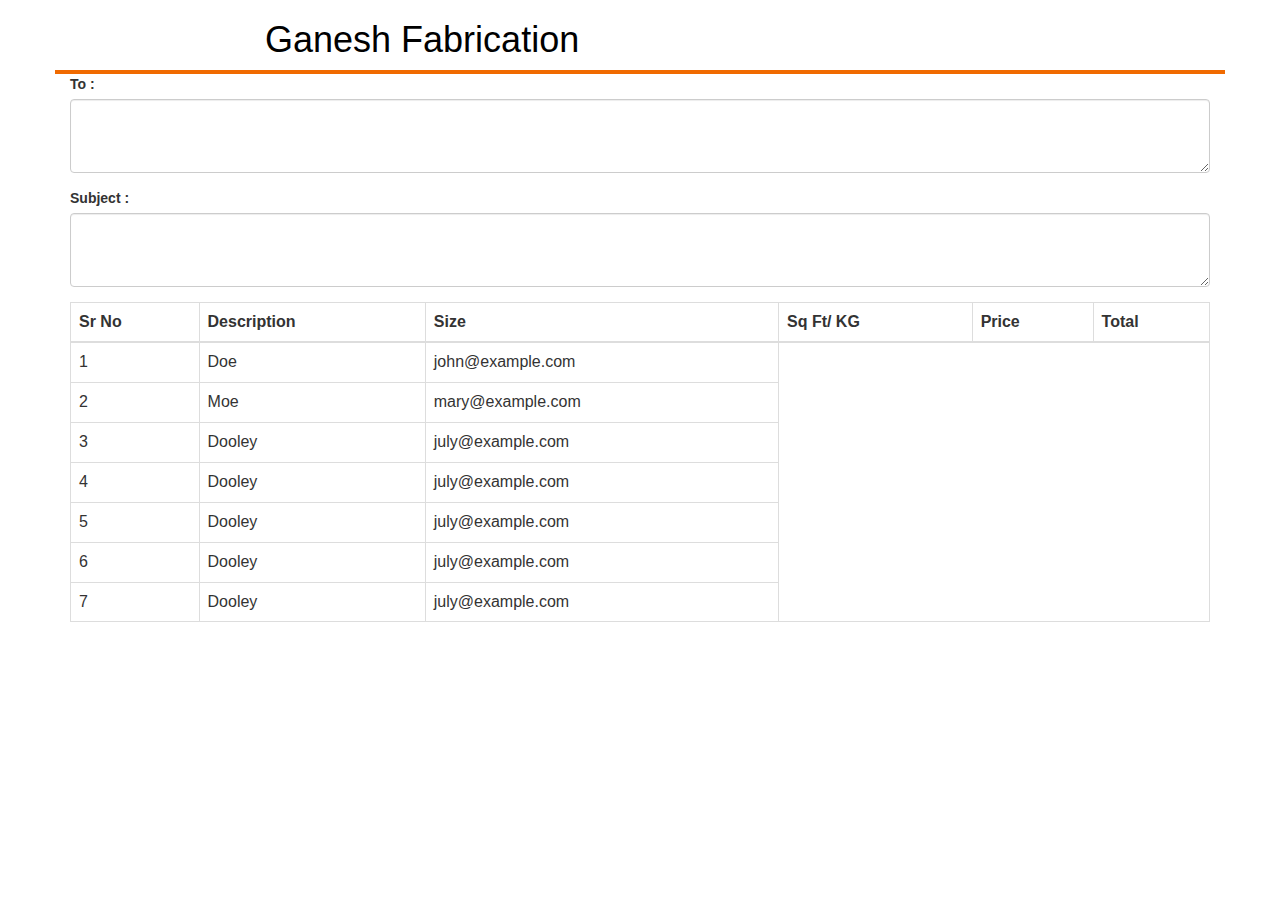
<file: index.html>
<html>
    <head>
        <title>Ganesh Fabrication QUOTATION</title>
        <link href="https://maxcdn.bootstrapcdn.com/bootstrap/3.3.6/css/bootstrap.min.css" rel="stylesheet">
        <script src="https://code.jquery.com/jquery-1.12.0.min.js"></script>
        <script src="https://maxcdn.bootstrapcdn.com/bootstrap/3.3.6/js/bootstrap.min.js"></script>
    </head>
    <body >

    <div class="container" id="contain">

        <div class="row">

            <div class="col-lg-8 col-lg-offset-2">

                <h1 align="centre" style="color: black; size: 15;">Ganesh Fabrication</h1>
					
			</div> 

				
		</div> <!---row1 -->

		<div class="row">
			<div class="col-lg-12" style="border:2px solid #F06A00"></div>
		</div>

		<form id="formSubmit" method="post">

			<div class="form-group">
    			<label for="exampleFormControlTextarea1">To :</label>
    			<textarea class="form-control" id="textTo" rows="3"></textarea>
  			</div>

  			<div class="form-group">
    			<label for="exampleFormControlTextarea1">Subject :</label>
    			<textarea class="form-control" id="textSubject" rows="3"></textarea>
  			</div>

  			<table class="table table-bordered form-group">
  			 	<thead>
			      <tr>
			        <th>Sr No</th>
			        <th>Description</th>
			        <th>Size</th>
			        <th>Sq Ft/ KG</th>
			        <th>Price</th>
			        <th>Total</th>
			        
			      </tr>
			    </thead>
			    <tbody>
			      <tr>
			        <td>1</td>
			        <td>Doe</td>
			        <td>john@example.com</td>
			      </tr>
			      <tr>
			        <td>2</td>
			        <td>Moe</td>
			        <td>mary@example.com</td>
			      </tr>
			      <tr>
			        <td>3</td>
			        <td>Dooley</td>
			        <td>july@example.com</td>
			      </tr>
			      <tr>
			        <td>4</td>
			        <td>Dooley</td>
			        <td>july@example.com</td>
			      </tr>
			      <tr>
			        <td>5</td>
			        <td>Dooley</td>
			        <td>july@example.com</td>
			      </tr>
			      <tr>
			        <td>6</td>
			        <td>Dooley</td>
			        <td>july@example.com</td>
			      </tr>
			      <tr>
			        <td>7</td>
			        <td>Dooley</td>
			        <td>july@example.com</td>
			      </tr>

			    </tbody>
  			</table>

  		</form>
    </body>
</html>
</file>
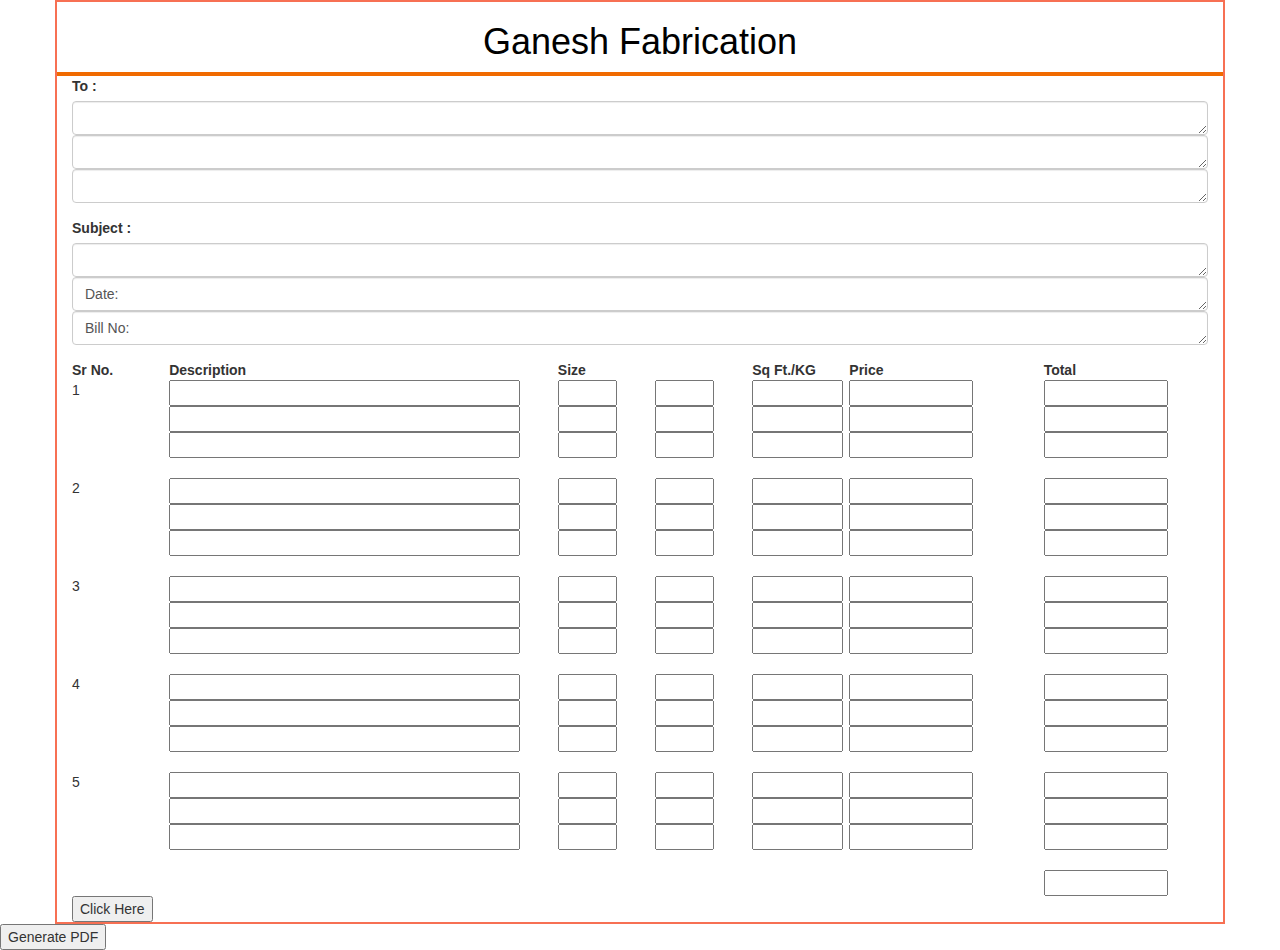
<file: b/index.html>
<html>
    <head>
        <title>Ganesh Fabrication</title>
        <link href="https://maxcdn.bootstrapcdn.com/bootstrap/3.3.6/css/bootstrap.min.css" rel="stylesheet">
        <link href='custom.css' rel='stylesheet' type='text/css'>
        <script src="https://code.jquery.com/jquery-1.12.0.min.js"></script>
        <script src="https://maxcdn.bootstrapcdn.com/bootstrap/3.3.6/js/bootstrap.min.js"></script>
        <script>
        	$(document).ready(function() {
        		document.getElementById("containGenerate").style.display = 'none';

        		
        	});

			function myFunction() {
			    //var txt =  document.getElementById("textTo").value;
			    var txt =  document.getElementById("firstDescMain").value;

			    document.getElementById("containGenerate").style.display = '';
			    document.getElementById("contain").style.display = 'none';

			   document.getElementById("demo").innerHTML = txt;
			}
			//Data 0
			function myFunctionCalculate1() {
			      var txt1 =  document.getElementById("firstSizeMainFirst").value;
			      var txt2 =  document.getElementById("firstSizeMainSecond").value;

			      var txt3 = txt1 * txt2;
			      document.getElementById("firstSqFTMain").value = txt3;
			}

			function myFunctionFinal1() {
			    var txt1 =  document.getElementById("firstSizeMainFirst").value;
			    var txt2 =  document.getElementById("firstSizeMainSecond").value;
  				var txt3 =  document.getElementById("firstPriceMain").value;
			    var txt4 = txt1 * txt2 * txt3;
			    document.getElementById("firstTotalMain").value = txt4;
			}

			function myFunctionCalculate2() {
			      var txt1 =  document.getElementById("secondSizeMainFirst").value;
			      var txt2 =  document.getElementById("secondSizeMainSecond").value;

			      var txt3 = txt1 * txt2;
			      document.getElementById("secondSqFTMain").value = txt3;
			}

			function myFunctionFinal2() {
			    var txt1 =  document.getElementById("secondSizeMainFirst").value;
			    var txt2 =  document.getElementById("secondSizeMainSecond").value;
  				var txt3 =  document.getElementById("secondPriceMain").value;
			    var txt4 = txt1 * txt2 * txt3;
			    document.getElementById("secondTotalMain").value = txt4;
			}

			function myFunctionCalculate3() {
			      var txt1 =  document.getElementById("thirdSizeMainFirst").value;
			      var txt2 =  document.getElementById("thirdSizeMainSecond").value;

			      var txt3 = txt1 * txt2;
			      document.getElementById("thirdSqFTMain").value = txt3;
			}

			function myFunctionFinal3() {
			    var txt1 =  document.getElementById("thirdSizeMainFirst").value;
			    var txt2 =  document.getElementById("thirdSizeMainSecond").value;
  				var txt3 =  document.getElementById("thirdPriceMain").value;
			    var txt4 = txt1 * txt2 * txt3;
			    document.getElementById("thirdTotalMain").value = txt4;
			}
			//data1
			function myFunctionCalculate11() {
			      var txt1 =  document.getElementById("firstSizeMainFirst1").value;
			      var txt2 =  document.getElementById("firstSizeMainSecond1").value;

			      var txt3 = txt1 * txt2;
			      document.getElementById("firstSqFTMain1").value = txt3;
			}

			function myFunctionFinal11() {
			    var txt1 =  document.getElementById("firstSizeMainFirst1").value;
			    var txt2 =  document.getElementById("firstSizeMainSecond1").value;
  				var txt3 =  document.getElementById("firstPriceMain1").value;
			    var txt4 = txt1 * txt2 * txt3;
			    document.getElementById("firstTotalMain1").value = txt4;
			}

			function myFunctionCalculate21() {
			      var txt1 =  document.getElementById("secondSizeMainFirst1").value;
			      var txt2 =  document.getElementById("secondSizeMainSecond1").value;

			      var txt3 = txt1 * txt2;
			      document.getElementById("secondSqFTMain1").value = txt3;
			}

			function myFunctionFinal21() {
			    var txt1 =  document.getElementById("secondSizeMainFirst1").value;
			    var txt2 =  document.getElementById("secondSizeMainSecond1").value;
  				var txt3 =  document.getElementById("secondPriceMain1").value;
			    var txt4 = txt1 * txt2 * txt3;
			    document.getElementById("secondTotalMain1").value = txt4;
			}

			function myFunctionCalculate31() {
			      var txt1 =  document.getElementById("thirdSizeMainFirst1").value;
			      var txt2 =  document.getElementById("thirdSizeMainSecond1").value;

			      var txt3 = txt1 * txt2;
			      document.getElementById("thirdSqFTMain1").value = txt3;
			}

			function myFunctionFinal31() {
			    var txt1 =  document.getElementById("thirdSizeMainFirst1").value;
			    var txt2 =  document.getElementById("thirdSizeMainSecond1").value;
  				var txt3 =  document.getElementById("thirdPriceMain1").value;
			    var txt4 = txt1 * txt2 * txt3;
			    document.getElementById("thirdTotalMain1").value = txt4;
			}

			//data2
			function myFunctionCalculate12() {
			      var txt1 =  document.getElementById("firstSizeMainFirst2").value;
			      var txt2 =  document.getElementById("firstSizeMainSecond2").value;

			      var txt3 = txt1 * txt2;
			      document.getElementById("firstSqFTMain2").value = txt3;
			}

			function myFunctionFinal12() {
			    var txt1 =  document.getElementById("firstSizeMainFirst2").value;
			    var txt2 =  document.getElementById("firstSizeMainSecond2").value;
  				var txt3 =  document.getElementById("firstPriceMain2").value;
			    var txt4 = txt1 * txt2 * txt3;
			    document.getElementById("firstTotalMain2").value = txt4;
			}

			function myFunctionCalculate22() {
			      var txt1 =  document.getElementById("secondSizeMainFirst2").value;
			      var txt2 =  document.getElementById("secondSizeMainSecond2").value;

			      var txt3 = txt1 * txt2;
			      document.getElementById("secondSqFTMain2").value = txt3;
			}

			function myFunctionFinal22() {
			    var txt1 =  document.getElementById("secondSizeMainFirst2").value;
			    var txt2 =  document.getElementById("secondSizeMainSecond2").value;
  				var txt3 =  document.getElementById("secondPriceMain2").value;
			    var txt4 = txt1 * txt2 * txt3;
			    document.getElementById("secondTotalMain2").value = txt4;
			}

			function myFunctionCalculate32() {
			      var txt1 =  document.getElementById("thirdSizeMainFirst2").value;
			      var txt2 =  document.getElementById("thirdSizeMainSecond2").value;

			      var txt3 = txt1 * txt2;
			      document.getElementById("thirdSqFTMain2").value = txt3;
			}

			function myFunctionFinal32() {
			    var txt1 =  document.getElementById("thirdSizeMainFirst2").value;
			    var txt2 =  document.getElementById("thirdSizeMainSecond2").value;
  				var txt3 =  document.getElementById("thirdPriceMain2").value;
			    var txt4 = txt1 * txt2 * txt3;
			    document.getElementById("thirdTotalMain2").value = txt4;
			}
			//Data 3
			function myFunctionCalculate13() {
			      var txt1 =  document.getElementById("firstSizeMainFirst3").value;
			      var txt2 =  document.getElementById("firstSizeMainSecond3").value;

			      var txt3 = txt1 * txt2;
			      document.getElementById("firstSqFTMain3").value = txt3;
			}

			function myFunctionFinal13() {
			    var txt1 =  document.getElementById("firstSizeMainFirst3").value;
			    var txt2 =  document.getElementById("firstSizeMainSecond3").value;
  				var txt3 =  document.getElementById("firstPriceMain3").value;
			    var txt4 = txt1 * txt2 * txt3;
			    document.getElementById("firstTotalMain3").value = txt4;
			}

			function myFunctionCalculate23() {
			      var txt1 =  document.getElementById("secondSizeMainFirst3").value;
			      var txt2 =  document.getElementById("secondSizeMainSecond3").value;

			      var txt3 = txt1 * txt2;
			      document.getElementById("secondSqFTMain3").value = txt3;
			}

			function myFunctionFinal23() {
			    var txt1 =  document.getElementById("secondSizeMainFirst3").value;
			    var txt2 =  document.getElementById("secondSizeMainSecond3").value;
  				var txt3 =  document.getElementById("secondPriceMain3").value;
			    var txt4 = txt1 * txt2 * txt3;
			    document.getElementById("secondTotalMain3").value = txt4;
			}

			function myFunctionCalculate33() {
			      var txt1 =  document.getElementById("thirdSizeMainFirst3").value;
			      var txt2 =  document.getElementById("thirdSizeMainSecond3").value;

			      var txt3 = txt1 * txt2;
			      document.getElementById("thirdSqFTMain3").value = txt3;
			}

			function myFunctionFinal33() {
			    var txt1 =  document.getElementById("thirdSizeMainFirst3").value;
			    var txt2 =  document.getElementById("thirdSizeMainSecond3").value;
  				var txt3 =  document.getElementById("thirdPriceMain3").value;
			    var txt4 = txt1 * txt2 * txt3;
			    document.getElementById("thirdTotalMain3").value = txt4;
			}
			//Data 4
			function myFunctionCalculate14() {
			      var txt1 =  document.getElementById("firstSizeMainFirst4").value;
			      var txt2 =  document.getElementById("firstSizeMainSecond4").value;

			      var txt3 = txt1 * txt2;
			      document.getElementById("firstSqFTMain4").value = txt3;
			}

			function myFunctionFinal14() {
			    var txt1 =  document.getElementById("firstSizeMainFirst4").value;
			    var txt2 =  document.getElementById("firstSizeMainSecond4").value;
  				var txt3 =  document.getElementById("firstPriceMain4").value;
			    var txt4 = txt1 * txt2 * txt3;
			    document.getElementById("firstTotalMain4").value = txt4;
			}

			function myFunctionCalculate24() {
			      var txt1 =  document.getElementById("secondSizeMainFirst4").value;
			      var txt2 =  document.getElementById("secondSizeMainSecond4").value;

			      var txt3 = txt1 * txt2;
			      document.getElementById("secondSqFTMain4").value = txt3;
			}

			function myFunctionFinal24() {
			    var txt1 =  document.getElementById("secondSizeMainFirst4").value;
			    var txt2 =  document.getElementById("secondSizeMainSecond4").value;
  				var txt3 =  document.getElementById("secondPriceMain4").value;
			    var txt4 = txt1 * txt2 * txt3;
			    document.getElementById("secondTotalMain4").value = txt4;
			}

			function myFunctionCalculate34() {
			      var txt1 =  document.getElementById("thirdSizeMainFirst4").value;
			      var txt2 =  document.getElementById("thirdSizeMainSecond4").value;

			      var txt3 = txt1 * txt2;
			      document.getElementById("thirdSqFTMain4").value = txt3;
			}

			function myFunctionFinal34() {
			    var txt1 =  document.getElementById("thirdSizeMainFirst4").value;
			    var txt2 =  document.getElementById("thirdSizeMainSecond4").value;
  				var txt3 =  document.getElementById("thirdPriceMain4").value;
			    var txt4 = txt1 * txt2 * txt3;
			    document.getElementById("thirdTotalMain4").value = txt4;
			}

			//Grand total-->
			function grandTotal() {
				var txt1 = document.getElementById("firstTotalMain").value;
				if (txt1 == "")
           			txt1 = 0;
				var txt2 = document.getElementById("secondTotalMain").value;
				if (txt2 == "")
           			txt2 = 0;
				var txt3 = document.getElementById("thirdTotalMain").value;
				if (txt3 == "")
           			txt3 = 0;
				var txt4 = document.getElementById("firstTotalMain1").value;
				if (txt4 == "")
           			txt4 = 0;
				var txt5 = document.getElementById("secondTotalMain1").value;
				if (txt5 == "")
           			txt5 = 0;
				var txt6 = document.getElementById("thirdTotalMain1").value;
				if (txt6 == "")
           			txt6 = 0;
           		var txt7 = document.getElementById("firstTotalMain2").value;
           		if (txt7 == "")
           			txt7 = 0;
				var txt8 = document.getElementById("secondTotalMain2").value;
				if (txt8 == "")
           			txt8 = 0;
				var txt9 = document.getElementById("thirdTotalMain2").value;
				if (txt9 == "")
           			txt9 = 0;
           		var txt10 = document.getElementById("firstTotalMain3").value;
				if (txt10 == "")
           			txt10 = 0;
				var txt11 = document.getElementById("secondTotalMain3").value;
				if (txt11 == "")
           			txt11 = 0;
				var txt12 = document.getElementById("thirdTotalMain3").value;
				if (txt12 == "")
           			txt12 = 0;
           		var txt13 = document.getElementById("firstTotalMain4").value;
				if (txt13 == "")
           			txt13 = 0;
				var txt14 = document.getElementById("secondTotalMain4").value;
				if (txt14 == "")
           			txt14 = 0;
				var txt15 = document.getElementById("thirdTotalMain4").value;
				if (txt15 == "")
           			txt15 = 0;
				var sum = parseInt(txt1) + parseInt(txt2) + parseInt(txt3) + parseInt(txt4) + parseInt(txt5) + parseInt(txt6) + parseInt(txt7) +
				 parseInt(txt8) + parseInt(txt9) + parseInt(txt10) + parseInt(txt11) + parseInt(txt12) + parseInt(txt13) + parseInt(txt14) + parseInt(txt15) ; 
			   
			    document.getElementById("grandTotal1").value = sum;
			}
		</script>
		 <script type="text/javascript">
		     function printPage() {
		     	window.print();
		     }
		</script>
    </head>
    <body >
    <div class="container" id="contain">

        <div class="row">

            <div class="col-lg-8 col-lg-offset-2">

                <h1 align="center" style="color: black; size: 15;">Ganesh Fabrication</h1>
					
			</div> 

				
		</div> <!---row1 -->

		<div class="row">
			<div class="col-lg-12" style="border:2px solid #F06A00"></div>
		</div>

		<form id="formSubmit">
            <label for="exampleFormControlTextarea1">To :</label>
			<div class="form-group">
    			<textarea class="form-control" id="textTo" rows="1"></textarea>
    			<textarea class="form-control" id="textTo1" rows="1"></textarea>
    			<textarea class="form-control" id="textTo2" rows="1"></textarea>
  			</div>

  			<label for="exampleFormControlTextarea1">Subject :</label>
  			<div class="form-group">
    			
    			<textarea class="form-control" id="textSubject" rows="1"></textarea>
    			<textarea class="form-control" id="textSubject1" rows="1">Date:</textarea>
    			<textarea class="form-control" id="textSubject2" rows="1">Bill No:</textarea>
  			</div>

  		</form>

  		<div class="row">
			<div class="col-lg-1"><b>Sr No.</b></div>
			<div class="col-lg-4"><b>Description</b></div>
			<div class="col-lg-2"><b>Size</b></div>
			<div class="col-lg-1"><b>Sq Ft./KG</b></div>
			<div class="col-lg-2"><b>Price</b></div>
			<div class="col-lg-2"><b>Total</b></div>
		</div>
		<!---First Data-->
		<div class="row">
			<div class="col-lg-1">1</div>
			<div class="col-lg-4"><input type="text" id="firstDescMain" size="40"></div>
			<div class="col-lg-1"><input type="text" id="firstSizeMainFirst" size="4" default="0"></div>
			<div class="col-lg-1"><input type="text" id="firstSizeMainSecond" size="4"  default="0"></div>
			<div class="col-lg-1"><input type="text" id="firstSqFTMain" size="8"  onfocus="myFunctionCalculate1()"></div>
			<div class="col-lg-2"><input type="text" id="firstPriceMain" size="12"  default="0"></div>
			<div class="col-lg-2"><input type="text" id="firstTotalMain" size="12"  onfocus="myFunctionFinal1()"></div>
		</div>

		<div class="row">
			<div class="col-lg-1"></div>
			<div class="col-lg-4"><input type="text" id="secondDescMain" size="40"></div>
			<div class="col-lg-1"><input type="text" id="secondSizeMainFirst" size="4"  default="0"></div>
			<div class="col-lg-1"><input type="text" id="secondSizeMainSecond" size="4"  default="0"></div>
			<div class="col-lg-1"><input type="text" id="secondSqFTMain" size="8"  onfocus="myFunctionCalculate2()"></div>
			<div class="col-lg-2"><input type="text" id="secondPriceMain" size="12"  default="0"></div>
			<div class="col-lg-2"><input type="text" id="secondTotalMain" size="12"  onfocus="myFunctionFinal2()"></div>
		</div>

		<div class="row">
			<div class="col-lg-1"></div>
			<div class="col-lg-4"><input type="text" id="thirdDescMain" size="40"></div>
			<div class="col-lg-1"><input type="text" id="thirdSizeMainFirst" size="4" default="0"></div>
			<div class="col-lg-1"><input type="text" id="thirdSizeMainSecond" size="4" default="0"></div>
			<div class="col-lg-1"><input type="text" id="thirdSqFTMain" size="8"  onfocus="myFunctionCalculate3()"></div>
			<div class="col-lg-2"><input type="text" id="thirdPriceMain" size="12" default="0"></div>
			<div class="col-lg-2"><input type="text" id="thirdTotalMain" size="12"  onfocus="myFunctionFinal3()"></div>
		</div>
		<br>
		<!-------Second Data ---->
		<div class="row">
			<div class="col-lg-1">2</div>
			<div class="col-lg-4"><input type="text" id="firstDescMain1" size="40"></div>
			<div class="col-lg-1"><input type="text" id="firstSizeMainFirst1" size="4" default="0"></div>
			<div class="col-lg-1"><input type="text" id="firstSizeMainSecond1" size="4"  default="0"></div>
			<div class="col-lg-1"><input type="text" id="firstSqFTMain1" size="8"  onfocus="myFunctionCalculate11()"></div>
			<div class="col-lg-2"><input type="text" id="firstPriceMain1" size="12"  default="0"></div>
			<div class="col-lg-2"><input type="text" id="firstTotalMain1" size="12"  onfocus="myFunctionFinal11()"></div>
		</div>

		<div class="row">
			<div class="col-lg-1"></div>
			<div class="col-lg-4"><input type="text" id="secondDescMain1" size="40"></div>
			<div class="col-lg-1"><input type="text" id="secondSizeMainFirst1" size="4" default="0"></div>
			<div class="col-lg-1"><input type="text" id="secondSizeMainSecond1" size="4" default="0"></div>
			<div class="col-lg-1"><input type="text" id="secondSqFTMain1" size="8"  onfocus="myFunctionCalculate21()"></div>
			<div class="col-lg-2"><input type="text" id="secondPriceMain1" size="12" default="0"></div>
			<div class="col-lg-2"><input type="text" id="secondTotalMain1" size="12"  onfocus="myFunctionFinal21()"></div>
		</div>

		<div class="row">
			<div class="col-lg-1"></div>
			<div class="col-lg-4"><input type="text" id="thirdDescMain1" size="40"></div>
			<div class="col-lg-1"><input type="text" id="thirdSizeMainFirst1" size="4" default="0"></div>
			<div class="col-lg-1"><input type="text" id="thirdSizeMainSecond1" size="4" default="0"></div>
			<div class="col-lg-1"><input type="text" id="thirdSqFTMain1" size="8"  onfocus="myFunctionCalculate31()"></div>
			<div class="col-lg-2"><input type="text" id="thirdPriceMain1" size="12" default="0"></div>
			<div class="col-lg-2"><input type="text" id="thirdTotalMain1" size="12"  onfocus="myFunctionFinal31()"></div>
		</div>
		<br>
		<!-------Third Data ---->
		<div class="row">
			<div class="col-lg-1">3</div>
			<div class="col-lg-4"><input type="text" id="firstDescMain2" size="40"></div>
			<div class="col-lg-1"><input type="text" id="firstSizeMainFirst2" size="4" default="0"></div>
			<div class="col-lg-1"><input type="text" id="firstSizeMainSecond2" size="4"  default="0"></div>
			<div class="col-lg-1"><input type="text" id="firstSqFTMain2" size="8"  onfocus="myFunctionCalculate12()"></div>
			<div class="col-lg-2"><input type="text" id="firstPriceMain2" size="12"  default="0"></div>
			<div class="col-lg-2"><input type="text" id="firstTotalMain2" size="12"  onfocus="myFunctionFinal12()"></div>
		</div>

		<div class="row">
			<div class="col-lg-1"></div>
			<div class="col-lg-4"><input type="text" id="secondDescMain2" size="40"></div>
			<div class="col-lg-1"><input type="text" id="secondSizeMainFirst2" size="4"  default="0"></div>
			<div class="col-lg-1"><input type="text" id="secondSizeMainSecond2" size="4"  default="0"></div>
			<div class="col-lg-1"><input type="text" id="secondSqFTMain2" size="8"  onfocus="myFunctionCalculate22()"></div>
			<div class="col-lg-2"><input type="text" id="secondPriceMain2" size="12"  default="0"></div>
			<div class="col-lg-2"><input type="text" id="secondTotalMain2" size="12"  onfocus="myFunctionFinal22()"></div>
		</div>

		<div class="row">
			<div class="col-lg-1"></div>
			<div class="col-lg-4"><input type="text" id="thirdDescMain2" size="40"></div>
			<div class="col-lg-1"><input type="text" id="thirdSizeMainFirst2" size="4" default="0"></div>
			<div class="col-lg-1"><input type="text" id="thirdSizeMainSecond2" size="4" default="0"></div>
			<div class="col-lg-1"><input type="text" id="thirdSqFTMain2" size="8"  onfocus="myFunctionCalculate32()"></div>
			<div class="col-lg-2"><input type="text" id="thirdPriceMain2" size="12" default="0"></div>
			<div class="col-lg-2"><input type="text" id="thirdTotalMain2" size="12"  onfocus="myFunctionFinal32()"></div>
		</div>
		<br>
		<!---Fourth Data-->
		<div class="row">
			<div class="col-lg-1">4</div>
			<div class="col-lg-4"><input type="text" id="firstDescMain3" size="40"></div>
			<div class="col-lg-1"><input type="text" id="firstSizeMainFirst3" size="4" default="0"></div>
			<div class="col-lg-1"><input type="text" id="firstSizeMainSecond3" size="4"  default="0"></div>
			<div class="col-lg-1"><input type="text" id="firstSqFTMain3" size="8"  onfocus="myFunctionCalculate13()"></div>
			<div class="col-lg-2"><input type="text" id="firstPriceMain3" size="12"  default="0"></div>
			<div class="col-lg-2"><input type="text" id="firstTotalMain3" size="12"  onfocus="myFunctionFinal13()"></div>
		</div>

		<div class="row">
			<div class="col-lg-1"></div>
			<div class="col-lg-4"><input type="text" id="secondDescMain3" size="40"></div>
			<div class="col-lg-1"><input type="text" id="secondSizeMainFirst3" size="4"  default="0"></div>
			<div class="col-lg-1"><input type="text" id="secondSizeMainSecond3" size="4"  default="0"></div>
			<div class="col-lg-1"><input type="text" id="secondSqFTMain3" size="8"  onfocus="myFunctionCalculate23()"></div>
			<div class="col-lg-2"><input type="text" id="secondPriceMain3" size="12"  default="0"></div>
			<div class="col-lg-2"><input type="text" id="secondTotalMain3" size="12"  onfocus="myFunctionFinal23()"></div>
		</div>

		<div class="row">
			<div class="col-lg-1"></div>
			<div class="col-lg-4"><input type="text" id="thirdDescMain3" size="40"></div>
			<div class="col-lg-1"><input type="text" id="thirdSizeMainFirst3" size="4" default="0"></div>
			<div class="col-lg-1"><input type="text" id="thirdSizeMainSecond3" size="4" default="0"></div>
			<div class="col-lg-1"><input type="text" id="thirdSqFTMain3" size="8"  onfocus="myFunctionCalculate33()"></div>
			<div class="col-lg-2"><input type="text" id="thirdPriceMain3" size="12" default="0"></div>
			<div class="col-lg-2"><input type="text" id="thirdTotalMain3" size="12"  onfocus="myFunctionFinal33()"></div>
		</div>
		<br>
		<!---Fifth Data-->
		<div class="row">
			<div class="col-lg-1">5</div>
			<div class="col-lg-4"><input type="text" id="firstDescMain4" size="40"></div>
			<div class="col-lg-1"><input type="text" id="firstSizeMainFirst4" size="4" default="0"></div>
			<div class="col-lg-1"><input type="text" id="firstSizeMainSecond4" size="4"  default="0"></div>
			<div class="col-lg-1"><input type="text" id="firstSqFTMain4" size="8"  onfocus="myFunctionCalculate14()"></div>
			<div class="col-lg-2"><input type="text" id="firstPriceMain4" size="12"  default="0"></div>
			<div class="col-lg-2"><input type="text" id="firstTotalMain4" size="12"  onfocus="myFunctionFinal14()"></div>
		</div>

		<div class="row">
			<div class="col-lg-1"></div>
			<div class="col-lg-4"><input type="text" id="secondDescMain4" size="40"></div>
			<div class="col-lg-1"><input type="text" id="secondSizeMainFirst4" size="4"  default="0"></div>
			<div class="col-lg-1"><input type="text" id="secondSizeMainSecond4" size="4"  default="0"></div>
			<div class="col-lg-1"><input type="text" id="secondSqFTMain4" size="8"  onfocus="myFunctionCalculate24()"></div>
			<div class="col-lg-2"><input type="text" id="secondPriceMain4" size="12"  default="0"></div>
			<div class="col-lg-2"><input type="text" id="secondTotalMain4" size="12"  onfocus="myFunctionFinal24()"></div>
		</div>

		<div class="row">
			<div class="col-lg-1"></div>
			<div class="col-lg-4"><input type="text" id="thirdDescMain4" size="40"></div>
			<div class="col-lg-1"><input type="text" id="thirdSizeMainFirst4" size="4" default="0"></div>
			<div class="col-lg-1"><input type="text" id="thirdSizeMainSecond4" size="4" default="0"></div>
			<div class="col-lg-1"><input type="text" id="thirdSqFTMain4" size="8"  onfocus="myFunctionCalculate34()"></div>
			<div class="col-lg-2"><input type="text" id="thirdPriceMain4" size="12" default="0"></div>
			<div class="col-lg-2"><input type="text" id="thirdTotalMain4" size="12"  onfocus="myFunctionFinal34()"></div>
		</div>

		<br>
		<div class="row">
			<div class="col-lg-10"></div>
			<div class="col-lg-2"><input type="text" id="grandTotal1" size="12"  onfocus="grandTotal()"></div>
		</div>
  		<button onclick="myFunction()">Click Here</button>
  	</div>
  		<!-----FIRST div Closee-->
  	 <div class="container" id="containGenerate">	

        <centre><h1 align="center" style="color: black; size: 15;">Ganesh Fabrication</h1></centre>
			
			<div style="border:2px solid #F06A00"></div>	
			
			<div style="clear: both">
			  <div style="float:left;">
			  	<b><br>GANESH FABRICATION</b>
					<br>Opp Pratapkunj Society,<br>
					Near vasna police station, Vasna<br>
					Ahmedabad, Gujarat,380007<br>
					<b>Phone:</b> 079-26640334<br>
					<b>Mobile:</b> +91-98792 72373<br>
					<b>Email:</b> Ganeshfabrication@hotmail.com<br>
					
			  </div>
			  <div style="float:right;">
			  	<img src="logo.png" width="300px" height="180px">
			  </div>
			</div>

			<br><br>
			<br><br>
			<br><br>
			<br><br>
			<br><br>
			<br><br>
			<br><br>
			<br><br>
			<br><br>
			<br><br>
			<br><br>
			<br><br>
			<br><br>
			<br><br>
			<br><br>
			<br><br>
			<br><br>
			<br><br>
			<br><br>
			
			
			<!-- <div class="col-lg-12" style="border:1px solid #F77053"></div> -->

			<!-- <div style="clear: both">
				<div class="row">
					<div class="col-lg-6"></div>
					<div class="col-lg-6"><b>Remarks :</b><br>_______________________________________________<br></div>
				</div>

			</div> -->

			<!-- <div>
			 	<table width="100%">
			 		<tr>
				        <td></td>
				        <td><b>Remark :</b></td>
				    </tr>
				</table>
			</div> -->
<!-- 
			<div style="clear: both">
				<div class="row">
					<div class="col-lg-6" style="float:centre;">
						_______________________________________________
						<br>Signature 
						<br><b>Ganesh Fabrication</b>
					</div>
					<div class="col-lg-6"><b>Note :</b><br>All amounts are tax excluded.Tax will be extra.
					<br>50% Advance at the time of confirming order.</div>
				</div>

			</div> -->
			<div>
			  
			 	<table width="100%">
				    <tr>
				        <td><br></br>
							<b>Bank: Bank of Baroda</b><br>
							<b>Branch: Vasna </b><br>
							<b>A/c No.: 18250400008259</b><br>
							<b>IFSC Code: BARB0VASNAR(Fifth Figure is Zero)</b><br>
						</td>
				        <td>
							<br></br>
							<br></br><div class="myClass1">
			                 _______________________________________________
								                     <br>    Signature,</br>
			                                       <b>Ganesh Fabrication</b>
							 </div>
						</td>
				    </tr>
				</table>
					
			</div>
				
        </div> <!-- /.container-->
        <button id="btn" onclick="printPage()">Generate PDF</button>
    </body>
    <script>
    function myFunction() {
			    //var txt =  document.getElementById("textTo").value;
			    var textto =  document.getElementById("textTo").value;
			    var textsubject =  document.getElementById("textSubject").value;

			    var textto1 =  document.getElementById("textTo1").value;
			    var textsubject1 =  document.getElementById("textSubject1").value;

			    var textto2 =  document.getElementById("textTo2").value;
			    var textsubject2 =  document.getElementById("textSubject2").value;
			    
			    var txt1 =  document.getElementById("firstDescMain").value;
			    var txt2 =  document.getElementById("firstSizeMainFirst").value;
			    var txt3 =  document.getElementById("firstSizeMainSecond").value;
			    var txt4 =  document.getElementById("firstSqFTMain").value;
			    var txt5 =  document.getElementById("firstPriceMain").value;
			    var txt6 =  document.getElementById("firstTotalMain").value;

			    var txt7 =  document.getElementById("secondDescMain").value;
			    var txt8 =  document.getElementById("secondSizeMainFirst").value;
			    var txt9 =  document.getElementById("secondSizeMainSecond").value;
			    var txt10 =  document.getElementById("secondSqFTMain").value;
			    var txt11 =  document.getElementById("secondPriceMain").value;
			    var txt12 =  document.getElementById("secondTotalMain").value;

			    var txt13 =  document.getElementById("thirdDescMain").value;
			    var txt14 =  document.getElementById("thirdSizeMainFirst").value;
			    var txt15 =  document.getElementById("thirdSizeMainSecond").value;
			    var txt16 =  document.getElementById("thirdSqFTMain").value;
			    var txt17 =  document.getElementById("thirdPriceMain").value;
			    var txt18 =  document.getElementById("thirdTotalMain").value;

			    //second

			    var txtb1 =  document.getElementById("firstDescMain1").value;
			    var txtb2 =  document.getElementById("firstSizeMainFirst1").value;
			    var txtb3 =  document.getElementById("firstSizeMainSecond1").value;
			    var txtb4 =  document.getElementById("firstSqFTMain1").value;
			    var txtb5 =  document.getElementById("firstPriceMain1").value;
			    var txtb6 =  document.getElementById("firstTotalMain1").value;

			    var txtb7 =  document.getElementById("secondDescMain1").value;
			    var txtb8 =  document.getElementById("secondSizeMainFirst1").value;
			    var txtb9 =  document.getElementById("secondSizeMainSecond1").value;
			    var txtb10 =  document.getElementById("secondSqFTMain1").value;
			    var txtb11 =  document.getElementById("secondPriceMain1").value;
			    var txtb12 =  document.getElementById("secondTotalMain1").value;

			    var txtb13 =  document.getElementById("thirdDescMain1").value;
			    var txtb14 =  document.getElementById("thirdSizeMainFirst1").value;
			    var txtb15 =  document.getElementById("thirdSizeMainSecond1").value;
			    var txtb16 =  document.getElementById("thirdSqFTMain1").value;
			    var txtb17 =  document.getElementById("thirdPriceMain1").value;
			    var txtb18 =  document.getElementById("thirdTotalMain1").value;


			    //third

			    var txtc1 =  document.getElementById("firstDescMain2").value;
			    var txtc2 =  document.getElementById("firstSizeMainFirst2").value;
			    var txtc3 =  document.getElementById("firstSizeMainSecond2").value;
			    var txtc4 =  document.getElementById("firstSqFTMain2").value;
			    var txtc5 =  document.getElementById("firstPriceMain2").value;
			    var txtc6 =  document.getElementById("firstTotalMain2").value;

			    var txtc7 =  document.getElementById("secondDescMain2").value;
			    var txtc8 =  document.getElementById("secondSizeMainFirst2").value;
			    var txtc9 =  document.getElementById("secondSizeMainSecond2").value;
			    var txtc10 =  document.getElementById("secondSqFTMain2").value;
			    var txtc11 =  document.getElementById("secondPriceMain2").value;
			    var txtc12 =  document.getElementById("secondTotalMain2").value;

			    var txtc13 =  document.getElementById("thirdDescMain2").value;
			    var txtc14 =  document.getElementById("thirdSizeMainFirst2").value;
			    var txtc15 =  document.getElementById("thirdSizeMainSecond2").value;
			    var txtc16 =  document.getElementById("thirdSqFTMain2").value;
			    var txtc17 =  document.getElementById("thirdPriceMain2").value;
			    var txtc18 =  document.getElementById("thirdTotalMain2").value;

			     //Fourth

			    var txtd1 =  document.getElementById("firstDescMain3").value;
			    var txtd2 =  document.getElementById("firstSizeMainFirst3").value;
			    var txtd3 =  document.getElementById("firstSizeMainSecond3").value;
			    var txtd4 =  document.getElementById("firstSqFTMain3").value;
			    var txtd5 =  document.getElementById("firstPriceMain3").value;
			    var txtd6 =  document.getElementById("firstTotalMain3").value;

			    var txtd7 =  document.getElementById("secondDescMain3").value;
			    var txtd8 =  document.getElementById("secondSizeMainFirst3").value;
			    var txtd9 =  document.getElementById("secondSizeMainSecond3").value;
			    var txtd10 =  document.getElementById("secondSqFTMain3").value;
			    var txtd11 =  document.getElementById("secondPriceMain3").value;
			    var txtd12 =  document.getElementById("secondTotalMain3").value;

			    var txtd13 =  document.getElementById("thirdDescMain3").value;
			    var txtd14 =  document.getElementById("thirdSizeMainFirst3").value;
			    var txtd15 =  document.getElementById("thirdSizeMainSecond3").value;
			    var txtd16 =  document.getElementById("thirdSqFTMain3").value;
			    var txtd17 =  document.getElementById("thirdPriceMain3").value;
			    var txtd18 =  document.getElementById("thirdTotalMain3").value;

			    //Fifth

			    var txte1 =  document.getElementById("firstDescMain4").value;
			    var txte2 =  document.getElementById("firstSizeMainFirst4").value;
			    var txte3 =  document.getElementById("firstSizeMainSecond4").value;
			    var txte4 =  document.getElementById("firstSqFTMain4").value;
			    var txte5 =  document.getElementById("firstPriceMain4").value;
			    var txte6 =  document.getElementById("firstTotalMain4").value;

			    var txte7 =  document.getElementById("secondDescMain4").value;
			    var txte8 =  document.getElementById("secondSizeMainFirst4").value;
			    var txte9 =  document.getElementById("secondSizeMainSecond4").value;
			    var txte10 =  document.getElementById("secondSqFTMain4").value;
			    var txte11 =  document.getElementById("secondPriceMain4").value;
			    var txte12 =  document.getElementById("secondTotalMain4").value;

			    var txte13 =  document.getElementById("thirdDescMain4").value;
			    var txte14 =  document.getElementById("thirdSizeMainFirst4").value;
			    var txte15 =  document.getElementById("thirdSizeMainSecond4").value;
			    var txte16 =  document.getElementById("thirdSqFTMain4").value;
			    var txte17 =  document.getElementById("thirdPriceMain4").value;
			    var txte18 =  document.getElementById("thirdTotalMain4").value;

			    var grandTotal = document.getElementById("grandTotal1").value;

			    document.getElementById("containGenerate").style.display = '';
			    document.getElementById("contain").style.display = 'none';

			   
			   document.getElementById("textToData").innerHTML = textto;
			   document.getElementById("subjectToData").innerHTML = textsubject;

			   document.getElementById("textToData1").innerHTML = textto1;
			   document.getElementById("subjectToData1").innerHTML = textsubject1;

			   document.getElementById("textToData2").innerHTML = textto2;
			   document.getElementById("subjectToData2").innerHTML = textsubject2;


			   document.getElementById("desc11").innerHTML = txt1;
			   document.getElementById("size11").innerHTML = txt2;
			   document.getElementById("siz11").innerHTML = txt3;
			   document.getElementById("sqft11").innerHTML = txt4;
			   document.getElementById("price11").innerHTML = txt5;
			    document.getElementById("total11").innerHTML = txt6;

			    document.getElementById("desc12").innerHTML = txt7;
			   document.getElementById("size12").innerHTML = txt8;
			   document.getElementById("siz12").innerHTML = txt9;
			   document.getElementById("sqft12").innerHTML = txt10;
			   document.getElementById("price12").innerHTML = txt11;
			    document.getElementById("total12").innerHTML = txt12;

			    document.getElementById("desc13").innerHTML = txt13;
			   document.getElementById("size13").innerHTML = txt14;
			   document.getElementById("siz13").innerHTML = txt15;
			   document.getElementById("sqft13").innerHTML = txt16;
			   document.getElementById("price13").innerHTML = txt17;
			    document.getElementById("total13").innerHTML = txt18;
			    //Second Data
			     document.getElementById("descb11").innerHTML = txtb1;
			   document.getElementById("sizeb11").innerHTML = txtb2;
			   document.getElementById("sizb11").innerHTML = txtb3;
			   document.getElementById("sqftb11").innerHTML = txtb4;
			   document.getElementById("priceb11").innerHTML = txtb5;
			    document.getElementById("totalb11").innerHTML = txtb6;

			    document.getElementById("descb12").innerHTML = txtb7;
			   document.getElementById("sizeb12").innerHTML = txtb8;
			   document.getElementById("sizb12").innerHTML = txtb9;
			   document.getElementById("sqftb12").innerHTML = txtb10;
			   document.getElementById("priceb12").innerHTML = txtb11;
			    document.getElementById("totalb12").innerHTML = txtb12;

			    document.getElementById("descb13").innerHTML = txtb13;
			   document.getElementById("sizeb13").innerHTML = txtb14;
			   document.getElementById("sizb13").innerHTML = txtb15;
			   document.getElementById("sqftb13").innerHTML = txtb16;
			   document.getElementById("priceb13").innerHTML = txtb17;
			    document.getElementById("totalb13").innerHTML = txtb18;

			    //Third Data
			     document.getElementById("descc11").innerHTML = txtc1;
			   document.getElementById("sizec11").innerHTML = txtc2;
			   document.getElementById("sizc11").innerHTML = txtc3;
			   document.getElementById("sqftc11").innerHTML = txtc4;
			   document.getElementById("pricec11").innerHTML = txtc5;
			    document.getElementById("totalc11").innerHTML = txtc6;

			    document.getElementById("descc12").innerHTML = txtc7;
			   document.getElementById("sizec12").innerHTML = txtc8;
			   document.getElementById("sizc12").innerHTML = txtc9;
			   document.getElementById("sqftc12").innerHTML = txtc10;
			   document.getElementById("pricec12").innerHTML = txtc11;
			    document.getElementById("totalc12").innerHTML = txtc12;

			    document.getElementById("descc13").innerHTML = txtc13;
			   document.getElementById("sizec13").innerHTML = txtc14;
			   document.getElementById("sizc13").innerHTML = txtc15;
			   document.getElementById("sqftc13").innerHTML = txtc16;
			   document.getElementById("pricec13").innerHTML = txtc17;
			    document.getElementById("totalc13").innerHTML = txtc18;

			     //Fourth Data
			     document.getElementById("descd11").innerHTML = txtd1;
			   document.getElementById("sized11").innerHTML = txtd2;
			   document.getElementById("sizd11").innerHTML = txtd3;
			   document.getElementById("sqftd11").innerHTML = txtd4;
			   document.getElementById("priced11").innerHTML = txtd5;
			    document.getElementById("totald11").innerHTML = txtd6;

			    document.getElementById("descd12").innerHTML = txtd7;
			   document.getElementById("sized12").innerHTML = txtd8;
			   document.getElementById("sizd12").innerHTML = txtd9;
			   document.getElementById("sqftd12").innerHTML = txtd10;
			   document.getElementById("priced12").innerHTML = txtd11;
			    document.getElementById("totald12").innerHTML = txtd12;

			    document.getElementById("descd13").innerHTML = txtd13;
			   document.getElementById("sized13").innerHTML = txtd14;
			   document.getElementById("sizd13").innerHTML = txtd15;
			   document.getElementById("sqftd13").innerHTML = txtd16;
			   document.getElementById("priced13").innerHTML = txtd17;
			    document.getElementById("totald13").innerHTML = txtd18;


			     //Fifth Data
			     document.getElementById("desce11").innerHTML = txte1;
			   document.getElementById("sizee11").innerHTML = txte2;
			   document.getElementById("sizf11").innerHTML = txte3;
			   document.getElementById("sqfte11").innerHTML = txte4;
			   document.getElementById("pricee11").innerHTML = txte5;
			    document.getElementById("totale11").innerHTML = txte6;

			    document.getElementById("desce12").innerHTML = txte7;
			   document.getElementById("sizee12").innerHTML = txte8;
			   document.getElementById("sizf12").innerHTML = txte9;
			   document.getElementById("sqfte12").innerHTML = txte10;
			   document.getElementById("pricee12").innerHTML = txte11;
			    document.getElementById("totale12").innerHTML = txte12;

			    document.getElementById("desce13").innerHTML = txte13;
			   document.getElementById("sizee13").innerHTML = txte14;
			   document.getElementById("sizf13").innerHTML = txte15;
			   document.getElementById("sqfte13").innerHTML = txte16;
			   document.getElementById("pricee13").innerHTML = txte17;
			    document.getElementById("totale13").innerHTML = txte18;


			    //Final total
			    document.getElementById("grandTotal").innerHTML = grandTotal;

			}
    </script>
</html>
</file>
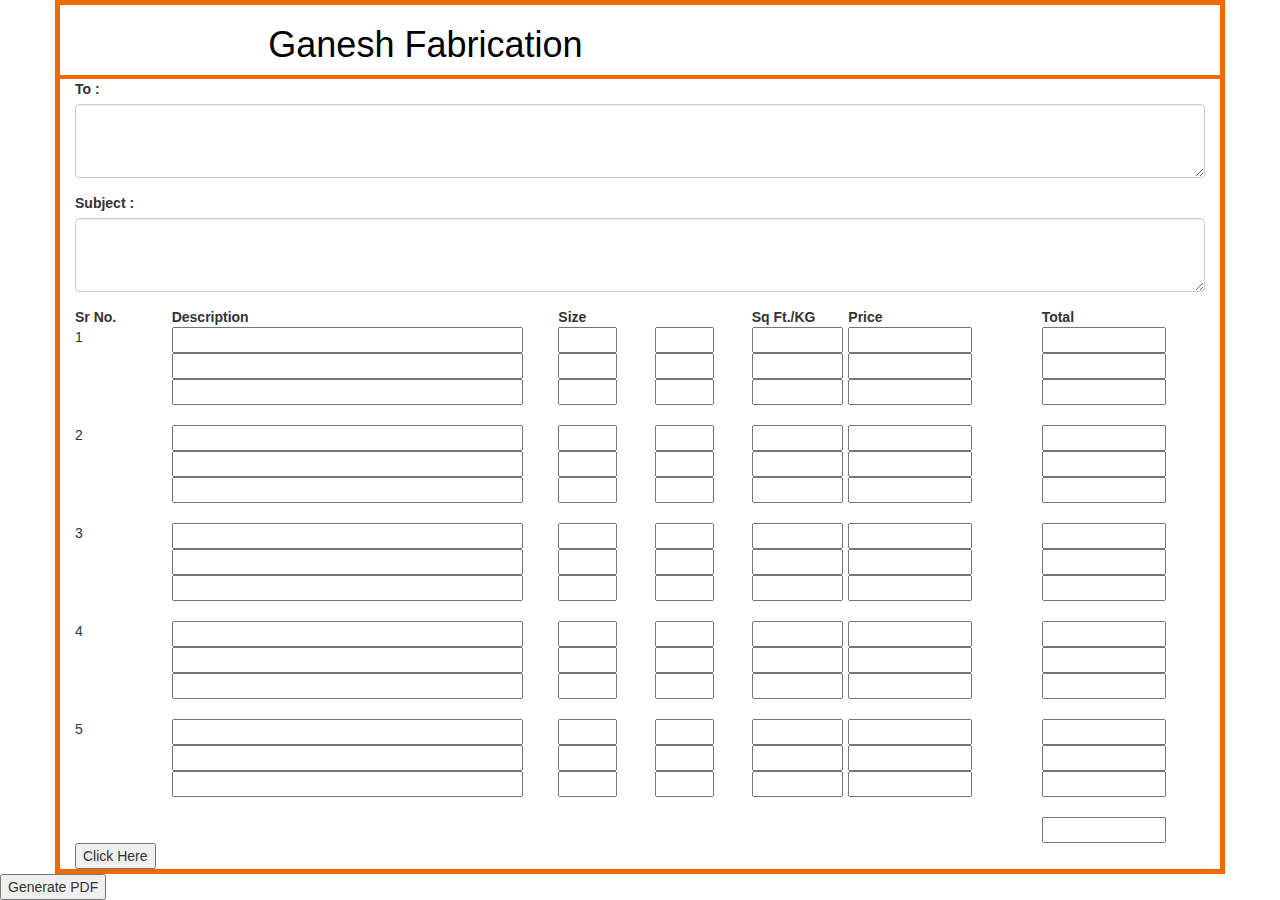
<file: bill/index.html>
<html>
    <head>
        <title>Ganesh Fabrication QUOTATION</title>
        <link href="https://maxcdn.bootstrapcdn.com/bootstrap/3.3.6/css/bootstrap.min.css" rel="stylesheet">
        <link href='custom.css' rel='stylesheet' type='text/css'>
        <script src="https://code.jquery.com/jquery-1.12.0.min.js"></script>
        <script src="https://maxcdn.bootstrapcdn.com/bootstrap/3.3.6/js/bootstrap.min.js"></script>
        <script>
        	$(document).ready(function() {
        		document.getElementById("containGenerate").style.display = 'none';

        		
        	});

			function myFunction() {
			    //var txt =  document.getElementById("textTo").value;
			    var txt =  document.getElementById("firstDescMain").value;

			    document.getElementById("containGenerate").style.display = '';
			    document.getElementById("contain").style.display = 'none';

			   document.getElementById("demo").innerHTML = txt;
			}
			//Data 0
			function myFunctionCalculate1() {
			      var txt1 =  document.getElementById("firstSizeMainFirst").value;
			      var txt2 =  document.getElementById("firstSizeMainSecond").value;

			      var txt3 = txt1 * txt2;
			      document.getElementById("firstSqFTMain").value = txt3;
			}

			function myFunctionFinal1() {
			    var txt1 =  document.getElementById("firstSizeMainFirst").value;
			    var txt2 =  document.getElementById("firstSizeMainSecond").value;
  				var txt3 =  document.getElementById("firstPriceMain").value;
			    var txt4 = txt1 * txt2 * txt3;
			    document.getElementById("firstTotalMain").value = txt4;
			}

			function myFunctionCalculate2() {
			      var txt1 =  document.getElementById("secondSizeMainFirst").value;
			      var txt2 =  document.getElementById("secondSizeMainSecond").value;

			      var txt3 = txt1 * txt2;
			      document.getElementById("secondSqFTMain").value = txt3;
			}

			function myFunctionFinal2() {
			    var txt1 =  document.getElementById("secondSizeMainFirst").value;
			    var txt2 =  document.getElementById("secondSizeMainSecond").value;
  				var txt3 =  document.getElementById("secondPriceMain").value;
			    var txt4 = txt1 * txt2 * txt3;
			    document.getElementById("secondTotalMain").value = txt4;
			}

			function myFunctionCalculate3() {
			      var txt1 =  document.getElementById("thirdSizeMainFirst").value;
			      var txt2 =  document.getElementById("thirdSizeMainSecond").value;

			      var txt3 = txt1 * txt2;
			      document.getElementById("thirdSqFTMain").value = txt3;
			}

			function myFunctionFinal3() {
			    var txt1 =  document.getElementById("thirdSizeMainFirst").value;
			    var txt2 =  document.getElementById("thirdSizeMainSecond").value;
  				var txt3 =  document.getElementById("thirdPriceMain").value;
			    var txt4 = txt1 * txt2 * txt3;
			    document.getElementById("thirdTotalMain").value = txt4;
			}
			//data1
			function myFunctionCalculate11() {
			      var txt1 =  document.getElementById("firstSizeMainFirst1").value;
			      var txt2 =  document.getElementById("firstSizeMainSecond1").value;

			      var txt3 = txt1 * txt2;
			      document.getElementById("firstSqFTMain1").value = txt3;
			}

			function myFunctionFinal11() {
			    var txt1 =  document.getElementById("firstSizeMainFirst1").value;
			    var txt2 =  document.getElementById("firstSizeMainSecond1").value;
  				var txt3 =  document.getElementById("firstPriceMain1").value;
			    var txt4 = txt1 * txt2 * txt3;
			    document.getElementById("firstTotalMain1").value = txt4;
			}

			function myFunctionCalculate21() {
			      var txt1 =  document.getElementById("secondSizeMainFirst1").value;
			      var txt2 =  document.getElementById("secondSizeMainSecond1").value;

			      var txt3 = txt1 * txt2;
			      document.getElementById("secondSqFTMain1").value = txt3;
			}

			function myFunctionFinal21() {
			    var txt1 =  document.getElementById("secondSizeMainFirst1").value;
			    var txt2 =  document.getElementById("secondSizeMainSecond1").value;
  				var txt3 =  document.getElementById("secondPriceMain1").value;
			    var txt4 = txt1 * txt2 * txt3;
			    document.getElementById("secondTotalMain1").value = txt4;
			}

			function myFunctionCalculate31() {
			      var txt1 =  document.getElementById("thirdSizeMainFirst1").value;
			      var txt2 =  document.getElementById("thirdSizeMainSecond1").value;

			      var txt3 = txt1 * txt2;
			      document.getElementById("thirdSqFTMain1").value = txt3;
			}

			function myFunctionFinal31() {
			    var txt1 =  document.getElementById("thirdSizeMainFirst1").value;
			    var txt2 =  document.getElementById("thirdSizeMainSecond1").value;
  				var txt3 =  document.getElementById("thirdPriceMain1").value;
			    var txt4 = txt1 * txt2 * txt3;
			    document.getElementById("thirdTotalMain1").value = txt4;
			}

			//data2
			function myFunctionCalculate12() {
			      var txt1 =  document.getElementById("firstSizeMainFirst2").value;
			      var txt2 =  document.getElementById("firstSizeMainSecond2").value;

			      var txt3 = txt1 * txt2;
			      document.getElementById("firstSqFTMain2").value = txt3;
			}

			function myFunctionFinal12() {
			    var txt1 =  document.getElementById("firstSizeMainFirst2").value;
			    var txt2 =  document.getElementById("firstSizeMainSecond2").value;
  				var txt3 =  document.getElementById("firstPriceMain2").value;
			    var txt4 = txt1 * txt2 * txt3;
			    document.getElementById("firstTotalMain2").value = txt4;
			}

			function myFunctionCalculate22() {
			      var txt1 =  document.getElementById("secondSizeMainFirst2").value;
			      var txt2 =  document.getElementById("secondSizeMainSecond2").value;

			      var txt3 = txt1 * txt2;
			      document.getElementById("secondSqFTMain2").value = txt3;
			}

			function myFunctionFinal22() {
			    var txt1 =  document.getElementById("secondSizeMainFirst2").value;
			    var txt2 =  document.getElementById("secondSizeMainSecond2").value;
  				var txt3 =  document.getElementById("secondPriceMain2").value;
			    var txt4 = txt1 * txt2 * txt3;
			    document.getElementById("secondTotalMain2").value = txt4;
			}

			function myFunctionCalculate32() {
			      var txt1 =  document.getElementById("thirdSizeMainFirst2").value;
			      var txt2 =  document.getElementById("thirdSizeMainSecond2").value;

			      var txt3 = txt1 * txt2;
			      document.getElementById("thirdSqFTMain2").value = txt3;
			}

			function myFunctionFinal32() {
			    var txt1 =  document.getElementById("thirdSizeMainFirst2").value;
			    var txt2 =  document.getElementById("thirdSizeMainSecond2").value;
  				var txt3 =  document.getElementById("thirdPriceMain2").value;
			    var txt4 = txt1 * txt2 * txt3;
			    document.getElementById("thirdTotalMain2").value = txt4;
			}
			//Data 3
			function myFunctionCalculate13() {
			      var txt1 =  document.getElementById("firstSizeMainFirst3").value;
			      var txt2 =  document.getElementById("firstSizeMainSecond3").value;

			      var txt3 = txt1 * txt2;
			      document.getElementById("firstSqFTMain3").value = txt3;
			}

			function myFunctionFinal13() {
			    var txt1 =  document.getElementById("firstSizeMainFirst3").value;
			    var txt2 =  document.getElementById("firstSizeMainSecond3").value;
  				var txt3 =  document.getElementById("firstPriceMain3").value;
			    var txt4 = txt1 * txt2 * txt3;
			    document.getElementById("firstTotalMain3").value = txt4;
			}

			function myFunctionCalculate23() {
			      var txt1 =  document.getElementById("secondSizeMainFirst3").value;
			      var txt2 =  document.getElementById("secondSizeMainSecond3").value;

			      var txt3 = txt1 * txt2;
			      document.getElementById("secondSqFTMain3").value = txt3;
			}

			function myFunctionFinal23() {
			    var txt1 =  document.getElementById("secondSizeMainFirst3").value;
			    var txt2 =  document.getElementById("secondSizeMainSecond3").value;
  				var txt3 =  document.getElementById("secondPriceMain3").value;
			    var txt4 = txt1 * txt2 * txt3;
			    document.getElementById("secondTotalMain3").value = txt4;
			}

			function myFunctionCalculate33() {
			      var txt1 =  document.getElementById("thirdSizeMainFirst3").value;
			      var txt2 =  document.getElementById("thirdSizeMainSecond3").value;

			      var txt3 = txt1 * txt2;
			      document.getElementById("thirdSqFTMain3").value = txt3;
			}

			function myFunctionFinal33() {
			    var txt1 =  document.getElementById("thirdSizeMainFirst3").value;
			    var txt2 =  document.getElementById("thirdSizeMainSecond3").value;
  				var txt3 =  document.getElementById("thirdPriceMain3").value;
			    var txt4 = txt1 * txt2 * txt3;
			    document.getElementById("thirdTotalMain3").value = txt4;
			}
			//Data 4
			function myFunctionCalculate14() {
			      var txt1 =  document.getElementById("firstSizeMainFirst4").value;
			      var txt2 =  document.getElementById("firstSizeMainSecond4").value;

			      var txt3 = txt1 * txt2;
			      document.getElementById("firstSqFTMain4").value = txt3;
			}

			function myFunctionFinal14() {
			    var txt1 =  document.getElementById("firstSizeMainFirst4").value;
			    var txt2 =  document.getElementById("firstSizeMainSecond4").value;
  				var txt3 =  document.getElementById("firstPriceMain4").value;
			    var txt4 = txt1 * txt2 * txt3;
			    document.getElementById("firstTotalMain4").value = txt4;
			}

			function myFunctionCalculate24() {
			      var txt1 =  document.getElementById("secondSizeMainFirst4").value;
			      var txt2 =  document.getElementById("secondSizeMainSecond4").value;

			      var txt3 = txt1 * txt2;
			      document.getElementById("secondSqFTMain4").value = txt3;
			}

			function myFunctionFinal24() {
			    var txt1 =  document.getElementById("secondSizeMainFirst4").value;
			    var txt2 =  document.getElementById("secondSizeMainSecond4").value;
  				var txt3 =  document.getElementById("secondPriceMain4").value;
			    var txt4 = txt1 * txt2 * txt3;
			    document.getElementById("secondTotalMain4").value = txt4;
			}

			function myFunctionCalculate34() {
			      var txt1 =  document.getElementById("thirdSizeMainFirst4").value;
			      var txt2 =  document.getElementById("thirdSizeMainSecond4").value;

			      var txt3 = txt1 * txt2;
			      document.getElementById("thirdSqFTMain4").value = txt3;
			}

			function myFunctionFinal34() {
			    var txt1 =  document.getElementById("thirdSizeMainFirst4").value;
			    var txt2 =  document.getElementById("thirdSizeMainSecond4").value;
  				var txt3 =  document.getElementById("thirdPriceMain4").value;
			    var txt4 = txt1 * txt2 * txt3;
			    document.getElementById("thirdTotalMain4").value = txt4;
			}

			//Grand total-->
			function grandTotal() {
				var txt1 = document.getElementById("firstTotalMain").value;
				if (txt1 == "")
           			txt1 = 0;
				var txt2 = document.getElementById("secondTotalMain").value;
				if (txt2 == "")
           			txt2 = 0;
				var txt3 = document.getElementById("thirdTotalMain").value;
				if (txt3 == "")
           			txt3 = 0;
				var txt4 = document.getElementById("firstTotalMain1").value;
				if (txt4 == "")
           			txt4 = 0;
				var txt5 = document.getElementById("secondTotalMain1").value;
				if (txt5 == "")
           			txt5 = 0;
				var txt6 = document.getElementById("thirdTotalMain1").value;
				if (txt6 == "")
           			txt6 = 0;
           		var txt7 = document.getElementById("firstTotalMain2").value;
           		if (txt7 == "")
           			txt7 = 0;
				var txt8 = document.getElementById("secondTotalMain2").value;
				if (txt8 == "")
           			txt8 = 0;
				var txt9 = document.getElementById("thirdTotalMain2").value;
				if (txt9 == "")
           			txt9 = 0;
           		var txt10 = document.getElementById("firstTotalMain3").value;
				if (txt10 == "")
           			txt10 = 0;
				var txt11 = document.getElementById("secondTotalMain3").value;
				if (txt11 == "")
           			txt11 = 0;
				var txt12 = document.getElementById("thirdTotalMain3").value;
				if (txt12 == "")
           			txt12 = 0;
           		var txt13 = document.getElementById("firstTotalMain4").value;
				if (txt13 == "")
           			txt13 = 0;
				var txt14 = document.getElementById("secondTotalMain4").value;
				if (txt14 == "")
           			txt14 = 0;
				var txt15 = document.getElementById("thirdTotalMain4").value;
				if (txt15 == "")
           			txt15 = 0;
				var sum = parseInt(txt1) + parseInt(txt2) + parseInt(txt3) + parseInt(txt4) + parseInt(txt5) + parseInt(txt6) + parseInt(txt7) +
				 parseInt(txt8) + parseInt(txt9) + parseInt(txt10) + parseInt(txt11) + parseInt(txt12) + parseInt(txt13) + parseInt(txt14) + parseInt(txt15) ; 
			   
			    document.getElementById("grandTotal1").value = sum;
			}
		</script>
		 <script type="text/javascript">
		     function printPage() {
		     	window.print();
		     }
		</script>
    </head>
    <body >

    <div class="container" id="contain">

        <div class="row">

            <div class="col-lg-8 col-lg-offset-2">

                <h1 align="centre" style="color: black; size: 15;">Ganesh Fabrication</h1>
					
			</div> 

				
		</div> <!---row1 -->

		<div class="row">
			<div class="col-lg-12" style="border:2px solid #F06A00"></div>
		</div>

		<form id="formSubmit">

			<div class="form-group">
    			<label for="exampleFormControlTextarea1">To :</label>
    			<textarea class="form-control" id="textTo" rows="3"></textarea>
  			</div>

  			<div class="form-group">
    			<label for="exampleFormControlTextarea1">Subject :</label>
    			<textarea class="form-control" id="textSubject" rows="3"></textarea>
  			</div>

  		</form>

  		<div class="row">
			<div class="col-lg-1"><b>Sr No.</b></div>
			<div class="col-lg-4"><b>Description</b></div>
			<div class="col-lg-2"><b>Size</b></div>
			<div class="col-lg-1"><b>Sq Ft./KG</b></div>
			<div class="col-lg-2"><b>Price</b></div>
			<div class="col-lg-2"><b>Total</b></div>
		</div>
		<!---First Data-->
		<div class="row">
			<div class="col-lg-1">1</div>
			<div class="col-lg-4"><input type="text" id="firstDescMain" size="40"></div>
			<div class="col-lg-1"><input type="text" id="firstSizeMainFirst" size="4" default="0"></div>
			<div class="col-lg-1"><input type="text" id="firstSizeMainSecond" size="4"  default="0"></div>
			<div class="col-lg-1"><input type="text" id="firstSqFTMain" size="8"  onfocus="myFunctionCalculate1()"></div>
			<div class="col-lg-2"><input type="text" id="firstPriceMain" size="12"  default="0"></div>
			<div class="col-lg-2"><input type="text" id="firstTotalMain" size="12"  onfocus="myFunctionFinal1()"></div>
		</div>

		<div class="row">
			<div class="col-lg-1"></div>
			<div class="col-lg-4"><input type="text" id="secondDescMain" size="40"></div>
			<div class="col-lg-1"><input type="text" id="secondSizeMainFirst" size="4"  default="0"></div>
			<div class="col-lg-1"><input type="text" id="secondSizeMainSecond" size="4"  default="0"></div>
			<div class="col-lg-1"><input type="text" id="secondSqFTMain" size="8"  onfocus="myFunctionCalculate2()"></div>
			<div class="col-lg-2"><input type="text" id="secondPriceMain" size="12"  default="0"></div>
			<div class="col-lg-2"><input type="text" id="secondTotalMain" size="12"  onfocus="myFunctionFinal2()"></div>
		</div>

		<div class="row">
			<div class="col-lg-1"></div>
			<div class="col-lg-4"><input type="text" id="thirdDescMain" size="40"></div>
			<div class="col-lg-1"><input type="text" id="thirdSizeMainFirst" size="4" default="0"></div>
			<div class="col-lg-1"><input type="text" id="thirdSizeMainSecond" size="4" default="0"></div>
			<div class="col-lg-1"><input type="text" id="thirdSqFTMain" size="8"  onfocus="myFunctionCalculate3()"></div>
			<div class="col-lg-2"><input type="text" id="thirdPriceMain" size="12" default="0"></div>
			<div class="col-lg-2"><input type="text" id="thirdTotalMain" size="12"  onfocus="myFunctionFinal3()"></div>
		</div>
		<br>
		<!-------Second Data ---->
		<div class="row">
			<div class="col-lg-1">2</div>
			<div class="col-lg-4"><input type="text" id="firstDescMain1" size="40"></div>
			<div class="col-lg-1"><input type="text" id="firstSizeMainFirst1" size="4" default="0"></div>
			<div class="col-lg-1"><input type="text" id="firstSizeMainSecond1" size="4"  default="0"></div>
			<div class="col-lg-1"><input type="text" id="firstSqFTMain1" size="8"  onfocus="myFunctionCalculate11()"></div>
			<div class="col-lg-2"><input type="text" id="firstPriceMain1" size="12"  default="0"></div>
			<div class="col-lg-2"><input type="text" id="firstTotalMain1" size="12"  onfocus="myFunctionFinal11()"></div>
		</div>

		<div class="row">
			<div class="col-lg-1"></div>
			<div class="col-lg-4"><input type="text" id="secondDescMain1" size="40"></div>
			<div class="col-lg-1"><input type="text" id="secondSizeMainFirst1" size="4" default="0"></div>
			<div class="col-lg-1"><input type="text" id="secondSizeMainSecond1" size="4" default="0"></div>
			<div class="col-lg-1"><input type="text" id="secondSqFTMain1" size="8"  onfocus="myFunctionCalculate21()"></div>
			<div class="col-lg-2"><input type="text" id="secondPriceMain1" size="12" default="0"></div>
			<div class="col-lg-2"><input type="text" id="secondTotalMain1" size="12"  onfocus="myFunctionFinal21()"></div>
		</div>

		<div class="row">
			<div class="col-lg-1"></div>
			<div class="col-lg-4"><input type="text" id="thirdDescMain1" size="40"></div>
			<div class="col-lg-1"><input type="text" id="thirdSizeMainFirst1" size="4" default="0"></div>
			<div class="col-lg-1"><input type="text" id="thirdSizeMainSecond1" size="4" default="0"></div>
			<div class="col-lg-1"><input type="text" id="thirdSqFTMain1" size="8"  onfocus="myFunctionCalculate31()"></div>
			<div class="col-lg-2"><input type="text" id="thirdPriceMain1" size="12" default="0"></div>
			<div class="col-lg-2"><input type="text" id="thirdTotalMain1" size="12"  onfocus="myFunctionFinal31()"></div>
		</div>
		<br>
		<!-------Third Data ---->
		<div class="row">
			<div class="col-lg-1">3</div>
			<div class="col-lg-4"><input type="text" id="firstDescMain2" size="40"></div>
			<div class="col-lg-1"><input type="text" id="firstSizeMainFirst2" size="4" default="0"></div>
			<div class="col-lg-1"><input type="text" id="firstSizeMainSecond2" size="4"  default="0"></div>
			<div class="col-lg-1"><input type="text" id="firstSqFTMain2" size="8"  onfocus="myFunctionCalculate12()"></div>
			<div class="col-lg-2"><input type="text" id="firstPriceMain2" size="12"  default="0"></div>
			<div class="col-lg-2"><input type="text" id="firstTotalMain2" size="12"  onfocus="myFunctionFinal12()"></div>
		</div>

		<div class="row">
			<div class="col-lg-1"></div>
			<div class="col-lg-4"><input type="text" id="secondDescMain2" size="40"></div>
			<div class="col-lg-1"><input type="text" id="secondSizeMainFirst2" size="4"  default="0"></div>
			<div class="col-lg-1"><input type="text" id="secondSizeMainSecond2" size="4"  default="0"></div>
			<div class="col-lg-1"><input type="text" id="secondSqFTMain2" size="8"  onfocus="myFunctionCalculate22()"></div>
			<div class="col-lg-2"><input type="text" id="secondPriceMain2" size="12"  default="0"></div>
			<div class="col-lg-2"><input type="text" id="secondTotalMain2" size="12"  onfocus="myFunctionFinal22()"></div>
		</div>

		<div class="row">
			<div class="col-lg-1"></div>
			<div class="col-lg-4"><input type="text" id="thirdDescMain2" size="40"></div>
			<div class="col-lg-1"><input type="text" id="thirdSizeMainFirst2" size="4" default="0"></div>
			<div class="col-lg-1"><input type="text" id="thirdSizeMainSecond2" size="4" default="0"></div>
			<div class="col-lg-1"><input type="text" id="thirdSqFTMain2" size="8"  onfocus="myFunctionCalculate32()"></div>
			<div class="col-lg-2"><input type="text" id="thirdPriceMain2" size="12" default="0"></div>
			<div class="col-lg-2"><input type="text" id="thirdTotalMain2" size="12"  onfocus="myFunctionFinal32()"></div>
		</div>
		<br>
		<!---Fourth Data-->
		<div class="row">
			<div class="col-lg-1">4</div>
			<div class="col-lg-4"><input type="text" id="firstDescMain3" size="40"></div>
			<div class="col-lg-1"><input type="text" id="firstSizeMainFirst3" size="4" default="0"></div>
			<div class="col-lg-1"><input type="text" id="firstSizeMainSecond3" size="4"  default="0"></div>
			<div class="col-lg-1"><input type="text" id="firstSqFTMain3" size="8"  onfocus="myFunctionCalculate13()"></div>
			<div class="col-lg-2"><input type="text" id="firstPriceMain3" size="12"  default="0"></div>
			<div class="col-lg-2"><input type="text" id="firstTotalMain3" size="12"  onfocus="myFunctionFinal13()"></div>
		</div>

		<div class="row">
			<div class="col-lg-1"></div>
			<div class="col-lg-4"><input type="text" id="secondDescMain3" size="40"></div>
			<div class="col-lg-1"><input type="text" id="secondSizeMainFirst3" size="4"  default="0"></div>
			<div class="col-lg-1"><input type="text" id="secondSizeMainSecond3" size="4"  default="0"></div>
			<div class="col-lg-1"><input type="text" id="secondSqFTMain3" size="8"  onfocus="myFunctionCalculate23()"></div>
			<div class="col-lg-2"><input type="text" id="secondPriceMain3" size="12"  default="0"></div>
			<div class="col-lg-2"><input type="text" id="secondTotalMain3" size="12"  onfocus="myFunctionFinal23()"></div>
		</div>

		<div class="row">
			<div class="col-lg-1"></div>
			<div class="col-lg-4"><input type="text" id="thirdDescMain3" size="40"></div>
			<div class="col-lg-1"><input type="text" id="thirdSizeMainFirst3" size="4" default="0"></div>
			<div class="col-lg-1"><input type="text" id="thirdSizeMainSecond3" size="4" default="0"></div>
			<div class="col-lg-1"><input type="text" id="thirdSqFTMain3" size="8"  onfocus="myFunctionCalculate33()"></div>
			<div class="col-lg-2"><input type="text" id="thirdPriceMain3" size="12" default="0"></div>
			<div class="col-lg-2"><input type="text" id="thirdTotalMain3" size="12"  onfocus="myFunctionFinal33()"></div>
		</div>
		<br>
		<!---Fifth Data-->
		<div class="row">
			<div class="col-lg-1">5</div>
			<div class="col-lg-4"><input type="text" id="firstDescMain4" size="40"></div>
			<div class="col-lg-1"><input type="text" id="firstSizeMainFirst4" size="4" default="0"></div>
			<div class="col-lg-1"><input type="text" id="firstSizeMainSecond4" size="4"  default="0"></div>
			<div class="col-lg-1"><input type="text" id="firstSqFTMain4" size="8"  onfocus="myFunctionCalculate14()"></div>
			<div class="col-lg-2"><input type="text" id="firstPriceMain4" size="12"  default="0"></div>
			<div class="col-lg-2"><input type="text" id="firstTotalMain4" size="12"  onfocus="myFunctionFinal14()"></div>
		</div>

		<div class="row">
			<div class="col-lg-1"></div>
			<div class="col-lg-4"><input type="text" id="secondDescMain4" size="40"></div>
			<div class="col-lg-1"><input type="text" id="secondSizeMainFirst4" size="4"  default="0"></div>
			<div class="col-lg-1"><input type="text" id="secondSizeMainSecond4" size="4"  default="0"></div>
			<div class="col-lg-1"><input type="text" id="secondSqFTMain4" size="8"  onfocus="myFunctionCalculate24()"></div>
			<div class="col-lg-2"><input type="text" id="secondPriceMain4" size="12"  default="0"></div>
			<div class="col-lg-2"><input type="text" id="secondTotalMain4" size="12"  onfocus="myFunctionFinal24()"></div>
		</div>

		<div class="row">
			<div class="col-lg-1"></div>
			<div class="col-lg-4"><input type="text" id="thirdDescMain4" size="40"></div>
			<div class="col-lg-1"><input type="text" id="thirdSizeMainFirst4" size="4" default="0"></div>
			<div class="col-lg-1"><input type="text" id="thirdSizeMainSecond4" size="4" default="0"></div>
			<div class="col-lg-1"><input type="text" id="thirdSqFTMain4" size="8"  onfocus="myFunctionCalculate34()"></div>
			<div class="col-lg-2"><input type="text" id="thirdPriceMain4" size="12" default="0"></div>
			<div class="col-lg-2"><input type="text" id="thirdTotalMain4" size="12"  onfocus="myFunctionFinal34()"></div>
		</div>

		<br>
		<div class="row">
			<div class="col-lg-10"></div>
			<div class="col-lg-2"><input type="text" id="grandTotal1" size="12"  onfocus="grandTotal()"></div>
		</div>
  		<button onclick="myFunction()">Click Here</button>
  	</div>
  		<!-----FIRST div Closee-->
  	 <div class="container" id="containGenerate">	

        <centre><h1 align="center" style="color: black; size: 15;">Ganesh Fabrication Invoice</h1></centre>
			
			<div style="border:2px solid #F06A00"></div>	
			
			<div style="clear: both">
			  <div style="float:left;">
			  	<b><br>G.S.T No. : 24APSPP7283F1ZC
			  		<br>GANESH FABRICATION</b>
					<br>Opp: Anjali Comm. Petrol Pump,<br>
					DharnidharDerasar Road, Paldi,<br>
					Ahmedabad, Gujarat,380007<br>
					<b>Phone:</b> 079-26640334<br>
					<b>Mobile:</b> +91-98792 72373<br>
					<b>Email:</b> Ganeshfabrication@hotmail.com<br>
					<b>Web:</b> http://ganeshfabrication.xp3.biz
					
			  </div>
			  <div style="float:right;">
			  	<img src="logo.png">
			  </div>
			</div>

			<br><br><br><br><br><br><br><br><br><br><br><br>

			<div style="border:1px solid #F06A00"></div>
			
			<div>
			  
			 	<table border="1" width="100%">
				    <tr>
				        <td width="50%">To :   <br> <label id="textToData"></label><br><br><br><br></td>
				        <td width="50%">Subject : <br><label id="subjectToData"></label><br><br><br></td>
				    </tr>
				</table>
					
			</div>

			<br><br>

			<div>We are pleased to quote you the following:</div>

			<br>
			
			<div>
			  
			 	<table width="100%" border="1">
			 		<tr>
				        <th>Sr No.</th>
				        <th>Description </th>
				        <th>Size </th>
				        <th>Sq Ft./KG </th>
				        <th>Price </th>
				        <th>Total </th>
				    </tr>
				    <tr>
				        <td>1</td>
				        <td><label id="desc11"></label></td>
				        <td><label id="size11"></label> * <label id="siz11"></label> </td>
				        <td><label id="sqft11"></label></td>
				        <td><label id="price11"></label> </td>
				        <td><label id="total11"></label> </td>
				    </tr>
				    <tr>
				        <td></td>
				        <td><label id="desc12"></label></td>
				        <td><label id="size12"></label> * <label id="siz12"></label> </td>
				        <td><label id="sqft12"></label></td>
				        <td><label id="price12"></label> </td>
				        <td><label id="total12"></label> </td>
				    </tr>
				    <tr>
				        <td></td>
				        <td><label id="desc13"></label></td>
				        <td><label id="size13"></label> * <label id="siz13"></label> </td>
				        <td><label id="sqft13"></label></td>
				        <td><label id="price13"></label> </td>
				        <td><label id="total13"></label> </td>
				    </tr>
				    <!--Second-->
				     <tr>
				        <td>2</td>
				        <td><label id="descb11"></label></td>
				        <td><label id="sizeb11"></label> * <label id="sizb11"></label> </td>
				        <td><label id="sqftb11"></label></td>
				        <td><label id="priceb11"></label> </td>
				        <td><label id="totalb11"></label> </td>
				    </tr>
				    <tr>
				        <td></td>
				        <td><label id="descb12"></label></td>
				        <td><label id="sizeb12"></label> * <label id="sizb12"></label> </td>
				        <td><label id="sqftb12"></label></td>
				        <td><label id="priceb12"></label> </td>
				        <td><label id="totalb12"></label> </td>
				    </tr>
				    <tr>
				        <td></td>
				        <td><label id="descb13"></label></td>
				        <td><label id="sizeb13"></label> * <label id="sizb13"></label> </td>
				        <td><label id="sqftb13"></label></td>
				        <td><label id="priceb13"></label> </td>
				        <td><label id="totalb13"></label> </td>
				    </tr>
				    <!--Third-->
				     <tr>
				        <td>3</td>
				        <td><label id="descc11"></label></td>
				        <td><label id="sizec11"></label> * <label id="sizc11"></label> </td>
				        <td><label id="sqftc11"></label></td>
				        <td><label id="pricec11"></label> </td>
				        <td><label id="totalc11"></label> </td>
				    </tr>
				    <tr>
				        <td></td>
				        <td><label id="descc12"></label></td>
				        <td><label id="sizec12"></label> * <label id="sizc12"></label> </td>
				        <td><label id="sqftc12"></label></td>
				        <td><label id="pricec12"></label> </td>
				        <td><label id="totalc12"></label> </td>
				    </tr>
				    <tr>
				        <td></td>
				        <td><label id="descc13"></label></td>
				        <td><label id="sizec13"></label> * <label id="sizc13"></label> </td>
				        <td><label id="sqftc13"></label></td>
				        <td><label id="pricec13"></label> </td>
				        <td><label id="totalc13"></label> </td>
				    </tr>
				    <!--Fourth-->
				     <tr>
				        <td>4</td>
				        <td><label id="descd11"></label></td>
				        <td><label id="sized11"></label> * <label id="sizd11"></label> </td>
				        <td><label id="sqftd11"></label></td>
				        <td><label id="priced11"></label> </td>
				        <td><label id="totald11"></label> </td>
				    </tr>
				    <tr>
				        <td></td>
				        <td><label id="descd12"></label></td>
				        <td><label id="sized12"></label> * <label id="sizd12"></label> </td>
				        <td><label id="sqftd12"></label></td>
				        <td><label id="priced12"></label> </td>
				        <td><label id="totald12"></label> </td>
				    </tr>
				    <tr>
				        <td></td>
				        <td><label id="descd13"></label></td>
				        <td><label id="sized13"></label> * <label id="sizd13"></label> </td>
				        <td><label id="sqftd13"></label></td>
				        <td><label id="priced13"></label> </td>
				        <td><label id="totald13"></label> </td>
				    </tr>
				    <!--Fifth-->
				     <tr>
				        <td>5</td>
				        <td><label id="desce11"></label></td>
				        <td><label id="sizee11"></label> * <label id="sizf11"></label> </td>
				        <td><label id="sqfte11"></label></td>
				        <td><label id="pricee11"></label> </td>
				        <td><label id="totale11"></label> </td>
				    </tr>
				    <tr>
				        <td></td>
				        <td><label id="desce12"></label></td>
				        <td><label id="sizee12"></label> * <label id="sizf12"></label> </td>
				        <td><label id="sqfte12"></label></td>
				        <td><label id="pricee12"></label> </td>
				        <td><label id="totale12"></label> </td>
				    </tr>
				    <tr>
				        <td></td>
				        <td><label id="desce13"></label></td>
				        <td><label id="sizee13"></label> * <label id="sizf13"></label> </td>
				        <td><label id="sqfte13"></label></td>
				        <td><label id="pricee13"></label> </td>
				        <td><label id="totale13"></label> </td>
				    </tr>
				    <tr>
				        <td></td>
				        <td></td>
				        <td></td>
				        <td>Total amount:</td>
				        <td></td>
				        <td><label id="grandTotal"></label></td>
				    </tr>
			 	</table>
			</div>


			<br><br>
			<div>We will be happy to supply any further information you may need and trust that you call on us to fill your order, which will
			receive our prompt and careful attention.</div>

			<br>

			
			<div class="col-lg-12" style="border:2px solid #F06A00"></div>
			
			<br>

			<!-- <div style="clear: both">
				<div class="row">
					<div class="col-lg-6"></div>
					<div class="col-lg-6"><b>Remarks :</b><br>_______________________________________________<br></div>
				</div>

			</div> -->

			<!-- <div>
			 	<table width="100%">
			 		<tr>
				        <td></td>
				        <td><b>Remark :</b></td>
				    </tr>
				</table>
			</div> -->
<!-- 
			<div style="clear: both">
				<div class="row">
					<div class="col-lg-6" style="float:centre;">
						_______________________________________________
						<br>Signature 
						<br><b>Ganesh Fabrication</b>
					</div>
					<div class="col-lg-6"><b>Note :</b><br>All amounts are tax excluded.Tax will be extra.
					<br>50% Advance at the time of confirming order.</div>
				</div>

			</div> -->
			<div>
			  
			 	<table width="100%">
				    <tr>
				        <td></td>
				        <td><b>Remarks :</b><br>_______________________________________________<br><br>
				        						_______________________________________________<br>
				        </td>
				    </tr>
				    <tr>
				        <td>_______________________________________________
							<br>    Signature,
							<b>Ganesh Fabrication</b>
						</td>
				        <td>
				        	<b><br>Note :</b><br> &#9989; All amounts are tax excluded.Tax will be extra.
							<br>&#9989; 50% Advance at the time of confirming order.
				        </td>
				    </tr>
				</table>
					
			</div>
				
        </div> <!-- /.container-->
        <button id="btn" onclick="printPage()">Generate PDF</button>
    </body>
    <script>
    function myFunction() {
			    //var txt =  document.getElementById("textTo").value;
			    var textto =  document.getElementById("textTo").value;
			    var textsubject =  document.getElementById("textSubject").value;
			    
			    var txt1 =  document.getElementById("firstDescMain").value;
			    var txt2 =  document.getElementById("firstSizeMainFirst").value;
			    var txt3 =  document.getElementById("firstSizeMainSecond").value;
			    var txt4 =  document.getElementById("firstSqFTMain").value;
			    var txt5 =  document.getElementById("firstPriceMain").value;
			    var txt6 =  document.getElementById("firstTotalMain").value;

			    var txt7 =  document.getElementById("secondDescMain").value;
			    var txt8 =  document.getElementById("secondSizeMainFirst").value;
			    var txt9 =  document.getElementById("secondSizeMainSecond").value;
			    var txt10 =  document.getElementById("secondSqFTMain").value;
			    var txt11 =  document.getElementById("secondPriceMain").value;
			    var txt12 =  document.getElementById("secondTotalMain").value;

			    var txt13 =  document.getElementById("thirdDescMain").value;
			    var txt14 =  document.getElementById("thirdSizeMainFirst").value;
			    var txt15 =  document.getElementById("thirdSizeMainSecond").value;
			    var txt16 =  document.getElementById("thirdSqFTMain").value;
			    var txt17 =  document.getElementById("thirdPriceMain").value;
			    var txt18 =  document.getElementById("thirdTotalMain").value;

			    //second

			    var txtb1 =  document.getElementById("firstDescMain1").value;
			    var txtb2 =  document.getElementById("firstSizeMainFirst1").value;
			    var txtb3 =  document.getElementById("firstSizeMainSecond1").value;
			    var txtb4 =  document.getElementById("firstSqFTMain1").value;
			    var txtb5 =  document.getElementById("firstPriceMain1").value;
			    var txtb6 =  document.getElementById("firstTotalMain1").value;

			    var txtb7 =  document.getElementById("secondDescMain1").value;
			    var txtb8 =  document.getElementById("secondSizeMainFirst1").value;
			    var txtb9 =  document.getElementById("secondSizeMainSecond1").value;
			    var txtb10 =  document.getElementById("secondSqFTMain1").value;
			    var txtb11 =  document.getElementById("secondPriceMain1").value;
			    var txtb12 =  document.getElementById("secondTotalMain1").value;

			    var txtb13 =  document.getElementById("thirdDescMain1").value;
			    var txtb14 =  document.getElementById("thirdSizeMainFirst1").value;
			    var txtb15 =  document.getElementById("thirdSizeMainSecond1").value;
			    var txtb16 =  document.getElementById("thirdSqFTMain1").value;
			    var txtb17 =  document.getElementById("thirdPriceMain1").value;
			    var txtb18 =  document.getElementById("thirdTotalMain1").value;


			    //third

			    var txtc1 =  document.getElementById("firstDescMain2").value;
			    var txtc2 =  document.getElementById("firstSizeMainFirst2").value;
			    var txtc3 =  document.getElementById("firstSizeMainSecond2").value;
			    var txtc4 =  document.getElementById("firstSqFTMain2").value;
			    var txtc5 =  document.getElementById("firstPriceMain2").value;
			    var txtc6 =  document.getElementById("firstTotalMain2").value;

			    var txtc7 =  document.getElementById("secondDescMain2").value;
			    var txtc8 =  document.getElementById("secondSizeMainFirst2").value;
			    var txtc9 =  document.getElementById("secondSizeMainSecond2").value;
			    var txtc10 =  document.getElementById("secondSqFTMain2").value;
			    var txtc11 =  document.getElementById("secondPriceMain2").value;
			    var txtc12 =  document.getElementById("secondTotalMain2").value;

			    var txtc13 =  document.getElementById("thirdDescMain2").value;
			    var txtc14 =  document.getElementById("thirdSizeMainFirst2").value;
			    var txtc15 =  document.getElementById("thirdSizeMainSecond2").value;
			    var txtc16 =  document.getElementById("thirdSqFTMain2").value;
			    var txtc17 =  document.getElementById("thirdPriceMain2").value;
			    var txtc18 =  document.getElementById("thirdTotalMain2").value;

			     //Fourth

			    var txtd1 =  document.getElementById("firstDescMain3").value;
			    var txtd2 =  document.getElementById("firstSizeMainFirst3").value;
			    var txtd3 =  document.getElementById("firstSizeMainSecond3").value;
			    var txtd4 =  document.getElementById("firstSqFTMain3").value;
			    var txtd5 =  document.getElementById("firstPriceMain3").value;
			    var txtd6 =  document.getElementById("firstTotalMain3").value;

			    var txtd7 =  document.getElementById("secondDescMain3").value;
			    var txtd8 =  document.getElementById("secondSizeMainFirst3").value;
			    var txtd9 =  document.getElementById("secondSizeMainSecond3").value;
			    var txtd10 =  document.getElementById("secondSqFTMain3").value;
			    var txtd11 =  document.getElementById("secondPriceMain3").value;
			    var txtd12 =  document.getElementById("secondTotalMain3").value;

			    var txtd13 =  document.getElementById("thirdDescMain3").value;
			    var txtd14 =  document.getElementById("thirdSizeMainFirst3").value;
			    var txtd15 =  document.getElementById("thirdSizeMainSecond3").value;
			    var txtd16 =  document.getElementById("thirdSqFTMain3").value;
			    var txtd17 =  document.getElementById("thirdPriceMain3").value;
			    var txtd18 =  document.getElementById("thirdTotalMain3").value;

			    //Fifth

			    var txte1 =  document.getElementById("firstDescMain4").value;
			    var txte2 =  document.getElementById("firstSizeMainFirst4").value;
			    var txte3 =  document.getElementById("firstSizeMainSecond4").value;
			    var txte4 =  document.getElementById("firstSqFTMain4").value;
			    var txte5 =  document.getElementById("firstPriceMain4").value;
			    var txte6 =  document.getElementById("firstTotalMain4").value;

			    var txte7 =  document.getElementById("secondDescMain4").value;
			    var txte8 =  document.getElementById("secondSizeMainFirst4").value;
			    var txte9 =  document.getElementById("secondSizeMainSecond4").value;
			    var txte10 =  document.getElementById("secondSqFTMain4").value;
			    var txte11 =  document.getElementById("secondPriceMain4").value;
			    var txte12 =  document.getElementById("secondTotalMain4").value;

			    var txte13 =  document.getElementById("thirdDescMain4").value;
			    var txte14 =  document.getElementById("thirdSizeMainFirst4").value;
			    var txte15 =  document.getElementById("thirdSizeMainSecond4").value;
			    var txte16 =  document.getElementById("thirdSqFTMain4").value;
			    var txte17 =  document.getElementById("thirdPriceMain4").value;
			    var txte18 =  document.getElementById("thirdTotalMain4").value;

			    var grandTotal = document.getElementById("grandTotal1").value;

			    document.getElementById("containGenerate").style.display = '';
			    document.getElementById("contain").style.display = 'none';

			   
			   document.getElementById("textToData").innerHTML = textto;
			   document.getElementById("subjectToData").innerHTML = textsubject;

			   document.getElementById("desc11").innerHTML = txt1;
			   document.getElementById("size11").innerHTML = txt2;
			   document.getElementById("siz11").innerHTML = txt3;
			   document.getElementById("sqft11").innerHTML = txt4;
			   document.getElementById("price11").innerHTML = txt5;
			    document.getElementById("total11").innerHTML = txt6;

			    document.getElementById("desc12").innerHTML = txt7;
			   document.getElementById("size12").innerHTML = txt8;
			   document.getElementById("siz12").innerHTML = txt9;
			   document.getElementById("sqft12").innerHTML = txt10;
			   document.getElementById("price12").innerHTML = txt11;
			    document.getElementById("total12").innerHTML = txt12;

			    document.getElementById("desc13").innerHTML = txt13;
			   document.getElementById("size13").innerHTML = txt14;
			   document.getElementById("siz13").innerHTML = txt15;
			   document.getElementById("sqft13").innerHTML = txt16;
			   document.getElementById("price13").innerHTML = txt17;
			    document.getElementById("total13").innerHTML = txt18;
			    //Second Data
			     document.getElementById("descb11").innerHTML = txtb1;
			   document.getElementById("sizeb11").innerHTML = txtb2;
			   document.getElementById("sizb11").innerHTML = txtb3;
			   document.getElementById("sqftb11").innerHTML = txtb4;
			   document.getElementById("priceb11").innerHTML = txtb5;
			    document.getElementById("totalb11").innerHTML = txtb6;

			    document.getElementById("descb12").innerHTML = txtb7;
			   document.getElementById("sizeb12").innerHTML = txtb8;
			   document.getElementById("sizb12").innerHTML = txtb9;
			   document.getElementById("sqftb12").innerHTML = txtb10;
			   document.getElementById("priceb12").innerHTML = txtb11;
			    document.getElementById("totalb12").innerHTML = txtb12;

			    document.getElementById("descb13").innerHTML = txtb13;
			   document.getElementById("sizeb13").innerHTML = txtb14;
			   document.getElementById("sizb13").innerHTML = txtb15;
			   document.getElementById("sqftb13").innerHTML = txtb16;
			   document.getElementById("priceb13").innerHTML = txtb17;
			    document.getElementById("totalb13").innerHTML = txtb18;

			    //Third Data
			     document.getElementById("descc11").innerHTML = txtc1;
			   document.getElementById("sizec11").innerHTML = txtc2;
			   document.getElementById("sizc11").innerHTML = txtc3;
			   document.getElementById("sqftc11").innerHTML = txtc4;
			   document.getElementById("pricec11").innerHTML = txtc5;
			    document.getElementById("totalc11").innerHTML = txtc6;

			    document.getElementById("descc12").innerHTML = txtc7;
			   document.getElementById("sizec12").innerHTML = txtc8;
			   document.getElementById("sizc12").innerHTML = txtc9;
			   document.getElementById("sqftc12").innerHTML = txtc10;
			   document.getElementById("pricec12").innerHTML = txtc11;
			    document.getElementById("totalc12").innerHTML = txtc12;

			    document.getElementById("descc13").innerHTML = txtc13;
			   document.getElementById("sizec13").innerHTML = txtc14;
			   document.getElementById("sizc13").innerHTML = txtc15;
			   document.getElementById("sqftc13").innerHTML = txtc16;
			   document.getElementById("pricec13").innerHTML = txtc17;
			    document.getElementById("totalc13").innerHTML = txtc18;

			     //Fourth Data
			     document.getElementById("descd11").innerHTML = txtd1;
			   document.getElementById("sized11").innerHTML = txtd2;
			   document.getElementById("sizd11").innerHTML = txtd3;
			   document.getElementById("sqftd11").innerHTML = txtd4;
			   document.getElementById("priced11").innerHTML = txtd5;
			    document.getElementById("totald11").innerHTML = txtd6;

			    document.getElementById("descd12").innerHTML = txtd7;
			   document.getElementById("sized12").innerHTML = txtd8;
			   document.getElementById("sizd12").innerHTML = txtd9;
			   document.getElementById("sqftd12").innerHTML = txtd10;
			   document.getElementById("priced12").innerHTML = txtd11;
			    document.getElementById("totald12").innerHTML = txtd12;

			    document.getElementById("descd13").innerHTML = txtd13;
			   document.getElementById("sized13").innerHTML = txtd14;
			   document.getElementById("sizd13").innerHTML = txtd15;
			   document.getElementById("sqftd13").innerHTML = txtd16;
			   document.getElementById("priced13").innerHTML = txtd17;
			    document.getElementById("totald13").innerHTML = txtd18;


			     //Fifth Data
			     document.getElementById("desce11").innerHTML = txte1;
			   document.getElementById("sizee11").innerHTML = txte2;
			   document.getElementById("sizf11").innerHTML = txte3;
			   document.getElementById("sqfte11").innerHTML = txte4;
			   document.getElementById("pricee11").innerHTML = txte5;
			    document.getElementById("totale11").innerHTML = txte6;

			    document.getElementById("desce12").innerHTML = txte7;
			   document.getElementById("sizee12").innerHTML = txte8;
			   document.getElementById("sizf12").innerHTML = txte9;
			   document.getElementById("sqfte12").innerHTML = txte10;
			   document.getElementById("pricee12").innerHTML = txte11;
			    document.getElementById("totale12").innerHTML = txte12;

			    document.getElementById("desce13").innerHTML = txte13;
			   document.getElementById("sizee13").innerHTML = txte14;
			   document.getElementById("sizf13").innerHTML = txte15;
			   document.getElementById("sqfte13").innerHTML = txte16;
			   document.getElementById("pricee13").innerHTML = txte17;
			    document.getElementById("totale13").innerHTML = txte18;


			    //Final total
			    document.getElementById("grandTotal").innerHTML = grandTotal;

			}
    </script>
</html>
</file>
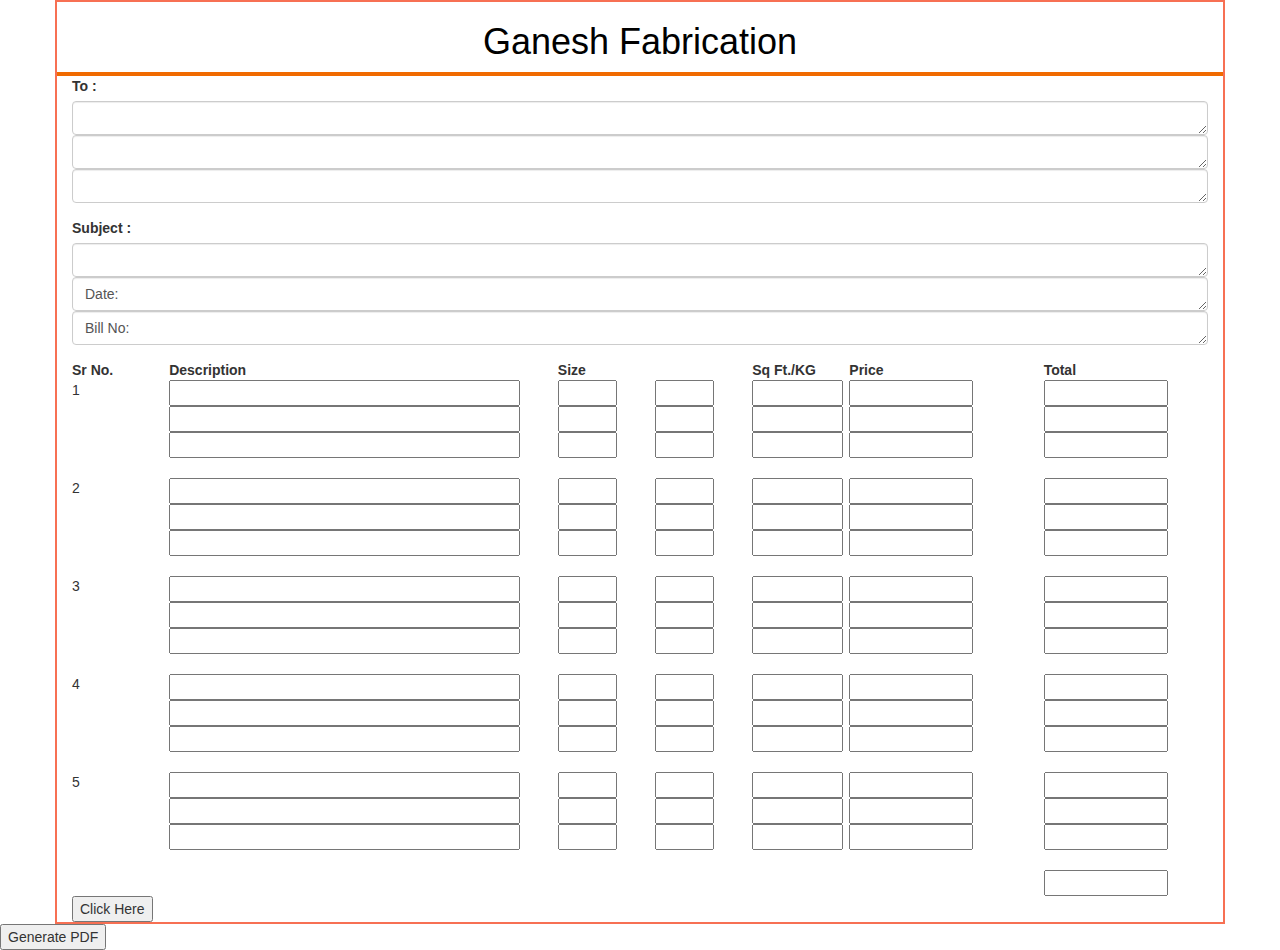
<file: d/index.html>
<html>
    <head>
        <title>Ganesh Fabrication</title>
        <link href="https://maxcdn.bootstrapcdn.com/bootstrap/3.3.6/css/bootstrap.min.css" rel="stylesheet">
        <link href='custom.css' rel='stylesheet' type='text/css'>
        <script src="https://code.jquery.com/jquery-1.12.0.min.js"></script>
        <script src="https://maxcdn.bootstrapcdn.com/bootstrap/3.3.6/js/bootstrap.min.js"></script>
        <script>
        	$(document).ready(function() {
        		document.getElementById("containGenerate").style.display = 'none';

        		
        	});

			function myFunction() {
			    //var txt =  document.getElementById("textTo").value;
			    var txt =  document.getElementById("firstDescMain").value;

			    document.getElementById("containGenerate").style.display = '';
			    document.getElementById("contain").style.display = 'none';

			   document.getElementById("demo").innerHTML = txt;
			}
			//Data 0
			function myFunctionCalculate1() {
			      var txt1 =  document.getElementById("firstSizeMainFirst").value;
			      var txt2 =  document.getElementById("firstSizeMainSecond").value;

			      var txt3 = txt1 * txt2;
			      document.getElementById("firstSqFTMain").value = txt3;
			}

			function myFunctionFinal1() {
			    var txt1 =  document.getElementById("firstSizeMainFirst").value;
			    var txt2 =  document.getElementById("firstSizeMainSecond").value;
  				var txt3 =  document.getElementById("firstPriceMain").value;
			    var txt4 = txt1 * txt2 * txt3;
			    document.getElementById("firstTotalMain").value = txt4;
			}

			function myFunctionCalculate2() {
			      var txt1 =  document.getElementById("secondSizeMainFirst").value;
			      var txt2 =  document.getElementById("secondSizeMainSecond").value;

			      var txt3 = txt1 * txt2;
			      document.getElementById("secondSqFTMain").value = txt3;
			}

			function myFunctionFinal2() {
			    var txt1 =  document.getElementById("secondSizeMainFirst").value;
			    var txt2 =  document.getElementById("secondSizeMainSecond").value;
  				var txt3 =  document.getElementById("secondPriceMain").value;
			    var txt4 = txt1 * txt2 * txt3;
			    document.getElementById("secondTotalMain").value = txt4;
			}

			function myFunctionCalculate3() {
			      var txt1 =  document.getElementById("thirdSizeMainFirst").value;
			      var txt2 =  document.getElementById("thirdSizeMainSecond").value;

			      var txt3 = txt1 * txt2;
			      document.getElementById("thirdSqFTMain").value = txt3;
			}

			function myFunctionFinal3() {
			    var txt1 =  document.getElementById("thirdSizeMainFirst").value;
			    var txt2 =  document.getElementById("thirdSizeMainSecond").value;
  				var txt3 =  document.getElementById("thirdPriceMain").value;
			    var txt4 = txt1 * txt2 * txt3;
			    document.getElementById("thirdTotalMain").value = txt4;
			}
			//data1
			function myFunctionCalculate11() {
			      var txt1 =  document.getElementById("firstSizeMainFirst1").value;
			      var txt2 =  document.getElementById("firstSizeMainSecond1").value;

			      var txt3 = txt1 * txt2;
			      document.getElementById("firstSqFTMain1").value = txt3;
			}

			function myFunctionFinal11() {
			    var txt1 =  document.getElementById("firstSizeMainFirst1").value;
			    var txt2 =  document.getElementById("firstSizeMainSecond1").value;
  				var txt3 =  document.getElementById("firstPriceMain1").value;
			    var txt4 = txt1 * txt2 * txt3;
			    document.getElementById("firstTotalMain1").value = txt4;
			}

			function myFunctionCalculate21() {
			      var txt1 =  document.getElementById("secondSizeMainFirst1").value;
			      var txt2 =  document.getElementById("secondSizeMainSecond1").value;

			      var txt3 = txt1 * txt2;
			      document.getElementById("secondSqFTMain1").value = txt3;
			}

			function myFunctionFinal21() {
			    var txt1 =  document.getElementById("secondSizeMainFirst1").value;
			    var txt2 =  document.getElementById("secondSizeMainSecond1").value;
  				var txt3 =  document.getElementById("secondPriceMain1").value;
			    var txt4 = txt1 * txt2 * txt3;
			    document.getElementById("secondTotalMain1").value = txt4;
			}

			function myFunctionCalculate31() {
			      var txt1 =  document.getElementById("thirdSizeMainFirst1").value;
			      var txt2 =  document.getElementById("thirdSizeMainSecond1").value;

			      var txt3 = txt1 * txt2;
			      document.getElementById("thirdSqFTMain1").value = txt3;
			}

			function myFunctionFinal31() {
			    var txt1 =  document.getElementById("thirdSizeMainFirst1").value;
			    var txt2 =  document.getElementById("thirdSizeMainSecond1").value;
  				var txt3 =  document.getElementById("thirdPriceMain1").value;
			    var txt4 = txt1 * txt2 * txt3;
			    document.getElementById("thirdTotalMain1").value = txt4;
			}

			//data2
			function myFunctionCalculate12() {
			      var txt1 =  document.getElementById("firstSizeMainFirst2").value;
			      var txt2 =  document.getElementById("firstSizeMainSecond2").value;

			      var txt3 = txt1 * txt2;
			      document.getElementById("firstSqFTMain2").value = txt3;
			}

			function myFunctionFinal12() {
			    var txt1 =  document.getElementById("firstSizeMainFirst2").value;
			    var txt2 =  document.getElementById("firstSizeMainSecond2").value;
  				var txt3 =  document.getElementById("firstPriceMain2").value;
			    var txt4 = txt1 * txt2 * txt3;
			    document.getElementById("firstTotalMain2").value = txt4;
			}

			function myFunctionCalculate22() {
			      var txt1 =  document.getElementById("secondSizeMainFirst2").value;
			      var txt2 =  document.getElementById("secondSizeMainSecond2").value;

			      var txt3 = txt1 * txt2;
			      document.getElementById("secondSqFTMain2").value = txt3;
			}

			function myFunctionFinal22() {
			    var txt1 =  document.getElementById("secondSizeMainFirst2").value;
			    var txt2 =  document.getElementById("secondSizeMainSecond2").value;
  				var txt3 =  document.getElementById("secondPriceMain2").value;
			    var txt4 = txt1 * txt2 * txt3;
			    document.getElementById("secondTotalMain2").value = txt4;
			}

			function myFunctionCalculate32() {
			      var txt1 =  document.getElementById("thirdSizeMainFirst2").value;
			      var txt2 =  document.getElementById("thirdSizeMainSecond2").value;

			      var txt3 = txt1 * txt2;
			      document.getElementById("thirdSqFTMain2").value = txt3;
			}

			function myFunctionFinal32() {
			    var txt1 =  document.getElementById("thirdSizeMainFirst2").value;
			    var txt2 =  document.getElementById("thirdSizeMainSecond2").value;
  				var txt3 =  document.getElementById("thirdPriceMain2").value;
			    var txt4 = txt1 * txt2 * txt3;
			    document.getElementById("thirdTotalMain2").value = txt4;
			}
			//Data 3
			function myFunctionCalculate13() {
			      var txt1 =  document.getElementById("firstSizeMainFirst3").value;
			      var txt2 =  document.getElementById("firstSizeMainSecond3").value;

			      var txt3 = txt1 * txt2;
			      document.getElementById("firstSqFTMain3").value = txt3;
			}

			function myFunctionFinal13() {
			    var txt1 =  document.getElementById("firstSizeMainFirst3").value;
			    var txt2 =  document.getElementById("firstSizeMainSecond3").value;
  				var txt3 =  document.getElementById("firstPriceMain3").value;
			    var txt4 = txt1 * txt2 * txt3;
			    document.getElementById("firstTotalMain3").value = txt4;
			}

			function myFunctionCalculate23() {
			      var txt1 =  document.getElementById("secondSizeMainFirst3").value;
			      var txt2 =  document.getElementById("secondSizeMainSecond3").value;

			      var txt3 = txt1 * txt2;
			      document.getElementById("secondSqFTMain3").value = txt3;
			}

			function myFunctionFinal23() {
			    var txt1 =  document.getElementById("secondSizeMainFirst3").value;
			    var txt2 =  document.getElementById("secondSizeMainSecond3").value;
  				var txt3 =  document.getElementById("secondPriceMain3").value;
			    var txt4 = txt1 * txt2 * txt3;
			    document.getElementById("secondTotalMain3").value = txt4;
			}

			function myFunctionCalculate33() {
			      var txt1 =  document.getElementById("thirdSizeMainFirst3").value;
			      var txt2 =  document.getElementById("thirdSizeMainSecond3").value;

			      var txt3 = txt1 * txt2;
			      document.getElementById("thirdSqFTMain3").value = txt3;
			}

			function myFunctionFinal33() {
			    var txt1 =  document.getElementById("thirdSizeMainFirst3").value;
			    var txt2 =  document.getElementById("thirdSizeMainSecond3").value;
  				var txt3 =  document.getElementById("thirdPriceMain3").value;
			    var txt4 = txt1 * txt2 * txt3;
			    document.getElementById("thirdTotalMain3").value = txt4;
			}
			//Data 4
			function myFunctionCalculate14() {
			      var txt1 =  document.getElementById("firstSizeMainFirst4").value;
			      var txt2 =  document.getElementById("firstSizeMainSecond4").value;

			      var txt3 = txt1 * txt2;
			      document.getElementById("firstSqFTMain4").value = txt3;
			}

			function myFunctionFinal14() {
			    var txt1 =  document.getElementById("firstSizeMainFirst4").value;
			    var txt2 =  document.getElementById("firstSizeMainSecond4").value;
  				var txt3 =  document.getElementById("firstPriceMain4").value;
			    var txt4 = txt1 * txt2 * txt3;
			    document.getElementById("firstTotalMain4").value = txt4;
			}

			function myFunctionCalculate24() {
			      var txt1 =  document.getElementById("secondSizeMainFirst4").value;
			      var txt2 =  document.getElementById("secondSizeMainSecond4").value;

			      var txt3 = txt1 * txt2;
			      document.getElementById("secondSqFTMain4").value = txt3;
			}

			function myFunctionFinal24() {
			    var txt1 =  document.getElementById("secondSizeMainFirst4").value;
			    var txt2 =  document.getElementById("secondSizeMainSecond4").value;
  				var txt3 =  document.getElementById("secondPriceMain4").value;
			    var txt4 = txt1 * txt2 * txt3;
			    document.getElementById("secondTotalMain4").value = txt4;
			}

			function myFunctionCalculate34() {
			      var txt1 =  document.getElementById("thirdSizeMainFirst4").value;
			      var txt2 =  document.getElementById("thirdSizeMainSecond4").value;

			      var txt3 = txt1 * txt2;
			      document.getElementById("thirdSqFTMain4").value = txt3;
			}

			function myFunctionFinal34() {
			    var txt1 =  document.getElementById("thirdSizeMainFirst4").value;
			    var txt2 =  document.getElementById("thirdSizeMainSecond4").value;
  				var txt3 =  document.getElementById("thirdPriceMain4").value;
			    var txt4 = txt1 * txt2 * txt3;
			    document.getElementById("thirdTotalMain4").value = txt4;
			}

			//Grand total-->
			function grandTotal() {
				var txt1 = document.getElementById("firstTotalMain").value;
				if (txt1 == "")
           			txt1 = 0;
				var txt2 = document.getElementById("secondTotalMain").value;
				if (txt2 == "")
           			txt2 = 0;
				var txt3 = document.getElementById("thirdTotalMain").value;
				if (txt3 == "")
           			txt3 = 0;
				var txt4 = document.getElementById("firstTotalMain1").value;
				if (txt4 == "")
           			txt4 = 0;
				var txt5 = document.getElementById("secondTotalMain1").value;
				if (txt5 == "")
           			txt5 = 0;
				var txt6 = document.getElementById("thirdTotalMain1").value;
				if (txt6 == "")
           			txt6 = 0;
           		var txt7 = document.getElementById("firstTotalMain2").value;
           		if (txt7 == "")
           			txt7 = 0;
				var txt8 = document.getElementById("secondTotalMain2").value;
				if (txt8 == "")
           			txt8 = 0;
				var txt9 = document.getElementById("thirdTotalMain2").value;
				if (txt9 == "")
           			txt9 = 0;
           		var txt10 = document.getElementById("firstTotalMain3").value;
				if (txt10 == "")
           			txt10 = 0;
				var txt11 = document.getElementById("secondTotalMain3").value;
				if (txt11 == "")
           			txt11 = 0;
				var txt12 = document.getElementById("thirdTotalMain3").value;
				if (txt12 == "")
           			txt12 = 0;
           		var txt13 = document.getElementById("firstTotalMain4").value;
				if (txt13 == "")
           			txt13 = 0;
				var txt14 = document.getElementById("secondTotalMain4").value;
				if (txt14 == "")
           			txt14 = 0;
				var txt15 = document.getElementById("thirdTotalMain4").value;
				if (txt15 == "")
           			txt15 = 0;
				var sum = parseInt(txt1) + parseInt(txt2) + parseInt(txt3) + parseInt(txt4) + parseInt(txt5) + parseInt(txt6) + parseInt(txt7) +
				 parseInt(txt8) + parseInt(txt9) + parseInt(txt10) + parseInt(txt11) + parseInt(txt12) + parseInt(txt13) + parseInt(txt14) + parseInt(txt15) ; 
			   
			    document.getElementById("grandTotal1").value = sum;
			}
		</script>
		 <script type="text/javascript">
		     function printPage() {
		     	window.print();
		     }
		</script>
    </head>
    <body >
    <div class="container" id="contain">

        <div class="row">

            <div class="col-lg-8 col-lg-offset-2">

                <h1 align="center" style="color: black; size: 15;">Ganesh Fabrication</h1>
					
			</div> 

				
		</div> <!---row1 -->

		<div class="row">
			<div class="col-lg-12" style="border:2px solid #F06A00"></div>
		</div>

		<form id="formSubmit">
            <label for="exampleFormControlTextarea1">To :</label>
			<div class="form-group">
    			<textarea class="form-control" id="textTo" rows="1"></textarea>
    			<textarea class="form-control" id="textTo1" rows="1"></textarea>
    			<textarea class="form-control" id="textTo2" rows="1"></textarea>
  			</div>

  			<label for="exampleFormControlTextarea1">Subject :</label>
  			<div class="form-group">
    			
    			<textarea class="form-control" id="textSubject" rows="1"></textarea>
    			<textarea class="form-control" id="textSubject1" rows="1">Date:</textarea>
    			<textarea class="form-control" id="textSubject2" rows="1">Bill No:</textarea>
  			</div>

  		</form>

  		<div class="row">
			<div class="col-lg-1"><b>Sr No.</b></div>
			<div class="col-lg-4"><b>Description</b></div>
			<div class="col-lg-2"><b>Size</b></div>
			<div class="col-lg-1"><b>Sq Ft./KG</b></div>
			<div class="col-lg-2"><b>Price</b></div>
			<div class="col-lg-2"><b>Total</b></div>
		</div>
		<!---First Data-->
		<div class="row">
			<div class="col-lg-1">1</div>
			<div class="col-lg-4"><input type="text" id="firstDescMain" size="40"></div>
			<div class="col-lg-1"><input type="text" id="firstSizeMainFirst" size="4" default="0"></div>
			<div class="col-lg-1"><input type="text" id="firstSizeMainSecond" size="4"  default="0"></div>
			<div class="col-lg-1"><input type="text" id="firstSqFTMain" size="8"  onfocus="myFunctionCalculate1()"></div>
			<div class="col-lg-2"><input type="text" id="firstPriceMain" size="12"  default="0"></div>
			<div class="col-lg-2"><input type="text" id="firstTotalMain" size="12"  onfocus="myFunctionFinal1()"></div>
		</div>

		<div class="row">
			<div class="col-lg-1"></div>
			<div class="col-lg-4"><input type="text" id="secondDescMain" size="40"></div>
			<div class="col-lg-1"><input type="text" id="secondSizeMainFirst" size="4"  default="0"></div>
			<div class="col-lg-1"><input type="text" id="secondSizeMainSecond" size="4"  default="0"></div>
			<div class="col-lg-1"><input type="text" id="secondSqFTMain" size="8"  onfocus="myFunctionCalculate2()"></div>
			<div class="col-lg-2"><input type="text" id="secondPriceMain" size="12"  default="0"></div>
			<div class="col-lg-2"><input type="text" id="secondTotalMain" size="12"  onfocus="myFunctionFinal2()"></div>
		</div>

		<div class="row">
			<div class="col-lg-1"></div>
			<div class="col-lg-4"><input type="text" id="thirdDescMain" size="40"></div>
			<div class="col-lg-1"><input type="text" id="thirdSizeMainFirst" size="4" default="0"></div>
			<div class="col-lg-1"><input type="text" id="thirdSizeMainSecond" size="4" default="0"></div>
			<div class="col-lg-1"><input type="text" id="thirdSqFTMain" size="8"  onfocus="myFunctionCalculate3()"></div>
			<div class="col-lg-2"><input type="text" id="thirdPriceMain" size="12" default="0"></div>
			<div class="col-lg-2"><input type="text" id="thirdTotalMain" size="12"  onfocus="myFunctionFinal3()"></div>
		</div>
		<br>
		<!-------Second Data ---->
		<div class="row">
			<div class="col-lg-1">2</div>
			<div class="col-lg-4"><input type="text" id="firstDescMain1" size="40"></div>
			<div class="col-lg-1"><input type="text" id="firstSizeMainFirst1" size="4" default="0"></div>
			<div class="col-lg-1"><input type="text" id="firstSizeMainSecond1" size="4"  default="0"></div>
			<div class="col-lg-1"><input type="text" id="firstSqFTMain1" size="8"  onfocus="myFunctionCalculate11()"></div>
			<div class="col-lg-2"><input type="text" id="firstPriceMain1" size="12"  default="0"></div>
			<div class="col-lg-2"><input type="text" id="firstTotalMain1" size="12"  onfocus="myFunctionFinal11()"></div>
		</div>

		<div class="row">
			<div class="col-lg-1"></div>
			<div class="col-lg-4"><input type="text" id="secondDescMain1" size="40"></div>
			<div class="col-lg-1"><input type="text" id="secondSizeMainFirst1" size="4" default="0"></div>
			<div class="col-lg-1"><input type="text" id="secondSizeMainSecond1" size="4" default="0"></div>
			<div class="col-lg-1"><input type="text" id="secondSqFTMain1" size="8"  onfocus="myFunctionCalculate21()"></div>
			<div class="col-lg-2"><input type="text" id="secondPriceMain1" size="12" default="0"></div>
			<div class="col-lg-2"><input type="text" id="secondTotalMain1" size="12"  onfocus="myFunctionFinal21()"></div>
		</div>

		<div class="row">
			<div class="col-lg-1"></div>
			<div class="col-lg-4"><input type="text" id="thirdDescMain1" size="40"></div>
			<div class="col-lg-1"><input type="text" id="thirdSizeMainFirst1" size="4" default="0"></div>
			<div class="col-lg-1"><input type="text" id="thirdSizeMainSecond1" size="4" default="0"></div>
			<div class="col-lg-1"><input type="text" id="thirdSqFTMain1" size="8"  onfocus="myFunctionCalculate31()"></div>
			<div class="col-lg-2"><input type="text" id="thirdPriceMain1" size="12" default="0"></div>
			<div class="col-lg-2"><input type="text" id="thirdTotalMain1" size="12"  onfocus="myFunctionFinal31()"></div>
		</div>
		<br>
		<!-------Third Data ---->
		<div class="row">
			<div class="col-lg-1">3</div>
			<div class="col-lg-4"><input type="text" id="firstDescMain2" size="40"></div>
			<div class="col-lg-1"><input type="text" id="firstSizeMainFirst2" size="4" default="0"></div>
			<div class="col-lg-1"><input type="text" id="firstSizeMainSecond2" size="4"  default="0"></div>
			<div class="col-lg-1"><input type="text" id="firstSqFTMain2" size="8"  onfocus="myFunctionCalculate12()"></div>
			<div class="col-lg-2"><input type="text" id="firstPriceMain2" size="12"  default="0"></div>
			<div class="col-lg-2"><input type="text" id="firstTotalMain2" size="12"  onfocus="myFunctionFinal12()"></div>
		</div>

		<div class="row">
			<div class="col-lg-1"></div>
			<div class="col-lg-4"><input type="text" id="secondDescMain2" size="40"></div>
			<div class="col-lg-1"><input type="text" id="secondSizeMainFirst2" size="4"  default="0"></div>
			<div class="col-lg-1"><input type="text" id="secondSizeMainSecond2" size="4"  default="0"></div>
			<div class="col-lg-1"><input type="text" id="secondSqFTMain2" size="8"  onfocus="myFunctionCalculate22()"></div>
			<div class="col-lg-2"><input type="text" id="secondPriceMain2" size="12"  default="0"></div>
			<div class="col-lg-2"><input type="text" id="secondTotalMain2" size="12"  onfocus="myFunctionFinal22()"></div>
		</div>

		<div class="row">
			<div class="col-lg-1"></div>
			<div class="col-lg-4"><input type="text" id="thirdDescMain2" size="40"></div>
			<div class="col-lg-1"><input type="text" id="thirdSizeMainFirst2" size="4" default="0"></div>
			<div class="col-lg-1"><input type="text" id="thirdSizeMainSecond2" size="4" default="0"></div>
			<div class="col-lg-1"><input type="text" id="thirdSqFTMain2" size="8"  onfocus="myFunctionCalculate32()"></div>
			<div class="col-lg-2"><input type="text" id="thirdPriceMain2" size="12" default="0"></div>
			<div class="col-lg-2"><input type="text" id="thirdTotalMain2" size="12"  onfocus="myFunctionFinal32()"></div>
		</div>
		<br>
		<!---Fourth Data-->
		<div class="row">
			<div class="col-lg-1">4</div>
			<div class="col-lg-4"><input type="text" id="firstDescMain3" size="40"></div>
			<div class="col-lg-1"><input type="text" id="firstSizeMainFirst3" size="4" default="0"></div>
			<div class="col-lg-1"><input type="text" id="firstSizeMainSecond3" size="4"  default="0"></div>
			<div class="col-lg-1"><input type="text" id="firstSqFTMain3" size="8"  onfocus="myFunctionCalculate13()"></div>
			<div class="col-lg-2"><input type="text" id="firstPriceMain3" size="12"  default="0"></div>
			<div class="col-lg-2"><input type="text" id="firstTotalMain3" size="12"  onfocus="myFunctionFinal13()"></div>
		</div>

		<div class="row">
			<div class="col-lg-1"></div>
			<div class="col-lg-4"><input type="text" id="secondDescMain3" size="40"></div>
			<div class="col-lg-1"><input type="text" id="secondSizeMainFirst3" size="4"  default="0"></div>
			<div class="col-lg-1"><input type="text" id="secondSizeMainSecond3" size="4"  default="0"></div>
			<div class="col-lg-1"><input type="text" id="secondSqFTMain3" size="8"  onfocus="myFunctionCalculate23()"></div>
			<div class="col-lg-2"><input type="text" id="secondPriceMain3" size="12"  default="0"></div>
			<div class="col-lg-2"><input type="text" id="secondTotalMain3" size="12"  onfocus="myFunctionFinal23()"></div>
		</div>

		<div class="row">
			<div class="col-lg-1"></div>
			<div class="col-lg-4"><input type="text" id="thirdDescMain3" size="40"></div>
			<div class="col-lg-1"><input type="text" id="thirdSizeMainFirst3" size="4" default="0"></div>
			<div class="col-lg-1"><input type="text" id="thirdSizeMainSecond3" size="4" default="0"></div>
			<div class="col-lg-1"><input type="text" id="thirdSqFTMain3" size="8"  onfocus="myFunctionCalculate33()"></div>
			<div class="col-lg-2"><input type="text" id="thirdPriceMain3" size="12" default="0"></div>
			<div class="col-lg-2"><input type="text" id="thirdTotalMain3" size="12"  onfocus="myFunctionFinal33()"></div>
		</div>
		<br>
		<!---Fifth Data-->
		<div class="row">
			<div class="col-lg-1">5</div>
			<div class="col-lg-4"><input type="text" id="firstDescMain4" size="40"></div>
			<div class="col-lg-1"><input type="text" id="firstSizeMainFirst4" size="4" default="0"></div>
			<div class="col-lg-1"><input type="text" id="firstSizeMainSecond4" size="4"  default="0"></div>
			<div class="col-lg-1"><input type="text" id="firstSqFTMain4" size="8"  onfocus="myFunctionCalculate14()"></div>
			<div class="col-lg-2"><input type="text" id="firstPriceMain4" size="12"  default="0"></div>
			<div class="col-lg-2"><input type="text" id="firstTotalMain4" size="12"  onfocus="myFunctionFinal14()"></div>
		</div>

		<div class="row">
			<div class="col-lg-1"></div>
			<div class="col-lg-4"><input type="text" id="secondDescMain4" size="40"></div>
			<div class="col-lg-1"><input type="text" id="secondSizeMainFirst4" size="4"  default="0"></div>
			<div class="col-lg-1"><input type="text" id="secondSizeMainSecond4" size="4"  default="0"></div>
			<div class="col-lg-1"><input type="text" id="secondSqFTMain4" size="8"  onfocus="myFunctionCalculate24()"></div>
			<div class="col-lg-2"><input type="text" id="secondPriceMain4" size="12"  default="0"></div>
			<div class="col-lg-2"><input type="text" id="secondTotalMain4" size="12"  onfocus="myFunctionFinal24()"></div>
		</div>

		<div class="row">
			<div class="col-lg-1"></div>
			<div class="col-lg-4"><input type="text" id="thirdDescMain4" size="40"></div>
			<div class="col-lg-1"><input type="text" id="thirdSizeMainFirst4" size="4" default="0"></div>
			<div class="col-lg-1"><input type="text" id="thirdSizeMainSecond4" size="4" default="0"></div>
			<div class="col-lg-1"><input type="text" id="thirdSqFTMain4" size="8"  onfocus="myFunctionCalculate34()"></div>
			<div class="col-lg-2"><input type="text" id="thirdPriceMain4" size="12" default="0"></div>
			<div class="col-lg-2"><input type="text" id="thirdTotalMain4" size="12"  onfocus="myFunctionFinal34()"></div>
		</div>

		<br>
		<div class="row">
			<div class="col-lg-10"></div>
			<div class="col-lg-2"><input type="text" id="grandTotal1" size="12"  onfocus="grandTotal()"></div>
		</div>
  		<button onclick="myFunction()">Click Here</button>
  	</div>
  		<!-----FIRST div Closee-->
  	 <div class="container" id="containGenerate">	

  	 	<centre><div align="center" style="color: #F06A00; font-size: 20;";>Delivery Challan</div></centre>

        <centre><h1 align="center" style="color: black; size: 15;">Ganesh Fabrication</h1></centre>
			
			<div style="border:2px solid #F06A00"></div>	
			
			<div style="clear: both">
			  <div style="float:left;">
			  	<b><br> <div style="color: #F06A00;">GST No.: 24APSPP7283F1ZC</div>
				GANESH FABRICATION</b>
					<br>Opp Pratapkunj Society,<br>
				        Near vasna police station, Vasna<br>
					Ahmedabad, Gujarat,380007<br>
					<b>Phone:</b> 079-26640334, +91-98792 72373<br>
					<b>Email:</b> Ganeshfabrication@hotmail.com<br>
					
			  </div>
			  <div style="float:right;">
			  	<img src="logo.png" width="300px" height="180px">
			  </div>
			</div>

			<br><br>
			
			<div>
			  
			 	<table border="1" style="border:0px solid #F06A00" width="100%">
			 		
				    <tr height="50%">
				        <th width="50%">To: <label id="textToData"></label></th>
				        <th width="50%">Subject: <label id="subjectToData"></label></th>

				    </tr>
				    <tr>
				        <td width="50%"><label id="textToData1"></label></td>
				        <td width="50%"><label id="subjectToData1"></label></td>

				    </tr>
				    <tr>
				        <td width="50%"><label id="textToData2"></label></td>
				        <td width="50%"><label id="subjectToData2"></label></td>

				    </tr>
				</table>
					
			</div>
			
			<br><br>
			
			<div>
			  
			 	<table width="100%" border="1" style="border:0px solid #F06A00" height="100%">
			 		<tr>
				        <th>Sr No.</th>
				        <th>Description </th>
				        <th>Size </th>
				        <th>Sq Ft./KG </th>
				        <th>Price </th>
				        <th>Total </th>
				    </tr>
				    <tr>
				        <td>1</td>
				        <td><label id="desc11"></label></td>
				        <td><label id="size11"></label> * <label id="siz11"></label> </td>
				        <td><label id="sqft11"></label></td>
				        <td><label id="price11"></label> </td>
				        <td><label id="total11"></label> </td>
				    </tr>
				    <tr>
				        <td></td>
				        <td><label id="desc12"></label></td>
				        <td><label id="size12"></label> * <label id="siz12"></label> </td>
				        <td><label id="sqft12"></label></td>
				        <td><label id="price12"></label> </td>
				        <td><label id="total12"></label> </td>
				    </tr>
				    <tr>
				        <td></td>
				        <td><label id="desc13"></label></td>
				        <td><label id="size13"></label> * <label id="siz13"></label> </td>
				        <td><label id="sqft13"></label></td>
				        <td><label id="price13"></label> </td>
				        <td><label id="total13"></label> </td>
				    </tr>
				    <!--Second-->
				     <tr>
				        <td>2</td>
				        <td><label id="descb11"></label></td>
				        <td><label id="sizeb11"></label> * <label id="sizb11"></label> </td>
				        <td><label id="sqftb11"></label></td>
				        <td><label id="priceb11"></label> </td>
				        <td><label id="totalb11"></label> </td>
				    </tr>
				    <tr>
				        <td></td>
				        <td><label id="descb12"></label></td>
				        <td><label id="sizeb12"></label> * <label id="sizb12"></label> </td>
				        <td><label id="sqftb12"></label></td>
				        <td><label id="priceb12"></label> </td>
				        <td><label id="totalb12"></label> </td>
				    </tr>
				    <tr>
				        <td></td>
				        <td><label id="descb13"></label></td>
				        <td><label id="sizeb13"></label> * <label id="sizb13"></label> </td>
				        <td><label id="sqftb13"></label></td>
				        <td><label id="priceb13"></label> </td>
				        <td><label id="totalb13"></label> </td>
				    </tr>
				    <!--Third-->
				     <tr>
				        <td>3</td>
				        <td><label id="descc11"></label></td>
				        <td><label id="sizec11"></label> * <label id="sizc11"></label> </td>
				        <td><label id="sqftc11"></label></td>
				        <td><label id="pricec11"></label> </td>
				        <td><label id="totalc11"></label> </td>
				    </tr>
				    <tr>
				        <td></td>
				        <td><label id="descc12"></label></td>
				        <td><label id="sizec12"></label> * <label id="sizc12"></label> </td>
				        <td><label id="sqftc12"></label></td>
				        <td><label id="pricec12"></label> </td>
				        <td><label id="totalc12"></label> </td>
				    </tr>
				    <tr>
				        <td></td>
				        <td><label id="descc13"></label></td>
				        <td><label id="sizec13"></label> * <label id="sizc13"></label> </td>
				        <td><label id="sqftc13"></label></td>
				        <td><label id="pricec13"></label> </td>
				        <td><label id="totalc13"></label> </td>
				    </tr>
				    <!--Fourth-->
				     <tr>
				        <td>4</td>
				        <td><label id="descd11"></label></td>
				        <td><label id="sized11"></label> * <label id="sizd11"></label> </td>
				        <td><label id="sqftd11"></label></td>
				        <td><label id="priced11"></label> </td>
				        <td><label id="totald11"></label> </td>
				    </tr>
				    <tr>
				        <td></td>
				        <td><label id="descd12"></label></td>
				        <td><label id="sized12"></label> * <label id="sizd12"></label> </td>
				        <td><label id="sqftd12"></label></td>
				        <td><label id="priced12"></label> </td>
				        <td><label id="totald12"></label> </td>
				    </tr>
				    <tr>
				        <td></td>
				        <td><label id="descd13"></label></td>
				        <td><label id="sized13"></label> * <label id="sizd13"></label> </td>
				        <td><label id="sqftd13"></label></td>
				        <td><label id="priced13"></label> </td>
				        <td><label id="totald13"></label> </td>
				    </tr>
				    <!--Fifth-->
				     <tr>
				        <td>5</td>
				        <td><label id="desce11"></label></td>
				        <td><label id="sizee11"></label> * <label id="sizf11"></label> </td>
				        <td><label id="sqfte11"></label></td>
				        <td><label id="pricee11"></label> </td>
				        <td><label id="totale11"></label> </td>
				    </tr>
				    <tr>
				        <td></td>
				        <td><label id="desce12"></label></td>
				        <td><label id="sizee12"></label> * <label id="sizf12"></label> </td>
				        <td><label id="sqfte12"></label></td>
				        <td><label id="pricee12"></label> </td>
				        <td><label id="totale12"></label> </td>
				    </tr>
				    <tr>
				        <td></td>
				        <td><label id="desce13"></label></td>
				        <td><label id="sizee13"></label> * <label id="sizf13"></label> </td>
				        <td><label id="sqfte13"></label></td>
				        <td><label id="pricee13"></label> </td>
				        <td><label id="totale13"></label> </td>
				    </tr>
				    <tr>
				        <td></td>
				        <td></td>
				        <td></td>
				        <td>Total amount:</td>
				        <td></td>
				        <td><label id="grandTotal"></label></td>
				    </tr>
			 	</table>
			</div>

			<!-- <div class="col-lg-12" style="border:1px solid #F77053"></div> -->

			<!-- <div style="clear: both">
				<div class="row">
					<div class="col-lg-6"></div>
					<div class="col-lg-6"><b>Remarks :</b><br>_______________________________________________<br></div>
				</div>

			</div> -->

			<!-- <div>
			 	<table width="100%">
			 		<tr>
				        <td></td>
				        <td><b>Remark :</b></td>
				    </tr>
				</table>
			</div> -->
<!-- 
			<div style="clear: both">
				<div class="row">
					<div class="col-lg-6" style="float:centre;">
						_______________________________________________
						<br>Signature 
						<br><b>Ganesh Fabrication</b>
					</div>
					<div class="col-lg-6"><b>Note :</b><br>All amounts are tax excluded.Tax will be extra.
					<br>50% Advance at the time of confirming order.</div>
				</div>

			</div> -->
			<div>
			  
			 	<table width="100%">
				    <tr>
				        <td><br></br>
							<b>Bank: Bank of Baroda</b><br>
							<b>Branch: Vasna </b><br>
							<b>A/c No.: 18250400008259</b><br>
							<b>IFSC Code: BARB0VASNAR(Fifth Figure is Zero)</b><br>
						</td>
				        <td>
							<br></br>
							<br></br><div class="myClass1" >
													<br>
								                     <br>
			                                       <b> <div style="color: #F06A00;">For Ganesh Fabrication </div></b>
							 </div>
						</td>
				    </tr>
				</table>
					
			</div>
				
        </div> <!-- /.container-->
        <button id="btn" onclick="printPage()">Generate PDF</button>
    </body>
    <script>
    function myFunction() {
			    //var txt =  document.getElementById("textTo").value;
			    var textto =  document.getElementById("textTo").value;
			    var textsubject =  document.getElementById("textSubject").value;

			    var textto1 =  document.getElementById("textTo1").value;
			    var textsubject1 =  document.getElementById("textSubject1").value;

			    var textto2 =  document.getElementById("textTo2").value;
			    var textsubject2 =  document.getElementById("textSubject2").value;
			    
			    var txt1 =  document.getElementById("firstDescMain").value;
			    var txt2 =  document.getElementById("firstSizeMainFirst").value;
			    var txt3 =  document.getElementById("firstSizeMainSecond").value;
			    var txt4 =  document.getElementById("firstSqFTMain").value;
			    var txt5 =  document.getElementById("firstPriceMain").value;
			    var txt6 =  document.getElementById("firstTotalMain").value;

			    var txt7 =  document.getElementById("secondDescMain").value;
			    var txt8 =  document.getElementById("secondSizeMainFirst").value;
			    var txt9 =  document.getElementById("secondSizeMainSecond").value;
			    var txt10 =  document.getElementById("secondSqFTMain").value;
			    var txt11 =  document.getElementById("secondPriceMain").value;
			    var txt12 =  document.getElementById("secondTotalMain").value;

			    var txt13 =  document.getElementById("thirdDescMain").value;
			    var txt14 =  document.getElementById("thirdSizeMainFirst").value;
			    var txt15 =  document.getElementById("thirdSizeMainSecond").value;
			    var txt16 =  document.getElementById("thirdSqFTMain").value;
			    var txt17 =  document.getElementById("thirdPriceMain").value;
			    var txt18 =  document.getElementById("thirdTotalMain").value;

			    //second

			    var txtb1 =  document.getElementById("firstDescMain1").value;
			    var txtb2 =  document.getElementById("firstSizeMainFirst1").value;
			    var txtb3 =  document.getElementById("firstSizeMainSecond1").value;
			    var txtb4 =  document.getElementById("firstSqFTMain1").value;
			    var txtb5 =  document.getElementById("firstPriceMain1").value;
			    var txtb6 =  document.getElementById("firstTotalMain1").value;

			    var txtb7 =  document.getElementById("secondDescMain1").value;
			    var txtb8 =  document.getElementById("secondSizeMainFirst1").value;
			    var txtb9 =  document.getElementById("secondSizeMainSecond1").value;
			    var txtb10 =  document.getElementById("secondSqFTMain1").value;
			    var txtb11 =  document.getElementById("secondPriceMain1").value;
			    var txtb12 =  document.getElementById("secondTotalMain1").value;

			    var txtb13 =  document.getElementById("thirdDescMain1").value;
			    var txtb14 =  document.getElementById("thirdSizeMainFirst1").value;
			    var txtb15 =  document.getElementById("thirdSizeMainSecond1").value;
			    var txtb16 =  document.getElementById("thirdSqFTMain1").value;
			    var txtb17 =  document.getElementById("thirdPriceMain1").value;
			    var txtb18 =  document.getElementById("thirdTotalMain1").value;


			    //third

			    var txtc1 =  document.getElementById("firstDescMain2").value;
			    var txtc2 =  document.getElementById("firstSizeMainFirst2").value;
			    var txtc3 =  document.getElementById("firstSizeMainSecond2").value;
			    var txtc4 =  document.getElementById("firstSqFTMain2").value;
			    var txtc5 =  document.getElementById("firstPriceMain2").value;
			    var txtc6 =  document.getElementById("firstTotalMain2").value;

			    var txtc7 =  document.getElementById("secondDescMain2").value;
			    var txtc8 =  document.getElementById("secondSizeMainFirst2").value;
			    var txtc9 =  document.getElementById("secondSizeMainSecond2").value;
			    var txtc10 =  document.getElementById("secondSqFTMain2").value;
			    var txtc11 =  document.getElementById("secondPriceMain2").value;
			    var txtc12 =  document.getElementById("secondTotalMain2").value;

			    var txtc13 =  document.getElementById("thirdDescMain2").value;
			    var txtc14 =  document.getElementById("thirdSizeMainFirst2").value;
			    var txtc15 =  document.getElementById("thirdSizeMainSecond2").value;
			    var txtc16 =  document.getElementById("thirdSqFTMain2").value;
			    var txtc17 =  document.getElementById("thirdPriceMain2").value;
			    var txtc18 =  document.getElementById("thirdTotalMain2").value;

			     //Fourth

			    var txtd1 =  document.getElementById("firstDescMain3").value;
			    var txtd2 =  document.getElementById("firstSizeMainFirst3").value;
			    var txtd3 =  document.getElementById("firstSizeMainSecond3").value;
			    var txtd4 =  document.getElementById("firstSqFTMain3").value;
			    var txtd5 =  document.getElementById("firstPriceMain3").value;
			    var txtd6 =  document.getElementById("firstTotalMain3").value;

			    var txtd7 =  document.getElementById("secondDescMain3").value;
			    var txtd8 =  document.getElementById("secondSizeMainFirst3").value;
			    var txtd9 =  document.getElementById("secondSizeMainSecond3").value;
			    var txtd10 =  document.getElementById("secondSqFTMain3").value;
			    var txtd11 =  document.getElementById("secondPriceMain3").value;
			    var txtd12 =  document.getElementById("secondTotalMain3").value;

			    var txtd13 =  document.getElementById("thirdDescMain3").value;
			    var txtd14 =  document.getElementById("thirdSizeMainFirst3").value;
			    var txtd15 =  document.getElementById("thirdSizeMainSecond3").value;
			    var txtd16 =  document.getElementById("thirdSqFTMain3").value;
			    var txtd17 =  document.getElementById("thirdPriceMain3").value;
			    var txtd18 =  document.getElementById("thirdTotalMain3").value;

			    //Fifth

			    var txte1 =  document.getElementById("firstDescMain4").value;
			    var txte2 =  document.getElementById("firstSizeMainFirst4").value;
			    var txte3 =  document.getElementById("firstSizeMainSecond4").value;
			    var txte4 =  document.getElementById("firstSqFTMain4").value;
			    var txte5 =  document.getElementById("firstPriceMain4").value;
			    var txte6 =  document.getElementById("firstTotalMain4").value;

			    var txte7 =  document.getElementById("secondDescMain4").value;
			    var txte8 =  document.getElementById("secondSizeMainFirst4").value;
			    var txte9 =  document.getElementById("secondSizeMainSecond4").value;
			    var txte10 =  document.getElementById("secondSqFTMain4").value;
			    var txte11 =  document.getElementById("secondPriceMain4").value;
			    var txte12 =  document.getElementById("secondTotalMain4").value;

			    var txte13 =  document.getElementById("thirdDescMain4").value;
			    var txte14 =  document.getElementById("thirdSizeMainFirst4").value;
			    var txte15 =  document.getElementById("thirdSizeMainSecond4").value;
			    var txte16 =  document.getElementById("thirdSqFTMain4").value;
			    var txte17 =  document.getElementById("thirdPriceMain4").value;
			    var txte18 =  document.getElementById("thirdTotalMain4").value;

			    var grandTotal = document.getElementById("grandTotal1").value;

			    document.getElementById("containGenerate").style.display = '';
			    document.getElementById("contain").style.display = 'none';

			   
			   document.getElementById("textToData").innerHTML = textto;
			   document.getElementById("subjectToData").innerHTML = textsubject;

			   document.getElementById("textToData1").innerHTML = textto1;
			   document.getElementById("subjectToData1").innerHTML = textsubject1;

			   document.getElementById("textToData2").innerHTML = textto2;
			   document.getElementById("subjectToData2").innerHTML = textsubject2;


			   document.getElementById("desc11").innerHTML = txt1;
			   document.getElementById("size11").innerHTML = txt2;
			   document.getElementById("siz11").innerHTML = txt3;
			   document.getElementById("sqft11").innerHTML = txt4;
			   document.getElementById("price11").innerHTML = txt5;
			    document.getElementById("total11").innerHTML = txt6;

			    document.getElementById("desc12").innerHTML = txt7;
			   document.getElementById("size12").innerHTML = txt8;
			   document.getElementById("siz12").innerHTML = txt9;
			   document.getElementById("sqft12").innerHTML = txt10;
			   document.getElementById("price12").innerHTML = txt11;
			    document.getElementById("total12").innerHTML = txt12;

			    document.getElementById("desc13").innerHTML = txt13;
			   document.getElementById("size13").innerHTML = txt14;
			   document.getElementById("siz13").innerHTML = txt15;
			   document.getElementById("sqft13").innerHTML = txt16;
			   document.getElementById("price13").innerHTML = txt17;
			    document.getElementById("total13").innerHTML = txt18;
			    //Second Data
			     document.getElementById("descb11").innerHTML = txtb1;
			   document.getElementById("sizeb11").innerHTML = txtb2;
			   document.getElementById("sizb11").innerHTML = txtb3;
			   document.getElementById("sqftb11").innerHTML = txtb4;
			   document.getElementById("priceb11").innerHTML = txtb5;
			    document.getElementById("totalb11").innerHTML = txtb6;

			    document.getElementById("descb12").innerHTML = txtb7;
			   document.getElementById("sizeb12").innerHTML = txtb8;
			   document.getElementById("sizb12").innerHTML = txtb9;
			   document.getElementById("sqftb12").innerHTML = txtb10;
			   document.getElementById("priceb12").innerHTML = txtb11;
			    document.getElementById("totalb12").innerHTML = txtb12;

			    document.getElementById("descb13").innerHTML = txtb13;
			   document.getElementById("sizeb13").innerHTML = txtb14;
			   document.getElementById("sizb13").innerHTML = txtb15;
			   document.getElementById("sqftb13").innerHTML = txtb16;
			   document.getElementById("priceb13").innerHTML = txtb17;
			    document.getElementById("totalb13").innerHTML = txtb18;

			    //Third Data
			     document.getElementById("descc11").innerHTML = txtc1;
			   document.getElementById("sizec11").innerHTML = txtc2;
			   document.getElementById("sizc11").innerHTML = txtc3;
			   document.getElementById("sqftc11").innerHTML = txtc4;
			   document.getElementById("pricec11").innerHTML = txtc5;
			    document.getElementById("totalc11").innerHTML = txtc6;

			    document.getElementById("descc12").innerHTML = txtc7;
			   document.getElementById("sizec12").innerHTML = txtc8;
			   document.getElementById("sizc12").innerHTML = txtc9;
			   document.getElementById("sqftc12").innerHTML = txtc10;
			   document.getElementById("pricec12").innerHTML = txtc11;
			    document.getElementById("totalc12").innerHTML = txtc12;

			    document.getElementById("descc13").innerHTML = txtc13;
			   document.getElementById("sizec13").innerHTML = txtc14;
			   document.getElementById("sizc13").innerHTML = txtc15;
			   document.getElementById("sqftc13").innerHTML = txtc16;
			   document.getElementById("pricec13").innerHTML = txtc17;
			    document.getElementById("totalc13").innerHTML = txtc18;

			     //Fourth Data
			     document.getElementById("descd11").innerHTML = txtd1;
			   document.getElementById("sized11").innerHTML = txtd2;
			   document.getElementById("sizd11").innerHTML = txtd3;
			   document.getElementById("sqftd11").innerHTML = txtd4;
			   document.getElementById("priced11").innerHTML = txtd5;
			    document.getElementById("totald11").innerHTML = txtd6;

			    document.getElementById("descd12").innerHTML = txtd7;
			   document.getElementById("sized12").innerHTML = txtd8;
			   document.getElementById("sizd12").innerHTML = txtd9;
			   document.getElementById("sqftd12").innerHTML = txtd10;
			   document.getElementById("priced12").innerHTML = txtd11;
			    document.getElementById("totald12").innerHTML = txtd12;

			    document.getElementById("descd13").innerHTML = txtd13;
			   document.getElementById("sized13").innerHTML = txtd14;
			   document.getElementById("sizd13").innerHTML = txtd15;
			   document.getElementById("sqftd13").innerHTML = txtd16;
			   document.getElementById("priced13").innerHTML = txtd17;
			    document.getElementById("totald13").innerHTML = txtd18;


			     //Fifth Data
			     document.getElementById("desce11").innerHTML = txte1;
			   document.getElementById("sizee11").innerHTML = txte2;
			   document.getElementById("sizf11").innerHTML = txte3;
			   document.getElementById("sqfte11").innerHTML = txte4;
			   document.getElementById("pricee11").innerHTML = txte5;
			    document.getElementById("totale11").innerHTML = txte6;

			    document.getElementById("desce12").innerHTML = txte7;
			   document.getElementById("sizee12").innerHTML = txte8;
			   document.getElementById("sizf12").innerHTML = txte9;
			   document.getElementById("sqfte12").innerHTML = txte10;
			   document.getElementById("pricee12").innerHTML = txte11;
			    document.getElementById("totale12").innerHTML = txte12;

			    document.getElementById("desce13").innerHTML = txte13;
			   document.getElementById("sizee13").innerHTML = txte14;
			   document.getElementById("sizf13").innerHTML = txte15;
			   document.getElementById("sqfte13").innerHTML = txte16;
			   document.getElementById("pricee13").innerHTML = txte17;
			    document.getElementById("totale13").innerHTML = txte18;


			    //Final total
			    document.getElementById("grandTotal").innerHTML = grandTotal;

			}
    </script>
</html>
</file>
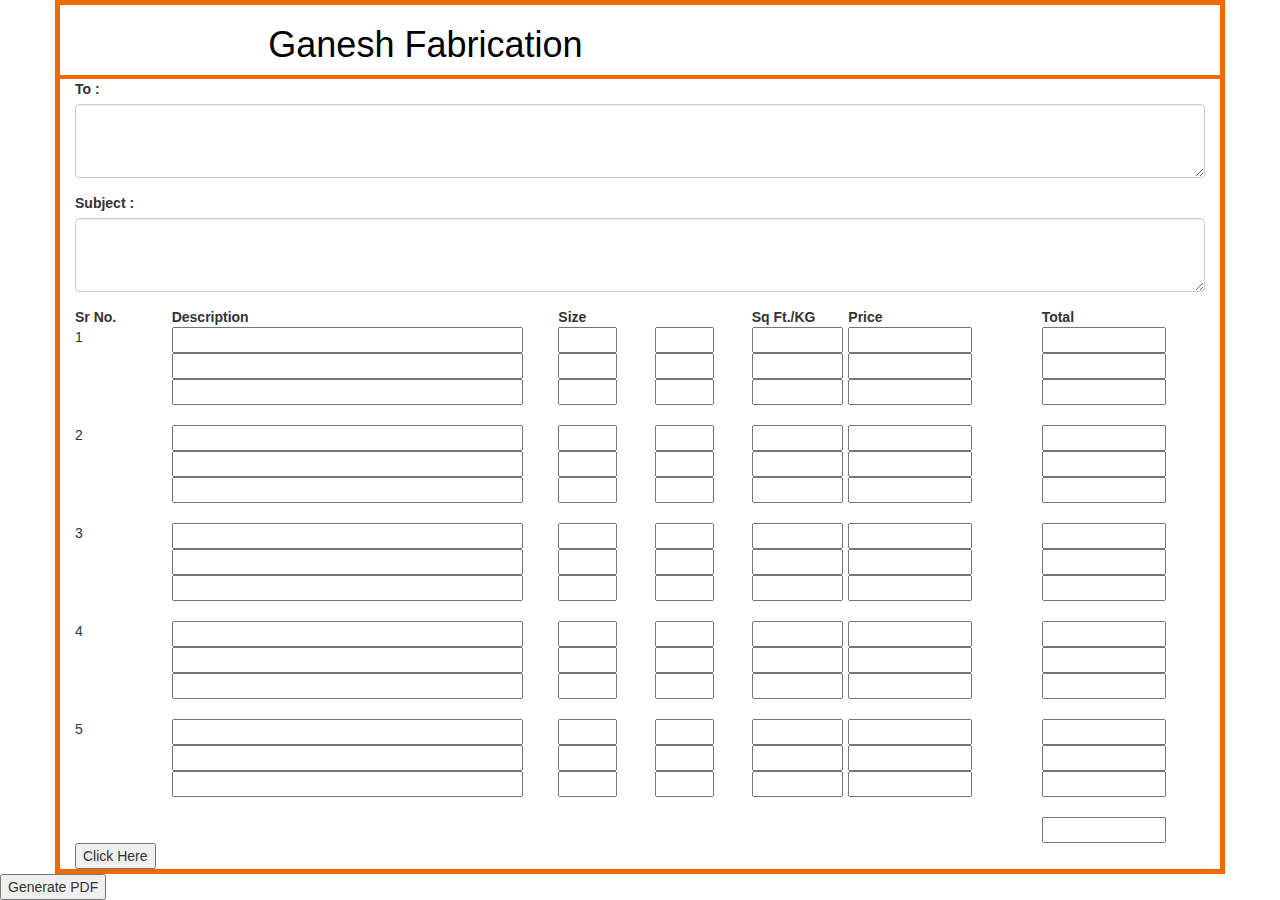
<file: demo/index.html>
<html>
    <head>
        <title>Ganesh Fabrication QUOTATION</title>
        <link href="https://maxcdn.bootstrapcdn.com/bootstrap/3.3.6/css/bootstrap.min.css" rel="stylesheet">
        <link href='custom.css' rel='stylesheet' type='text/css'>
        <script src="https://code.jquery.com/jquery-1.12.0.min.js"></script>
        <script src="https://maxcdn.bootstrapcdn.com/bootstrap/3.3.6/js/bootstrap.min.js"></script>
        <script>
        	$(document).ready(function() {
        		document.getElementById("containGenerate").style.display = 'none';

        		
        	});

			function myFunction() {
			    //var txt =  document.getElementById("textTo").value;
			    var txt =  document.getElementById("firstDescMain").value;

			    document.getElementById("containGenerate").style.display = '';
			    document.getElementById("contain").style.display = 'none';

			   document.getElementById("demo").innerHTML = txt;
			}
			//Data 0
			function myFunctionCalculate1() {
			      var txt1 =  document.getElementById("firstSizeMainFirst").value;
			      var txt2 =  document.getElementById("firstSizeMainSecond").value;

			      var txt3 = txt1 * txt2;
			      document.getElementById("firstSqFTMain").value = txt3;
			}

			function myFunctionFinal1() {
			    var txt1 =  document.getElementById("firstSizeMainFirst").value;
			    var txt2 =  document.getElementById("firstSizeMainSecond").value;
  				var txt3 =  document.getElementById("firstPriceMain").value;
			    var txt4 = txt1 * txt2 * txt3;
			    document.getElementById("firstTotalMain").value = txt4;
			}

			function myFunctionCalculate2() {
			      var txt1 =  document.getElementById("secondSizeMainFirst").value;
			      var txt2 =  document.getElementById("secondSizeMainSecond").value;

			      var txt3 = txt1 * txt2;
			      document.getElementById("secondSqFTMain").value = txt3;
			}

			function myFunctionFinal2() {
			    var txt1 =  document.getElementById("secondSizeMainFirst").value;
			    var txt2 =  document.getElementById("secondSizeMainSecond").value;
  				var txt3 =  document.getElementById("secondPriceMain").value;
			    var txt4 = txt1 * txt2 * txt3;
			    document.getElementById("secondTotalMain").value = txt4;
			}

			function myFunctionCalculate3() {
			      var txt1 =  document.getElementById("thirdSizeMainFirst").value;
			      var txt2 =  document.getElementById("thirdSizeMainSecond").value;

			      var txt3 = txt1 * txt2;
			      document.getElementById("thirdSqFTMain").value = txt3;
			}

			function myFunctionFinal3() {
			    var txt1 =  document.getElementById("thirdSizeMainFirst").value;
			    var txt2 =  document.getElementById("thirdSizeMainSecond").value;
  				var txt3 =  document.getElementById("thirdPriceMain").value;
			    var txt4 = txt1 * txt2 * txt3;
			    document.getElementById("thirdTotalMain").value = txt4;
			}
			//data1
			function myFunctionCalculate11() {
			      var txt1 =  document.getElementById("firstSizeMainFirst1").value;
			      var txt2 =  document.getElementById("firstSizeMainSecond1").value;

			      var txt3 = txt1 * txt2;
			      document.getElementById("firstSqFTMain1").value = txt3;
			}

			function myFunctionFinal11() {
			    var txt1 =  document.getElementById("firstSizeMainFirst1").value;
			    var txt2 =  document.getElementById("firstSizeMainSecond1").value;
  				var txt3 =  document.getElementById("firstPriceMain1").value;
			    var txt4 = txt1 * txt2 * txt3;
			    document.getElementById("firstTotalMain1").value = txt4;
			}

			function myFunctionCalculate21() {
			      var txt1 =  document.getElementById("secondSizeMainFirst1").value;
			      var txt2 =  document.getElementById("secondSizeMainSecond1").value;

			      var txt3 = txt1 * txt2;
			      document.getElementById("secondSqFTMain1").value = txt3;
			}

			function myFunctionFinal21() {
			    var txt1 =  document.getElementById("secondSizeMainFirst1").value;
			    var txt2 =  document.getElementById("secondSizeMainSecond1").value;
  				var txt3 =  document.getElementById("secondPriceMain1").value;
			    var txt4 = txt1 * txt2 * txt3;
			    document.getElementById("secondTotalMain1").value = txt4;
			}

			function myFunctionCalculate31() {
			      var txt1 =  document.getElementById("thirdSizeMainFirst1").value;
			      var txt2 =  document.getElementById("thirdSizeMainSecond1").value;

			      var txt3 = txt1 * txt2;
			      document.getElementById("thirdSqFTMain1").value = txt3;
			}

			function myFunctionFinal31() {
			    var txt1 =  document.getElementById("thirdSizeMainFirst1").value;
			    var txt2 =  document.getElementById("thirdSizeMainSecond1").value;
  				var txt3 =  document.getElementById("thirdPriceMain1").value;
			    var txt4 = txt1 * txt2 * txt3;
			    document.getElementById("thirdTotalMain1").value = txt4;
			}

			//data2
			function myFunctionCalculate12() {
			      var txt1 =  document.getElementById("firstSizeMainFirst2").value;
			      var txt2 =  document.getElementById("firstSizeMainSecond2").value;

			      var txt3 = txt1 * txt2;
			      document.getElementById("firstSqFTMain2").value = txt3;
			}

			function myFunctionFinal12() {
			    var txt1 =  document.getElementById("firstSizeMainFirst2").value;
			    var txt2 =  document.getElementById("firstSizeMainSecond2").value;
  				var txt3 =  document.getElementById("firstPriceMain2").value;
			    var txt4 = txt1 * txt2 * txt3;
			    document.getElementById("firstTotalMain2").value = txt4;
			}

			function myFunctionCalculate22() {
			      var txt1 =  document.getElementById("secondSizeMainFirst2").value;
			      var txt2 =  document.getElementById("secondSizeMainSecond2").value;

			      var txt3 = txt1 * txt2;
			      document.getElementById("secondSqFTMain2").value = txt3;
			}

			function myFunctionFinal22() {
			    var txt1 =  document.getElementById("secondSizeMainFirst2").value;
			    var txt2 =  document.getElementById("secondSizeMainSecond2").value;
  				var txt3 =  document.getElementById("secondPriceMain2").value;
			    var txt4 = txt1 * txt2 * txt3;
			    document.getElementById("secondTotalMain2").value = txt4;
			}

			function myFunctionCalculate32() {
			      var txt1 =  document.getElementById("thirdSizeMainFirst2").value;
			      var txt2 =  document.getElementById("thirdSizeMainSecond2").value;

			      var txt3 = txt1 * txt2;
			      document.getElementById("thirdSqFTMain2").value = txt3;
			}

			function myFunctionFinal32() {
			    var txt1 =  document.getElementById("thirdSizeMainFirst2").value;
			    var txt2 =  document.getElementById("thirdSizeMainSecond2").value;
  				var txt3 =  document.getElementById("thirdPriceMain2").value;
			    var txt4 = txt1 * txt2 * txt3;
			    document.getElementById("thirdTotalMain2").value = txt4;
			}
			//Data 3
			function myFunctionCalculate13() {
			      var txt1 =  document.getElementById("firstSizeMainFirst3").value;
			      var txt2 =  document.getElementById("firstSizeMainSecond3").value;

			      var txt3 = txt1 * txt2;
			      document.getElementById("firstSqFTMain3").value = txt3;
			}

			function myFunctionFinal13() {
			    var txt1 =  document.getElementById("firstSizeMainFirst3").value;
			    var txt2 =  document.getElementById("firstSizeMainSecond3").value;
  				var txt3 =  document.getElementById("firstPriceMain3").value;
			    var txt4 = txt1 * txt2 * txt3;
			    document.getElementById("firstTotalMain3").value = txt4;
			}

			function myFunctionCalculate23() {
			      var txt1 =  document.getElementById("secondSizeMainFirst3").value;
			      var txt2 =  document.getElementById("secondSizeMainSecond3").value;

			      var txt3 = txt1 * txt2;
			      document.getElementById("secondSqFTMain3").value = txt3;
			}

			function myFunctionFinal23() {
			    var txt1 =  document.getElementById("secondSizeMainFirst3").value;
			    var txt2 =  document.getElementById("secondSizeMainSecond3").value;
  				var txt3 =  document.getElementById("secondPriceMain3").value;
			    var txt4 = txt1 * txt2 * txt3;
			    document.getElementById("secondTotalMain3").value = txt4;
			}

			function myFunctionCalculate33() {
			      var txt1 =  document.getElementById("thirdSizeMainFirst3").value;
			      var txt2 =  document.getElementById("thirdSizeMainSecond3").value;

			      var txt3 = txt1 * txt2;
			      document.getElementById("thirdSqFTMain3").value = txt3;
			}

			function myFunctionFinal33() {
			    var txt1 =  document.getElementById("thirdSizeMainFirst3").value;
			    var txt2 =  document.getElementById("thirdSizeMainSecond3").value;
  				var txt3 =  document.getElementById("thirdPriceMain3").value;
			    var txt4 = txt1 * txt2 * txt3;
			    document.getElementById("thirdTotalMain3").value = txt4;
			}
			//Data 4
			function myFunctionCalculate14() {
			      var txt1 =  document.getElementById("firstSizeMainFirst4").value;
			      var txt2 =  document.getElementById("firstSizeMainSecond4").value;

			      var txt3 = txt1 * txt2;
			      document.getElementById("firstSqFTMain4").value = txt3;
			}

			function myFunctionFinal14() {
			    var txt1 =  document.getElementById("firstSizeMainFirst4").value;
			    var txt2 =  document.getElementById("firstSizeMainSecond4").value;
  				var txt3 =  document.getElementById("firstPriceMain4").value;
			    var txt4 = txt1 * txt2 * txt3;
			    document.getElementById("firstTotalMain4").value = txt4;
			}

			function myFunctionCalculate24() {
			      var txt1 =  document.getElementById("secondSizeMainFirst4").value;
			      var txt2 =  document.getElementById("secondSizeMainSecond4").value;

			      var txt3 = txt1 * txt2;
			      document.getElementById("secondSqFTMain4").value = txt3;
			}

			function myFunctionFinal24() {
			    var txt1 =  document.getElementById("secondSizeMainFirst4").value;
			    var txt2 =  document.getElementById("secondSizeMainSecond4").value;
  				var txt3 =  document.getElementById("secondPriceMain4").value;
			    var txt4 = txt1 * txt2 * txt3;
			    document.getElementById("secondTotalMain4").value = txt4;
			}

			function myFunctionCalculate34() {
			      var txt1 =  document.getElementById("thirdSizeMainFirst4").value;
			      var txt2 =  document.getElementById("thirdSizeMainSecond4").value;

			      var txt3 = txt1 * txt2;
			      document.getElementById("thirdSqFTMain4").value = txt3;
			}

			function myFunctionFinal34() {
			    var txt1 =  document.getElementById("thirdSizeMainFirst4").value;
			    var txt2 =  document.getElementById("thirdSizeMainSecond4").value;
  				var txt3 =  document.getElementById("thirdPriceMain4").value;
			    var txt4 = txt1 * txt2 * txt3;
			    document.getElementById("thirdTotalMain4").value = txt4;
			}

			//Grand total-->
			function grandTotal() {
				var txt1 = document.getElementById("firstTotalMain").value;
				if (txt1 == "")
           			txt1 = 0;
				var txt2 = document.getElementById("secondTotalMain").value;
				if (txt2 == "")
           			txt2 = 0;
				var txt3 = document.getElementById("thirdTotalMain").value;
				if (txt3 == "")
           			txt3 = 0;
				var txt4 = document.getElementById("firstTotalMain1").value;
				if (txt4 == "")
           			txt4 = 0;
				var txt5 = document.getElementById("secondTotalMain1").value;
				if (txt5 == "")
           			txt5 = 0;
				var txt6 = document.getElementById("thirdTotalMain1").value;
				if (txt6 == "")
           			txt6 = 0;
           		var txt7 = document.getElementById("firstTotalMain2").value;
           		if (txt7 == "")
           			txt7 = 0;
				var txt8 = document.getElementById("secondTotalMain2").value;
				if (txt8 == "")
           			txt8 = 0;
				var txt9 = document.getElementById("thirdTotalMain2").value;
				if (txt9 == "")
           			txt9 = 0;
           		var txt10 = document.getElementById("firstTotalMain3").value;
				if (txt10 == "")
           			txt10 = 0;
				var txt11 = document.getElementById("secondTotalMain3").value;
				if (txt11 == "")
           			txt11 = 0;
				var txt12 = document.getElementById("thirdTotalMain3").value;
				if (txt12 == "")
           			txt12 = 0;
           		var txt13 = document.getElementById("firstTotalMain4").value;
				if (txt13 == "")
           			txt13 = 0;
				var txt14 = document.getElementById("secondTotalMain4").value;
				if (txt14 == "")
           			txt14 = 0;
				var txt15 = document.getElementById("thirdTotalMain4").value;
				if (txt15 == "")
           			txt15 = 0;
				var sum = parseInt(txt1) + parseInt(txt2) + parseInt(txt3) + parseInt(txt4) + parseInt(txt5) + parseInt(txt6) + parseInt(txt7) +
				 parseInt(txt8) + parseInt(txt9) + parseInt(txt10) + parseInt(txt11) + parseInt(txt12) + parseInt(txt13) + parseInt(txt14) + parseInt(txt15) ; 
			   
			    document.getElementById("grandTotal1").value = sum;
			}
		</script>
		 <script type="text/javascript">
		     function printPage() {
		     	window.print();
		     }
		</script>
    </head>
    <body >

    <div class="container" id="contain">

        <div class="row">

            <div class="col-lg-8 col-lg-offset-2">

                <h1 align="centre" style="color: black; size: 15;">Ganesh Fabrication</h1>
					
			</div> 

				
		</div> <!---row1 -->

		<div class="row">
			<div class="col-lg-12" style="border:2px solid #F06A00"></div>
		</div>

		<form id="formSubmit">

			<div class="form-group">
    			<label for="exampleFormControlTextarea1">To :</label>
    			<textarea class="form-control" id="textTo" rows="3"></textarea>
  			</div>

  			<div class="form-group">
    			<label for="exampleFormControlTextarea1">Subject :</label>
    			<textarea class="form-control" id="textSubject" rows="3"></textarea>
  			</div>

  		</form>

  		<div class="row">
			<div class="col-lg-1"><b>Sr No.</b></div>
			<div class="col-lg-4"><b>Description</b></div>
			<div class="col-lg-2"><b>Size</b></div>
			<div class="col-lg-1"><b>Sq Ft./KG</b></div>
			<div class="col-lg-2"><b>Price</b></div>
			<div class="col-lg-2"><b>Total</b></div>
		</div>
		<!---First Data-->
		<div class="row">
			<div class="col-lg-1">1</div>
			<div class="col-lg-4"><input type="text" id="firstDescMain" size="40"></div>
			<div class="col-lg-1"><input type="text" id="firstSizeMainFirst" size="4" default="0"></div>
			<div class="col-lg-1"><input type="text" id="firstSizeMainSecond" size="4"  default="0"></div>
			<div class="col-lg-1"><input type="text" id="firstSqFTMain" size="8"  onfocus="myFunctionCalculate1()"></div>
			<div class="col-lg-2"><input type="text" id="firstPriceMain" size="12"  default="0"></div>
			<div class="col-lg-2"><input type="text" id="firstTotalMain" size="12"  onfocus="myFunctionFinal1()"></div>
		</div>

		<div class="row">
			<div class="col-lg-1"></div>
			<div class="col-lg-4"><input type="text" id="secondDescMain" size="40"></div>
			<div class="col-lg-1"><input type="text" id="secondSizeMainFirst" size="4"  default="0"></div>
			<div class="col-lg-1"><input type="text" id="secondSizeMainSecond" size="4"  default="0"></div>
			<div class="col-lg-1"><input type="text" id="secondSqFTMain" size="8"  onfocus="myFunctionCalculate2()"></div>
			<div class="col-lg-2"><input type="text" id="secondPriceMain" size="12"  default="0"></div>
			<div class="col-lg-2"><input type="text" id="secondTotalMain" size="12"  onfocus="myFunctionFinal2()"></div>
		</div>

		<div class="row">
			<div class="col-lg-1"></div>
			<div class="col-lg-4"><input type="text" id="thirdDescMain" size="40"></div>
			<div class="col-lg-1"><input type="text" id="thirdSizeMainFirst" size="4" default="0"></div>
			<div class="col-lg-1"><input type="text" id="thirdSizeMainSecond" size="4" default="0"></div>
			<div class="col-lg-1"><input type="text" id="thirdSqFTMain" size="8"  onfocus="myFunctionCalculate3()"></div>
			<div class="col-lg-2"><input type="text" id="thirdPriceMain" size="12" default="0"></div>
			<div class="col-lg-2"><input type="text" id="thirdTotalMain" size="12"  onfocus="myFunctionFinal3()"></div>
		</div>
		<br>
		<!-------Second Data ---->
		<div class="row">
			<div class="col-lg-1">2</div>
			<div class="col-lg-4"><input type="text" id="firstDescMain1" size="40"></div>
			<div class="col-lg-1"><input type="text" id="firstSizeMainFirst1" size="4" default="0"></div>
			<div class="col-lg-1"><input type="text" id="firstSizeMainSecond1" size="4"  default="0"></div>
			<div class="col-lg-1"><input type="text" id="firstSqFTMain1" size="8"  onfocus="myFunctionCalculate11()"></div>
			<div class="col-lg-2"><input type="text" id="firstPriceMain1" size="12"  default="0"></div>
			<div class="col-lg-2"><input type="text" id="firstTotalMain1" size="12"  onfocus="myFunctionFinal11()"></div>
		</div>

		<div class="row">
			<div class="col-lg-1"></div>
			<div class="col-lg-4"><input type="text" id="secondDescMain1" size="40"></div>
			<div class="col-lg-1"><input type="text" id="secondSizeMainFirst1" size="4" default="0"></div>
			<div class="col-lg-1"><input type="text" id="secondSizeMainSecond1" size="4" default="0"></div>
			<div class="col-lg-1"><input type="text" id="secondSqFTMain1" size="8"  onfocus="myFunctionCalculate21()"></div>
			<div class="col-lg-2"><input type="text" id="secondPriceMain1" size="12" default="0"></div>
			<div class="col-lg-2"><input type="text" id="secondTotalMain1" size="12"  onfocus="myFunctionFinal21()"></div>
		</div>

		<div class="row">
			<div class="col-lg-1"></div>
			<div class="col-lg-4"><input type="text" id="thirdDescMain1" size="40"></div>
			<div class="col-lg-1"><input type="text" id="thirdSizeMainFirst1" size="4" default="0"></div>
			<div class="col-lg-1"><input type="text" id="thirdSizeMainSecond1" size="4" default="0"></div>
			<div class="col-lg-1"><input type="text" id="thirdSqFTMain1" size="8"  onfocus="myFunctionCalculate31()"></div>
			<div class="col-lg-2"><input type="text" id="thirdPriceMain1" size="12" default="0"></div>
			<div class="col-lg-2"><input type="text" id="thirdTotalMain1" size="12"  onfocus="myFunctionFinal31()"></div>
		</div>
		<br>
		<!-------Third Data ---->
		<div class="row">
			<div class="col-lg-1">3</div>
			<div class="col-lg-4"><input type="text" id="firstDescMain2" size="40"></div>
			<div class="col-lg-1"><input type="text" id="firstSizeMainFirst2" size="4" default="0"></div>
			<div class="col-lg-1"><input type="text" id="firstSizeMainSecond2" size="4"  default="0"></div>
			<div class="col-lg-1"><input type="text" id="firstSqFTMain2" size="8"  onfocus="myFunctionCalculate12()"></div>
			<div class="col-lg-2"><input type="text" id="firstPriceMain2" size="12"  default="0"></div>
			<div class="col-lg-2"><input type="text" id="firstTotalMain2" size="12"  onfocus="myFunctionFinal12()"></div>
		</div>

		<div class="row">
			<div class="col-lg-1"></div>
			<div class="col-lg-4"><input type="text" id="secondDescMain2" size="40"></div>
			<div class="col-lg-1"><input type="text" id="secondSizeMainFirst2" size="4"  default="0"></div>
			<div class="col-lg-1"><input type="text" id="secondSizeMainSecond2" size="4"  default="0"></div>
			<div class="col-lg-1"><input type="text" id="secondSqFTMain2" size="8"  onfocus="myFunctionCalculate22()"></div>
			<div class="col-lg-2"><input type="text" id="secondPriceMain2" size="12"  default="0"></div>
			<div class="col-lg-2"><input type="text" id="secondTotalMain2" size="12"  onfocus="myFunctionFinal22()"></div>
		</div>

		<div class="row">
			<div class="col-lg-1"></div>
			<div class="col-lg-4"><input type="text" id="thirdDescMain2" size="40"></div>
			<div class="col-lg-1"><input type="text" id="thirdSizeMainFirst2" size="4" default="0"></div>
			<div class="col-lg-1"><input type="text" id="thirdSizeMainSecond2" size="4" default="0"></div>
			<div class="col-lg-1"><input type="text" id="thirdSqFTMain2" size="8"  onfocus="myFunctionCalculate32()"></div>
			<div class="col-lg-2"><input type="text" id="thirdPriceMain2" size="12" default="0"></div>
			<div class="col-lg-2"><input type="text" id="thirdTotalMain2" size="12"  onfocus="myFunctionFinal32()"></div>
		</div>
		<br>
		<!---Fourth Data-->
		<div class="row">
			<div class="col-lg-1">4</div>
			<div class="col-lg-4"><input type="text" id="firstDescMain3" size="40"></div>
			<div class="col-lg-1"><input type="text" id="firstSizeMainFirst3" size="4" default="0"></div>
			<div class="col-lg-1"><input type="text" id="firstSizeMainSecond3" size="4"  default="0"></div>
			<div class="col-lg-1"><input type="text" id="firstSqFTMain3" size="8"  onfocus="myFunctionCalculate13()"></div>
			<div class="col-lg-2"><input type="text" id="firstPriceMain3" size="12"  default="0"></div>
			<div class="col-lg-2"><input type="text" id="firstTotalMain3" size="12"  onfocus="myFunctionFinal13()"></div>
		</div>

		<div class="row">
			<div class="col-lg-1"></div>
			<div class="col-lg-4"><input type="text" id="secondDescMain3" size="40"></div>
			<div class="col-lg-1"><input type="text" id="secondSizeMainFirst3" size="4"  default="0"></div>
			<div class="col-lg-1"><input type="text" id="secondSizeMainSecond3" size="4"  default="0"></div>
			<div class="col-lg-1"><input type="text" id="secondSqFTMain3" size="8"  onfocus="myFunctionCalculate23()"></div>
			<div class="col-lg-2"><input type="text" id="secondPriceMain3" size="12"  default="0"></div>
			<div class="col-lg-2"><input type="text" id="secondTotalMain3" size="12"  onfocus="myFunctionFinal23()"></div>
		</div>

		<div class="row">
			<div class="col-lg-1"></div>
			<div class="col-lg-4"><input type="text" id="thirdDescMain3" size="40"></div>
			<div class="col-lg-1"><input type="text" id="thirdSizeMainFirst3" size="4" default="0"></div>
			<div class="col-lg-1"><input type="text" id="thirdSizeMainSecond3" size="4" default="0"></div>
			<div class="col-lg-1"><input type="text" id="thirdSqFTMain3" size="8"  onfocus="myFunctionCalculate33()"></div>
			<div class="col-lg-2"><input type="text" id="thirdPriceMain3" size="12" default="0"></div>
			<div class="col-lg-2"><input type="text" id="thirdTotalMain3" size="12"  onfocus="myFunctionFinal33()"></div>
		</div>
		<br>
		<!---Fifth Data-->
		<div class="row">
			<div class="col-lg-1">5</div>
			<div class="col-lg-4"><input type="text" id="firstDescMain4" size="40"></div>
			<div class="col-lg-1"><input type="text" id="firstSizeMainFirst4" size="4" default="0"></div>
			<div class="col-lg-1"><input type="text" id="firstSizeMainSecond4" size="4"  default="0"></div>
			<div class="col-lg-1"><input type="text" id="firstSqFTMain4" size="8"  onfocus="myFunctionCalculate14()"></div>
			<div class="col-lg-2"><input type="text" id="firstPriceMain4" size="12"  default="0"></div>
			<div class="col-lg-2"><input type="text" id="firstTotalMain4" size="12"  onfocus="myFunctionFinal14()"></div>
		</div>

		<div class="row">
			<div class="col-lg-1"></div>
			<div class="col-lg-4"><input type="text" id="secondDescMain4" size="40"></div>
			<div class="col-lg-1"><input type="text" id="secondSizeMainFirst4" size="4"  default="0"></div>
			<div class="col-lg-1"><input type="text" id="secondSizeMainSecond4" size="4"  default="0"></div>
			<div class="col-lg-1"><input type="text" id="secondSqFTMain4" size="8"  onfocus="myFunctionCalculate24()"></div>
			<div class="col-lg-2"><input type="text" id="secondPriceMain4" size="12"  default="0"></div>
			<div class="col-lg-2"><input type="text" id="secondTotalMain4" size="12"  onfocus="myFunctionFinal24()"></div>
		</div>

		<div class="row">
			<div class="col-lg-1"></div>
			<div class="col-lg-4"><input type="text" id="thirdDescMain4" size="40"></div>
			<div class="col-lg-1"><input type="text" id="thirdSizeMainFirst4" size="4" default="0"></div>
			<div class="col-lg-1"><input type="text" id="thirdSizeMainSecond4" size="4" default="0"></div>
			<div class="col-lg-1"><input type="text" id="thirdSqFTMain4" size="8"  onfocus="myFunctionCalculate34()"></div>
			<div class="col-lg-2"><input type="text" id="thirdPriceMain4" size="12" default="0"></div>
			<div class="col-lg-2"><input type="text" id="thirdTotalMain4" size="12"  onfocus="myFunctionFinal34()"></div>
		</div>

		<br>
		<div class="row">
			<div class="col-lg-10"></div>
			<div class="col-lg-2"><input type="text" id="grandTotal1" size="12"  onfocus="grandTotal()"></div>
		</div>
  		<button onclick="myFunction()">Click Here</button>
  	</div>
  		<!-----FIRST div Closee-->
  	 <div class="container" id="containGenerate">	

        <centre><h1 align="center" style="color: black; size: 15;">Ganesh Fabrication Quotation</h1></centre>
			
			<div style="border:2px solid #F06A00"></div>	
			
			<div style="clear: both">
			  <div style="float:left;">
			  	<b><br><br>GANESH FABRICATION</b>
					<br>Opp: Anjali Comm. Petrol Pump,<br>
					DharnidharDerasar Road, Paldi,<br>
					Ahmedabad, Gujarat,380007<br>
					<b>Phone:</b> 079-26640334<br>
					<b>Mobile:</b> +91-98792 72373<br>
					<b>Email:</b> Ganeshfabrication@hotmail.com<br>
					<b>Web:</b> http://ganeshfabrication.xp3.biz
					
			  </div>
			  <div style="float:right;">
			  	<img src="logo.png">
			  </div>
			</div>

			<br><br><br><br><br><br><br><br><br><br><br><br>

			<div style="border:1px solid #F06A00"></div>
			
			<div>
			  
			 	<table border="1" width="100%">
				    <tr>
				        <td width="50%">To : <br> <label id="textToData"></label><br><br><br><br></td>
				        <td width="50%">Subject : <br><label id="subjectToData"></label><br><br><br></td>
				    </tr>
				</table>
					
			</div>

			<br><br>

			<div>We are pleased to quote you the following:</div>

			<br>
			
			<div>
			  
			 	<table width="100%" border="1">
			 		<tr>
				        <th>Sr No.</th>
				        <th>Description </th>
				        <th>Size </th>
				        <th>Sq Ft./KG </th>
				        <th>Price </th>
				        <th>Total </th>
				    </tr>
				    <tr>
				        <td>1</td>
				        <td><label id="desc11"></label></td>
				        <td><label id="size11"></label> * <label id="siz11"></label> </td>
				        <td><label id="sqft11"></label></td>
				        <td><label id="price11"></label> </td>
				        <td><label id="total11"></label> </td>
				    </tr>
				    <tr>
				        <td></td>
				        <td><label id="desc12"></label></td>
				        <td><label id="size12"></label> * <label id="siz12"></label> </td>
				        <td><label id="sqft12"></label></td>
				        <td><label id="price12"></label> </td>
				        <td><label id="total12"></label> </td>
				    </tr>
				    <tr>
				        <td></td>
				        <td><label id="desc13"></label></td>
				        <td><label id="size13"></label> * <label id="siz13"></label> </td>
				        <td><label id="sqft13"></label></td>
				        <td><label id="price13"></label> </td>
				        <td><label id="total13"></label> </td>
				    </tr>
				    <!--Second-->
				     <tr>
				        <td>2</td>
				        <td><label id="descb11"></label></td>
				        <td><label id="sizeb11"></label> * <label id="sizb11"></label> </td>
				        <td><label id="sqftb11"></label></td>
				        <td><label id="priceb11"></label> </td>
				        <td><label id="totalb11"></label> </td>
				    </tr>
				    <tr>
				        <td></td>
				        <td><label id="descb12"></label></td>
				        <td><label id="sizeb12"></label> * <label id="sizb12"></label> </td>
				        <td><label id="sqftb12"></label></td>
				        <td><label id="priceb12"></label> </td>
				        <td><label id="totalb12"></label> </td>
				    </tr>
				    <tr>
				        <td></td>
				        <td><label id="descb13"></label></td>
				        <td><label id="sizeb13"></label> * <label id="sizb13"></label> </td>
				        <td><label id="sqftb13"></label></td>
				        <td><label id="priceb13"></label> </td>
				        <td><label id="totalb13"></label> </td>
				    </tr>
				    <!--Third-->
				     <tr>
				        <td>3</td>
				        <td><label id="descc11"></label></td>
				        <td><label id="sizec11"></label> * <label id="sizc11"></label> </td>
				        <td><label id="sqftc11"></label></td>
				        <td><label id="pricec11"></label> </td>
				        <td><label id="totalc11"></label> </td>
				    </tr>
				    <tr>
				        <td></td>
				        <td><label id="descc12"></label></td>
				        <td><label id="sizec12"></label> * <label id="sizc12"></label> </td>
				        <td><label id="sqftc12"></label></td>
				        <td><label id="pricec12"></label> </td>
				        <td><label id="totalc12"></label> </td>
				    </tr>
				    <tr>
				        <td></td>
				        <td><label id="descc13"></label></td>
				        <td><label id="sizec13"></label> * <label id="sizc13"></label> </td>
				        <td><label id="sqftc13"></label></td>
				        <td><label id="pricec13"></label> </td>
				        <td><label id="totalc13"></label> </td>
				    </tr>
				    <!--Fourth-->
				     <tr>
				        <td>4</td>
				        <td><label id="descd11"></label></td>
				        <td><label id="sized11"></label> * <label id="sizd11"></label> </td>
				        <td><label id="sqftd11"></label></td>
				        <td><label id="priced11"></label> </td>
				        <td><label id="totald11"></label> </td>
				    </tr>
				    <tr>
				        <td></td>
				        <td><label id="descd12"></label></td>
				        <td><label id="sized12"></label> * <label id="sizd12"></label> </td>
				        <td><label id="sqftd12"></label></td>
				        <td><label id="priced12"></label> </td>
				        <td><label id="totald12"></label> </td>
				    </tr>
				    <tr>
				        <td></td>
				        <td><label id="descd13"></label></td>
				        <td><label id="sized13"></label> * <label id="sizd13"></label> </td>
				        <td><label id="sqftd13"></label></td>
				        <td><label id="priced13"></label> </td>
				        <td><label id="totald13"></label> </td>
				    </tr>
				    <!--Fifth-->
				     <tr>
				        <td>5</td>
				        <td><label id="desce11"></label></td>
				        <td><label id="sizee11"></label> * <label id="sizf11"></label> </td>
				        <td><label id="sqfte11"></label></td>
				        <td><label id="pricee11"></label> </td>
				        <td><label id="totale11"></label> </td>
				    </tr>
				    <tr>
				        <td></td>
				        <td><label id="desce12"></label></td>
				        <td><label id="sizee12"></label> * <label id="sizf12"></label> </td>
				        <td><label id="sqfte12"></label></td>
				        <td><label id="pricee12"></label> </td>
				        <td><label id="totale12"></label> </td>
				    </tr>
				    <tr>
				        <td></td>
				        <td><label id="desce13"></label></td>
				        <td><label id="sizee13"></label> * <label id="sizf13"></label> </td>
				        <td><label id="sqfte13"></label></td>
				        <td><label id="pricee13"></label> </td>
				        <td><label id="totale13"></label> </td>
				    </tr>
				    <tr>
				        <td></td>
				        <td></td>
				        <td></td>
				        <td>Total amount:</td>
				        <td></td>
				        <td><label id="grandTotal"></label></td>
				    </tr>
			 	</table>
			</div>


			<br><br>
			<div>We will be happy to supply any further information you may need and trust that you call on us to fill your order, which will
			receive our prompt and careful attention.</div>

			<br>

			
			<div class="col-lg-12" style="border:2px solid #F06A00"></div>
			
			<br>

			<!-- <div style="clear: both">
				<div class="row">
					<div class="col-lg-6"></div>
					<div class="col-lg-6"><b>Remarks :</b><br>_______________________________________________<br></div>
				</div>

			</div> -->

			<!-- <div>
			 	<table width="100%">
			 		<tr>
				        <td></td>
				        <td><b>Remark :</b></td>
				    </tr>
				</table>
			</div> -->
<!-- 
			<div style="clear: both">
				<div class="row">
					<div class="col-lg-6" style="float:centre;">
						_______________________________________________
						<br>Signature 
						<br><b>Ganesh Fabrication</b>
					</div>
					<div class="col-lg-6"><b>Note :</b><br>All amounts are tax excluded.Tax will be extra.
					<br>50% Advance at the time of confirming order.</div>
				</div>

			</div> -->
			<div>
			  
			 	<table width="100%">
				    <tr>
				        <td></td>
				        <td><b>Remarks :</b><br>_______________________________________________<br><br>
				        						_______________________________________________<br>
				        </td>
				    </tr>
				    <tr>
				        <td>_______________________________________________
							<br>    Signature,
							<b>Ganesh Fabrication</b>
						</td>
				        <td>
				        	<b><br>Note :</b><br> &#9989; All amounts are tax excluded.Tax will be extra.
							<br>&#9989; 50% Advance at the time of confirming order.
				        </td>
				    </tr>
				</table>
					
			</div>
				
        </div> <!-- /.container-->
        <button id="btn" onclick="printPage()">Generate PDF</button>
    </body>
    <script>
    function myFunction() {
			    //var txt =  document.getElementById("textTo").value;
			    var textto =  document.getElementById("textTo").value;
			    var textsubject =  document.getElementById("textSubject").value;
			    
			    var txt1 =  document.getElementById("firstDescMain").value;
			    var txt2 =  document.getElementById("firstSizeMainFirst").value;
			    var txt3 =  document.getElementById("firstSizeMainSecond").value;
			    var txt4 =  document.getElementById("firstSqFTMain").value;
			    var txt5 =  document.getElementById("firstPriceMain").value;
			    var txt6 =  document.getElementById("firstTotalMain").value;

			    var txt7 =  document.getElementById("secondDescMain").value;
			    var txt8 =  document.getElementById("secondSizeMainFirst").value;
			    var txt9 =  document.getElementById("secondSizeMainSecond").value;
			    var txt10 =  document.getElementById("secondSqFTMain").value;
			    var txt11 =  document.getElementById("secondPriceMain").value;
			    var txt12 =  document.getElementById("secondTotalMain").value;

			    var txt13 =  document.getElementById("thirdDescMain").value;
			    var txt14 =  document.getElementById("thirdSizeMainFirst").value;
			    var txt15 =  document.getElementById("thirdSizeMainSecond").value;
			    var txt16 =  document.getElementById("thirdSqFTMain").value;
			    var txt17 =  document.getElementById("thirdPriceMain").value;
			    var txt18 =  document.getElementById("thirdTotalMain").value;

			    //second

			    var txtb1 =  document.getElementById("firstDescMain1").value;
			    var txtb2 =  document.getElementById("firstSizeMainFirst1").value;
			    var txtb3 =  document.getElementById("firstSizeMainSecond1").value;
			    var txtb4 =  document.getElementById("firstSqFTMain1").value;
			    var txtb5 =  document.getElementById("firstPriceMain1").value;
			    var txtb6 =  document.getElementById("firstTotalMain1").value;

			    var txtb7 =  document.getElementById("secondDescMain1").value;
			    var txtb8 =  document.getElementById("secondSizeMainFirst1").value;
			    var txtb9 =  document.getElementById("secondSizeMainSecond1").value;
			    var txtb10 =  document.getElementById("secondSqFTMain1").value;
			    var txtb11 =  document.getElementById("secondPriceMain1").value;
			    var txtb12 =  document.getElementById("secondTotalMain1").value;

			    var txtb13 =  document.getElementById("thirdDescMain1").value;
			    var txtb14 =  document.getElementById("thirdSizeMainFirst1").value;
			    var txtb15 =  document.getElementById("thirdSizeMainSecond1").value;
			    var txtb16 =  document.getElementById("thirdSqFTMain1").value;
			    var txtb17 =  document.getElementById("thirdPriceMain1").value;
			    var txtb18 =  document.getElementById("thirdTotalMain1").value;


			    //third

			    var txtc1 =  document.getElementById("firstDescMain2").value;
			    var txtc2 =  document.getElementById("firstSizeMainFirst2").value;
			    var txtc3 =  document.getElementById("firstSizeMainSecond2").value;
			    var txtc4 =  document.getElementById("firstSqFTMain2").value;
			    var txtc5 =  document.getElementById("firstPriceMain2").value;
			    var txtc6 =  document.getElementById("firstTotalMain2").value;

			    var txtc7 =  document.getElementById("secondDescMain2").value;
			    var txtc8 =  document.getElementById("secondSizeMainFirst2").value;
			    var txtc9 =  document.getElementById("secondSizeMainSecond2").value;
			    var txtc10 =  document.getElementById("secondSqFTMain2").value;
			    var txtc11 =  document.getElementById("secondPriceMain2").value;
			    var txtc12 =  document.getElementById("secondTotalMain2").value;

			    var txtc13 =  document.getElementById("thirdDescMain2").value;
			    var txtc14 =  document.getElementById("thirdSizeMainFirst2").value;
			    var txtc15 =  document.getElementById("thirdSizeMainSecond2").value;
			    var txtc16 =  document.getElementById("thirdSqFTMain2").value;
			    var txtc17 =  document.getElementById("thirdPriceMain2").value;
			    var txtc18 =  document.getElementById("thirdTotalMain2").value;

			     //Fourth

			    var txtd1 =  document.getElementById("firstDescMain3").value;
			    var txtd2 =  document.getElementById("firstSizeMainFirst3").value;
			    var txtd3 =  document.getElementById("firstSizeMainSecond3").value;
			    var txtd4 =  document.getElementById("firstSqFTMain3").value;
			    var txtd5 =  document.getElementById("firstPriceMain3").value;
			    var txtd6 =  document.getElementById("firstTotalMain3").value;

			    var txtd7 =  document.getElementById("secondDescMain3").value;
			    var txtd8 =  document.getElementById("secondSizeMainFirst3").value;
			    var txtd9 =  document.getElementById("secondSizeMainSecond3").value;
			    var txtd10 =  document.getElementById("secondSqFTMain3").value;
			    var txtd11 =  document.getElementById("secondPriceMain3").value;
			    var txtd12 =  document.getElementById("secondTotalMain3").value;

			    var txtd13 =  document.getElementById("thirdDescMain3").value;
			    var txtd14 =  document.getElementById("thirdSizeMainFirst3").value;
			    var txtd15 =  document.getElementById("thirdSizeMainSecond3").value;
			    var txtd16 =  document.getElementById("thirdSqFTMain3").value;
			    var txtd17 =  document.getElementById("thirdPriceMain3").value;
			    var txtd18 =  document.getElementById("thirdTotalMain3").value;

			    //Fifth

			    var txte1 =  document.getElementById("firstDescMain4").value;
			    var txte2 =  document.getElementById("firstSizeMainFirst4").value;
			    var txte3 =  document.getElementById("firstSizeMainSecond4").value;
			    var txte4 =  document.getElementById("firstSqFTMain4").value;
			    var txte5 =  document.getElementById("firstPriceMain4").value;
			    var txte6 =  document.getElementById("firstTotalMain4").value;

			    var txte7 =  document.getElementById("secondDescMain4").value;
			    var txte8 =  document.getElementById("secondSizeMainFirst4").value;
			    var txte9 =  document.getElementById("secondSizeMainSecond4").value;
			    var txte10 =  document.getElementById("secondSqFTMain4").value;
			    var txte11 =  document.getElementById("secondPriceMain4").value;
			    var txte12 =  document.getElementById("secondTotalMain4").value;

			    var txte13 =  document.getElementById("thirdDescMain4").value;
			    var txte14 =  document.getElementById("thirdSizeMainFirst4").value;
			    var txte15 =  document.getElementById("thirdSizeMainSecond4").value;
			    var txte16 =  document.getElementById("thirdSqFTMain4").value;
			    var txte17 =  document.getElementById("thirdPriceMain4").value;
			    var txte18 =  document.getElementById("thirdTotalMain4").value;

			    var grandTotal = document.getElementById("grandTotal1").value;

			    document.getElementById("containGenerate").style.display = '';
			    document.getElementById("contain").style.display = 'none';

			   
			   document.getElementById("textToData").innerHTML = textto;
			   document.getElementById("subjectToData").innerHTML = textsubject;

			   document.getElementById("desc11").innerHTML = txt1;
			   document.getElementById("size11").innerHTML = txt2;
			   document.getElementById("siz11").innerHTML = txt3;
			   document.getElementById("sqft11").innerHTML = txt4;
			   document.getElementById("price11").innerHTML = txt5;
			    document.getElementById("total11").innerHTML = txt6;

			    document.getElementById("desc12").innerHTML = txt7;
			   document.getElementById("size12").innerHTML = txt8;
			   document.getElementById("siz12").innerHTML = txt9;
			   document.getElementById("sqft12").innerHTML = txt10;
			   document.getElementById("price12").innerHTML = txt11;
			    document.getElementById("total12").innerHTML = txt12;

			    document.getElementById("desc13").innerHTML = txt13;
			   document.getElementById("size13").innerHTML = txt14;
			   document.getElementById("siz13").innerHTML = txt15;
			   document.getElementById("sqft13").innerHTML = txt16;
			   document.getElementById("price13").innerHTML = txt17;
			    document.getElementById("total13").innerHTML = txt18;
			    //Second Data
			     document.getElementById("descb11").innerHTML = txtb1;
			   document.getElementById("sizeb11").innerHTML = txtb2;
			   document.getElementById("sizb11").innerHTML = txtb3;
			   document.getElementById("sqftb11").innerHTML = txtb4;
			   document.getElementById("priceb11").innerHTML = txtb5;
			    document.getElementById("totalb11").innerHTML = txtb6;

			    document.getElementById("descb12").innerHTML = txtb7;
			   document.getElementById("sizeb12").innerHTML = txtb8;
			   document.getElementById("sizb12").innerHTML = txtb9;
			   document.getElementById("sqftb12").innerHTML = txtb10;
			   document.getElementById("priceb12").innerHTML = txtb11;
			    document.getElementById("totalb12").innerHTML = txtb12;

			    document.getElementById("descb13").innerHTML = txtb13;
			   document.getElementById("sizeb13").innerHTML = txtb14;
			   document.getElementById("sizb13").innerHTML = txtb15;
			   document.getElementById("sqftb13").innerHTML = txtb16;
			   document.getElementById("priceb13").innerHTML = txtb17;
			    document.getElementById("totalb13").innerHTML = txtb18;

			    //Third Data
			     document.getElementById("descc11").innerHTML = txtc1;
			   document.getElementById("sizec11").innerHTML = txtc2;
			   document.getElementById("sizc11").innerHTML = txtc3;
			   document.getElementById("sqftc11").innerHTML = txtc4;
			   document.getElementById("pricec11").innerHTML = txtc5;
			    document.getElementById("totalc11").innerHTML = txtc6;

			    document.getElementById("descc12").innerHTML = txtc7;
			   document.getElementById("sizec12").innerHTML = txtc8;
			   document.getElementById("sizc12").innerHTML = txtc9;
			   document.getElementById("sqftc12").innerHTML = txtc10;
			   document.getElementById("pricec12").innerHTML = txtc11;
			    document.getElementById("totalc12").innerHTML = txtc12;

			    document.getElementById("descc13").innerHTML = txtc13;
			   document.getElementById("sizec13").innerHTML = txtc14;
			   document.getElementById("sizc13").innerHTML = txtc15;
			   document.getElementById("sqftc13").innerHTML = txtc16;
			   document.getElementById("pricec13").innerHTML = txtc17;
			    document.getElementById("totalc13").innerHTML = txtc18;

			     //Fourth Data
			     document.getElementById("descd11").innerHTML = txtd1;
			   document.getElementById("sized11").innerHTML = txtd2;
			   document.getElementById("sizd11").innerHTML = txtd3;
			   document.getElementById("sqftd11").innerHTML = txtd4;
			   document.getElementById("priced11").innerHTML = txtd5;
			    document.getElementById("totald11").innerHTML = txtd6;

			    document.getElementById("descd12").innerHTML = txtd7;
			   document.getElementById("sized12").innerHTML = txtd8;
			   document.getElementById("sizd12").innerHTML = txtd9;
			   document.getElementById("sqftd12").innerHTML = txtd10;
			   document.getElementById("priced12").innerHTML = txtd11;
			    document.getElementById("totald12").innerHTML = txtd12;

			    document.getElementById("descd13").innerHTML = txtd13;
			   document.getElementById("sized13").innerHTML = txtd14;
			   document.getElementById("sizd13").innerHTML = txtd15;
			   document.getElementById("sqftd13").innerHTML = txtd16;
			   document.getElementById("priced13").innerHTML = txtd17;
			    document.getElementById("totald13").innerHTML = txtd18;


			     //Fifth Data
			     document.getElementById("desce11").innerHTML = txte1;
			   document.getElementById("sizee11").innerHTML = txte2;
			   document.getElementById("sizf11").innerHTML = txte3;
			   document.getElementById("sqfte11").innerHTML = txte4;
			   document.getElementById("pricee11").innerHTML = txte5;
			    document.getElementById("totale11").innerHTML = txte6;

			    document.getElementById("desce12").innerHTML = txte7;
			   document.getElementById("sizee12").innerHTML = txte8;
			   document.getElementById("sizf12").innerHTML = txte9;
			   document.getElementById("sqfte12").innerHTML = txte10;
			   document.getElementById("pricee12").innerHTML = txte11;
			    document.getElementById("totale12").innerHTML = txte12;

			    document.getElementById("desce13").innerHTML = txte13;
			   document.getElementById("sizee13").innerHTML = txte14;
			   document.getElementById("sizf13").innerHTML = txte15;
			   document.getElementById("sqfte13").innerHTML = txte16;
			   document.getElementById("pricee13").innerHTML = txte17;
			    document.getElementById("totale13").innerHTML = txte18;


			    //Final total
			    document.getElementById("grandTotal").innerHTML = grandTotal;

			}
    </script>
</html>
</file>
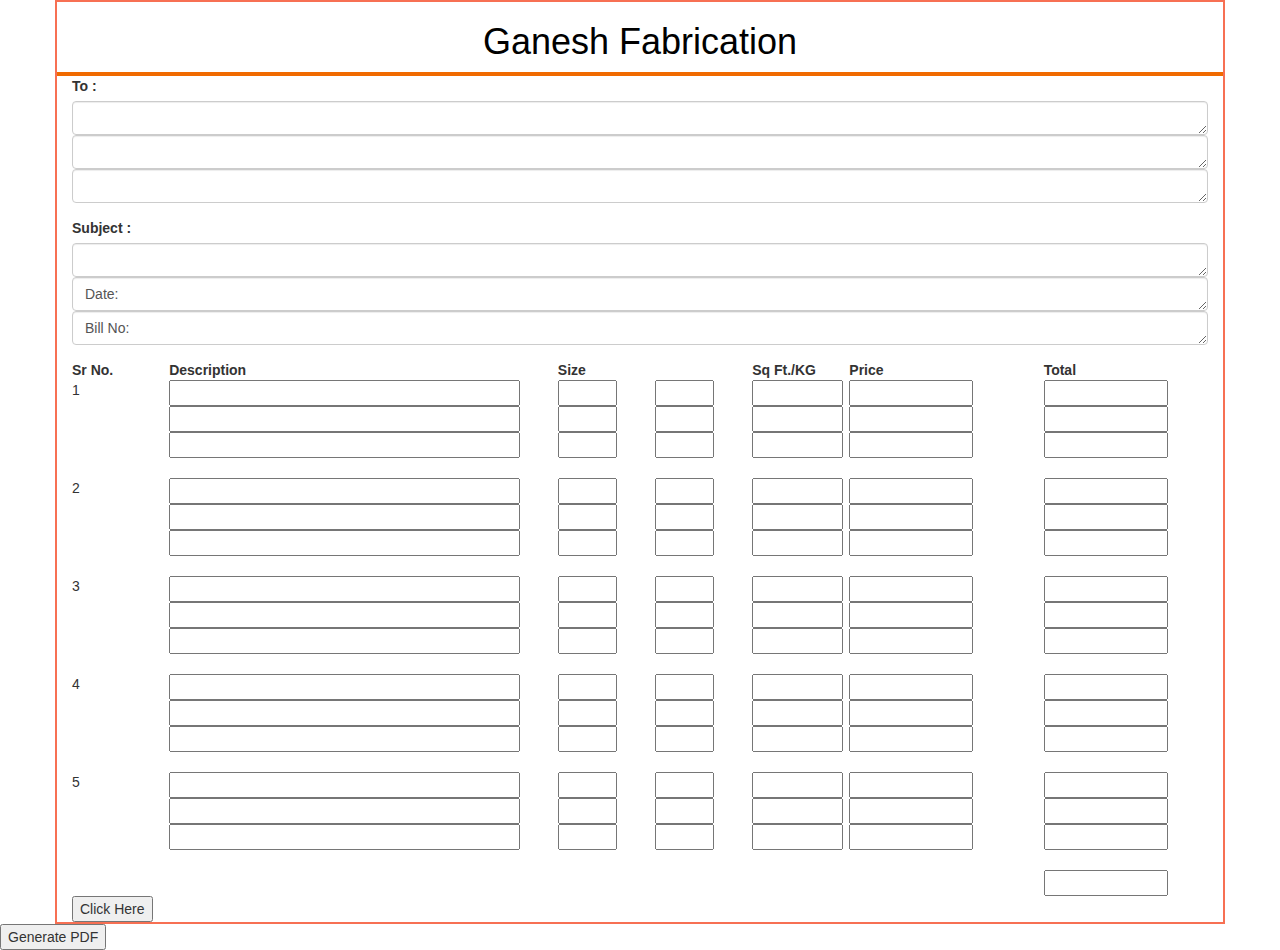
<file: i/index.html>
<html>
    <head>
        <title>Ganesh Fabrication</title>
        <link href="https://maxcdn.bootstrapcdn.com/bootstrap/3.3.6/css/bootstrap.min.css" rel="stylesheet">
        <link href='custom.css' rel='stylesheet' type='text/css'>
        <script src="https://code.jquery.com/jquery-1.12.0.min.js"></script>
        <script src="https://maxcdn.bootstrapcdn.com/bootstrap/3.3.6/js/bootstrap.min.js"></script>
        <script>
        	$(document).ready(function() {
        		document.getElementById("containGenerate").style.display = 'none';

        		
        	});

			function myFunction() {
			    //var txt =  document.getElementById("textTo").value;
			    var txt =  document.getElementById("firstDescMain").value;

			    document.getElementById("containGenerate").style.display = '';
			    document.getElementById("contain").style.display = 'none';

			   document.getElementById("demo").innerHTML = txt;
			}
			//Data 0
			function myFunctionCalculate1() {
			      var txt1 =  document.getElementById("firstSizeMainFirst").value;
			      var txt2 =  document.getElementById("firstSizeMainSecond").value;

			      var txt3 = txt1 * txt2;
			      document.getElementById("firstSqFTMain").value = txt3;
			}

			function myFunctionFinal1() {
			    var txt1 =  document.getElementById("firstSizeMainFirst").value;
			    var txt2 =  document.getElementById("firstSizeMainSecond").value;
  				var txt3 =  document.getElementById("firstPriceMain").value;
			    var txt4 = txt1 * txt2 * txt3;
			    document.getElementById("firstTotalMain").value = txt4;
			}

			function myFunctionCalculate2() {
			      var txt1 =  document.getElementById("secondSizeMainFirst").value;
			      var txt2 =  document.getElementById("secondSizeMainSecond").value;

			      var txt3 = txt1 * txt2;
			      document.getElementById("secondSqFTMain").value = txt3;
			}

			function myFunctionFinal2() {
			    var txt1 =  document.getElementById("secondSizeMainFirst").value;
			    var txt2 =  document.getElementById("secondSizeMainSecond").value;
  				var txt3 =  document.getElementById("secondPriceMain").value;
			    var txt4 = txt1 * txt2 * txt3;
			    document.getElementById("secondTotalMain").value = txt4;
			}

			function myFunctionCalculate3() {
			      var txt1 =  document.getElementById("thirdSizeMainFirst").value;
			      var txt2 =  document.getElementById("thirdSizeMainSecond").value;

			      var txt3 = txt1 * txt2;
			      document.getElementById("thirdSqFTMain").value = txt3;
			}

			function myFunctionFinal3() {
			    var txt1 =  document.getElementById("thirdSizeMainFirst").value;
			    var txt2 =  document.getElementById("thirdSizeMainSecond").value;
  				var txt3 =  document.getElementById("thirdPriceMain").value;
			    var txt4 = txt1 * txt2 * txt3;
			    document.getElementById("thirdTotalMain").value = txt4;
			}
			//data1
			function myFunctionCalculate11() {
			      var txt1 =  document.getElementById("firstSizeMainFirst1").value;
			      var txt2 =  document.getElementById("firstSizeMainSecond1").value;

			      var txt3 = txt1 * txt2;
			      document.getElementById("firstSqFTMain1").value = txt3;
			}

			function myFunctionFinal11() {
			    var txt1 =  document.getElementById("firstSizeMainFirst1").value;
			    var txt2 =  document.getElementById("firstSizeMainSecond1").value;
  				var txt3 =  document.getElementById("firstPriceMain1").value;
			    var txt4 = txt1 * txt2 * txt3;
			    document.getElementById("firstTotalMain1").value = txt4;
			}

			function myFunctionCalculate21() {
			      var txt1 =  document.getElementById("secondSizeMainFirst1").value;
			      var txt2 =  document.getElementById("secondSizeMainSecond1").value;

			      var txt3 = txt1 * txt2;
			      document.getElementById("secondSqFTMain1").value = txt3;
			}

			function myFunctionFinal21() {
			    var txt1 =  document.getElementById("secondSizeMainFirst1").value;
			    var txt2 =  document.getElementById("secondSizeMainSecond1").value;
  				var txt3 =  document.getElementById("secondPriceMain1").value;
			    var txt4 = txt1 * txt2 * txt3;
			    document.getElementById("secondTotalMain1").value = txt4;
			}

			function myFunctionCalculate31() {
			      var txt1 =  document.getElementById("thirdSizeMainFirst1").value;
			      var txt2 =  document.getElementById("thirdSizeMainSecond1").value;

			      var txt3 = txt1 * txt2;
			      document.getElementById("thirdSqFTMain1").value = txt3;
			}

			function myFunctionFinal31() {
			    var txt1 =  document.getElementById("thirdSizeMainFirst1").value;
			    var txt2 =  document.getElementById("thirdSizeMainSecond1").value;
  				var txt3 =  document.getElementById("thirdPriceMain1").value;
			    var txt4 = txt1 * txt2 * txt3;
			    document.getElementById("thirdTotalMain1").value = txt4;
			}

			//data2
			function myFunctionCalculate12() {
			      var txt1 =  document.getElementById("firstSizeMainFirst2").value;
			      var txt2 =  document.getElementById("firstSizeMainSecond2").value;

			      var txt3 = txt1 * txt2;
			      document.getElementById("firstSqFTMain2").value = txt3;
			}

			function myFunctionFinal12() {
			    var txt1 =  document.getElementById("firstSizeMainFirst2").value;
			    var txt2 =  document.getElementById("firstSizeMainSecond2").value;
  				var txt3 =  document.getElementById("firstPriceMain2").value;
			    var txt4 = txt1 * txt2 * txt3;
			    document.getElementById("firstTotalMain2").value = txt4;
			}

			function myFunctionCalculate22() {
			      var txt1 =  document.getElementById("secondSizeMainFirst2").value;
			      var txt2 =  document.getElementById("secondSizeMainSecond2").value;

			      var txt3 = txt1 * txt2;
			      document.getElementById("secondSqFTMain2").value = txt3;
			}

			function myFunctionFinal22() {
			    var txt1 =  document.getElementById("secondSizeMainFirst2").value;
			    var txt2 =  document.getElementById("secondSizeMainSecond2").value;
  				var txt3 =  document.getElementById("secondPriceMain2").value;
			    var txt4 = txt1 * txt2 * txt3;
			    document.getElementById("secondTotalMain2").value = txt4;
			}

			function myFunctionCalculate32() {
			      var txt1 =  document.getElementById("thirdSizeMainFirst2").value;
			      var txt2 =  document.getElementById("thirdSizeMainSecond2").value;

			      var txt3 = txt1 * txt2;
			      document.getElementById("thirdSqFTMain2").value = txt3;
			}

			function myFunctionFinal32() {
			    var txt1 =  document.getElementById("thirdSizeMainFirst2").value;
			    var txt2 =  document.getElementById("thirdSizeMainSecond2").value;
  				var txt3 =  document.getElementById("thirdPriceMain2").value;
			    var txt4 = txt1 * txt2 * txt3;
			    document.getElementById("thirdTotalMain2").value = txt4;
			}
			//Data 3
			function myFunctionCalculate13() {
			      var txt1 =  document.getElementById("firstSizeMainFirst3").value;
			      var txt2 =  document.getElementById("firstSizeMainSecond3").value;

			      var txt3 = txt1 * txt2;
			      document.getElementById("firstSqFTMain3").value = txt3;
			}

			function myFunctionFinal13() {
			    var txt1 =  document.getElementById("firstSizeMainFirst3").value;
			    var txt2 =  document.getElementById("firstSizeMainSecond3").value;
  				var txt3 =  document.getElementById("firstPriceMain3").value;
			    var txt4 = txt1 * txt2 * txt3;
			    document.getElementById("firstTotalMain3").value = txt4;
			}

			function myFunctionCalculate23() {
			      var txt1 =  document.getElementById("secondSizeMainFirst3").value;
			      var txt2 =  document.getElementById("secondSizeMainSecond3").value;

			      var txt3 = txt1 * txt2;
			      document.getElementById("secondSqFTMain3").value = txt3;
			}

			function myFunctionFinal23() {
			    var txt1 =  document.getElementById("secondSizeMainFirst3").value;
			    var txt2 =  document.getElementById("secondSizeMainSecond3").value;
  				var txt3 =  document.getElementById("secondPriceMain3").value;
			    var txt4 = txt1 * txt2 * txt3;
			    document.getElementById("secondTotalMain3").value = txt4;
			}

			function myFunctionCalculate33() {
			      var txt1 =  document.getElementById("thirdSizeMainFirst3").value;
			      var txt2 =  document.getElementById("thirdSizeMainSecond3").value;

			      var txt3 = txt1 * txt2;
			      document.getElementById("thirdSqFTMain3").value = txt3;
			}

			function myFunctionFinal33() {
			    var txt1 =  document.getElementById("thirdSizeMainFirst3").value;
			    var txt2 =  document.getElementById("thirdSizeMainSecond3").value;
  				var txt3 =  document.getElementById("thirdPriceMain3").value;
			    var txt4 = txt1 * txt2 * txt3;
			    document.getElementById("thirdTotalMain3").value = txt4;
			}
			//Data 4
			function myFunctionCalculate14() {
			      var txt1 =  document.getElementById("firstSizeMainFirst4").value;
			      var txt2 =  document.getElementById("firstSizeMainSecond4").value;

			      var txt3 = txt1 * txt2;
			      document.getElementById("firstSqFTMain4").value = txt3;
			}

			function myFunctionFinal14() {
			    var txt1 =  document.getElementById("firstSizeMainFirst4").value;
			    var txt2 =  document.getElementById("firstSizeMainSecond4").value;
  				var txt3 =  document.getElementById("firstPriceMain4").value;
			    var txt4 = txt1 * txt2 * txt3;
			    document.getElementById("firstTotalMain4").value = txt4;
			}

			function myFunctionCalculate24() {
			      var txt1 =  document.getElementById("secondSizeMainFirst4").value;
			      var txt2 =  document.getElementById("secondSizeMainSecond4").value;

			      var txt3 = txt1 * txt2;
			      document.getElementById("secondSqFTMain4").value = txt3;
			}

			function myFunctionFinal24() {
			    var txt1 =  document.getElementById("secondSizeMainFirst4").value;
			    var txt2 =  document.getElementById("secondSizeMainSecond4").value;
  				var txt3 =  document.getElementById("secondPriceMain4").value;
			    var txt4 = txt1 * txt2 * txt3;
			    document.getElementById("secondTotalMain4").value = txt4;
			}

			function myFunctionCalculate34() {
			      var txt1 =  document.getElementById("thirdSizeMainFirst4").value;
			      var txt2 =  document.getElementById("thirdSizeMainSecond4").value;

			      var txt3 = txt1 * txt2;
			      document.getElementById("thirdSqFTMain4").value = txt3;
			}

			function myFunctionFinal34() {
			    var txt1 =  document.getElementById("thirdSizeMainFirst4").value;
			    var txt2 =  document.getElementById("thirdSizeMainSecond4").value;
  				var txt3 =  document.getElementById("thirdPriceMain4").value;
			    var txt4 = txt1 * txt2 * txt3;
			    document.getElementById("thirdTotalMain4").value = txt4;
			}

			//Grand total-->
			function grandTotal() {
				var txt1 = document.getElementById("firstTotalMain").value;
				if (txt1 == "")
           			txt1 = 0;
				var txt2 = document.getElementById("secondTotalMain").value;
				if (txt2 == "")
           			txt2 = 0;
				var txt3 = document.getElementById("thirdTotalMain").value;
				if (txt3 == "")
           			txt3 = 0;
				var txt4 = document.getElementById("firstTotalMain1").value;
				if (txt4 == "")
           			txt4 = 0;
				var txt5 = document.getElementById("secondTotalMain1").value;
				if (txt5 == "")
           			txt5 = 0;
				var txt6 = document.getElementById("thirdTotalMain1").value;
				if (txt6 == "")
           			txt6 = 0;
           		var txt7 = document.getElementById("firstTotalMain2").value;
           		if (txt7 == "")
           			txt7 = 0;
				var txt8 = document.getElementById("secondTotalMain2").value;
				if (txt8 == "")
           			txt8 = 0;
				var txt9 = document.getElementById("thirdTotalMain2").value;
				if (txt9 == "")
           			txt9 = 0;
           		var txt10 = document.getElementById("firstTotalMain3").value;
				if (txt10 == "")
           			txt10 = 0;
				var txt11 = document.getElementById("secondTotalMain3").value;
				if (txt11 == "")
           			txt11 = 0;
				var txt12 = document.getElementById("thirdTotalMain3").value;
				if (txt12 == "")
           			txt12 = 0;
           		var txt13 = document.getElementById("firstTotalMain4").value;
				if (txt13 == "")
           			txt13 = 0;
				var txt14 = document.getElementById("secondTotalMain4").value;
				if (txt14 == "")
           			txt14 = 0;
				var txt15 = document.getElementById("thirdTotalMain4").value;
				if (txt15 == "")
           			txt15 = 0;
				var sum = parseInt(txt1) + parseInt(txt2) + parseInt(txt3) + parseInt(txt4) + parseInt(txt5) + parseInt(txt6) + parseInt(txt7) +
				 parseInt(txt8) + parseInt(txt9) + parseInt(txt10) + parseInt(txt11) + parseInt(txt12) + parseInt(txt13) + parseInt(txt14) + parseInt(txt15) ; 
			   
			    document.getElementById("grandTotal1").value = sum;
			}
		</script>
		 <script type="text/javascript">
		     function printPage() {
		     	window.print();
		     }
		</script>
    </head>
    <body >
    <div class="container" id="contain">

        <div class="row">

            <div class="col-lg-8 col-lg-offset-2">

                <h1 align="center" style="color: black; size: 15;">Ganesh Fabrication</h1>
					
			</div> 

				
		</div> <!---row1 -->

		<div class="row">
			<div class="col-lg-12" style="border:2px solid #F06A00"></div>
		</div>

		<form id="formSubmit">
            <label for="exampleFormControlTextarea1">To :</label>
			<div class="form-group">
    			<textarea class="form-control" id="textTo" rows="1"></textarea>
    			<textarea class="form-control" id="textTo1" rows="1"></textarea>
    			<textarea class="form-control" id="textTo2" rows="1"></textarea>
  			</div>

  			<label for="exampleFormControlTextarea1">Subject :</label>
  			<div class="form-group">
    			
    			<textarea class="form-control" id="textSubject" rows="1"></textarea>
    			<textarea class="form-control" id="textSubject1" rows="1">Date:</textarea>
    			<textarea class="form-control" id="textSubject2" rows="1">Bill No:</textarea>
  			</div>

  		</form>

  		<div class="row">
			<div class="col-lg-1"><b>Sr No.</b></div>
			<div class="col-lg-4"><b>Description</b></div>
			<div class="col-lg-2"><b>Size</b></div>
			<div class="col-lg-1"><b>Sq Ft./KG</b></div>
			<div class="col-lg-2"><b>Price</b></div>
			<div class="col-lg-2"><b>Total</b></div>
		</div>
		<!---First Data-->
		<div class="row">
			<div class="col-lg-1">1</div>
			<div class="col-lg-4"><input type="text" id="firstDescMain" size="40"></div>
			<div class="col-lg-1"><input type="text" id="firstSizeMainFirst" size="4" default="0"></div>
			<div class="col-lg-1"><input type="text" id="firstSizeMainSecond" size="4"  default="0"></div>
			<div class="col-lg-1"><input type="text" id="firstSqFTMain" size="8"  onfocus="myFunctionCalculate1()"></div>
			<div class="col-lg-2"><input type="text" id="firstPriceMain" size="12"  default="0"></div>
			<div class="col-lg-2"><input type="text" id="firstTotalMain" size="12"  onfocus="myFunctionFinal1()"></div>
		</div>

		<div class="row">
			<div class="col-lg-1"></div>
			<div class="col-lg-4"><input type="text" id="secondDescMain" size="40"></div>
			<div class="col-lg-1"><input type="text" id="secondSizeMainFirst" size="4"  default="0"></div>
			<div class="col-lg-1"><input type="text" id="secondSizeMainSecond" size="4"  default="0"></div>
			<div class="col-lg-1"><input type="text" id="secondSqFTMain" size="8"  onfocus="myFunctionCalculate2()"></div>
			<div class="col-lg-2"><input type="text" id="secondPriceMain" size="12"  default="0"></div>
			<div class="col-lg-2"><input type="text" id="secondTotalMain" size="12"  onfocus="myFunctionFinal2()"></div>
		</div>

		<div class="row">
			<div class="col-lg-1"></div>
			<div class="col-lg-4"><input type="text" id="thirdDescMain" size="40"></div>
			<div class="col-lg-1"><input type="text" id="thirdSizeMainFirst" size="4" default="0"></div>
			<div class="col-lg-1"><input type="text" id="thirdSizeMainSecond" size="4" default="0"></div>
			<div class="col-lg-1"><input type="text" id="thirdSqFTMain" size="8"  onfocus="myFunctionCalculate3()"></div>
			<div class="col-lg-2"><input type="text" id="thirdPriceMain" size="12" default="0"></div>
			<div class="col-lg-2"><input type="text" id="thirdTotalMain" size="12"  onfocus="myFunctionFinal3()"></div>
		</div>
		<br>
		<!-------Second Data ---->
		<div class="row">
			<div class="col-lg-1">2</div>
			<div class="col-lg-4"><input type="text" id="firstDescMain1" size="40"></div>
			<div class="col-lg-1"><input type="text" id="firstSizeMainFirst1" size="4" default="0"></div>
			<div class="col-lg-1"><input type="text" id="firstSizeMainSecond1" size="4"  default="0"></div>
			<div class="col-lg-1"><input type="text" id="firstSqFTMain1" size="8"  onfocus="myFunctionCalculate11()"></div>
			<div class="col-lg-2"><input type="text" id="firstPriceMain1" size="12"  default="0"></div>
			<div class="col-lg-2"><input type="text" id="firstTotalMain1" size="12"  onfocus="myFunctionFinal11()"></div>
		</div>

		<div class="row">
			<div class="col-lg-1"></div>
			<div class="col-lg-4"><input type="text" id="secondDescMain1" size="40"></div>
			<div class="col-lg-1"><input type="text" id="secondSizeMainFirst1" size="4" default="0"></div>
			<div class="col-lg-1"><input type="text" id="secondSizeMainSecond1" size="4" default="0"></div>
			<div class="col-lg-1"><input type="text" id="secondSqFTMain1" size="8"  onfocus="myFunctionCalculate21()"></div>
			<div class="col-lg-2"><input type="text" id="secondPriceMain1" size="12" default="0"></div>
			<div class="col-lg-2"><input type="text" id="secondTotalMain1" size="12"  onfocus="myFunctionFinal21()"></div>
		</div>

		<div class="row">
			<div class="col-lg-1"></div>
			<div class="col-lg-4"><input type="text" id="thirdDescMain1" size="40"></div>
			<div class="col-lg-1"><input type="text" id="thirdSizeMainFirst1" size="4" default="0"></div>
			<div class="col-lg-1"><input type="text" id="thirdSizeMainSecond1" size="4" default="0"></div>
			<div class="col-lg-1"><input type="text" id="thirdSqFTMain1" size="8"  onfocus="myFunctionCalculate31()"></div>
			<div class="col-lg-2"><input type="text" id="thirdPriceMain1" size="12" default="0"></div>
			<div class="col-lg-2"><input type="text" id="thirdTotalMain1" size="12"  onfocus="myFunctionFinal31()"></div>
		</div>
		<br>
		<!-------Third Data ---->
		<div class="row">
			<div class="col-lg-1">3</div>
			<div class="col-lg-4"><input type="text" id="firstDescMain2" size="40"></div>
			<div class="col-lg-1"><input type="text" id="firstSizeMainFirst2" size="4" default="0"></div>
			<div class="col-lg-1"><input type="text" id="firstSizeMainSecond2" size="4"  default="0"></div>
			<div class="col-lg-1"><input type="text" id="firstSqFTMain2" size="8"  onfocus="myFunctionCalculate12()"></div>
			<div class="col-lg-2"><input type="text" id="firstPriceMain2" size="12"  default="0"></div>
			<div class="col-lg-2"><input type="text" id="firstTotalMain2" size="12"  onfocus="myFunctionFinal12()"></div>
		</div>

		<div class="row">
			<div class="col-lg-1"></div>
			<div class="col-lg-4"><input type="text" id="secondDescMain2" size="40"></div>
			<div class="col-lg-1"><input type="text" id="secondSizeMainFirst2" size="4"  default="0"></div>
			<div class="col-lg-1"><input type="text" id="secondSizeMainSecond2" size="4"  default="0"></div>
			<div class="col-lg-1"><input type="text" id="secondSqFTMain2" size="8"  onfocus="myFunctionCalculate22()"></div>
			<div class="col-lg-2"><input type="text" id="secondPriceMain2" size="12"  default="0"></div>
			<div class="col-lg-2"><input type="text" id="secondTotalMain2" size="12"  onfocus="myFunctionFinal22()"></div>
		</div>

		<div class="row">
			<div class="col-lg-1"></div>
			<div class="col-lg-4"><input type="text" id="thirdDescMain2" size="40"></div>
			<div class="col-lg-1"><input type="text" id="thirdSizeMainFirst2" size="4" default="0"></div>
			<div class="col-lg-1"><input type="text" id="thirdSizeMainSecond2" size="4" default="0"></div>
			<div class="col-lg-1"><input type="text" id="thirdSqFTMain2" size="8"  onfocus="myFunctionCalculate32()"></div>
			<div class="col-lg-2"><input type="text" id="thirdPriceMain2" size="12" default="0"></div>
			<div class="col-lg-2"><input type="text" id="thirdTotalMain2" size="12"  onfocus="myFunctionFinal32()"></div>
		</div>
		<br>
		<!---Fourth Data-->
		<div class="row">
			<div class="col-lg-1">4</div>
			<div class="col-lg-4"><input type="text" id="firstDescMain3" size="40"></div>
			<div class="col-lg-1"><input type="text" id="firstSizeMainFirst3" size="4" default="0"></div>
			<div class="col-lg-1"><input type="text" id="firstSizeMainSecond3" size="4"  default="0"></div>
			<div class="col-lg-1"><input type="text" id="firstSqFTMain3" size="8"  onfocus="myFunctionCalculate13()"></div>
			<div class="col-lg-2"><input type="text" id="firstPriceMain3" size="12"  default="0"></div>
			<div class="col-lg-2"><input type="text" id="firstTotalMain3" size="12"  onfocus="myFunctionFinal13()"></div>
		</div>

		<div class="row">
			<div class="col-lg-1"></div>
			<div class="col-lg-4"><input type="text" id="secondDescMain3" size="40"></div>
			<div class="col-lg-1"><input type="text" id="secondSizeMainFirst3" size="4"  default="0"></div>
			<div class="col-lg-1"><input type="text" id="secondSizeMainSecond3" size="4"  default="0"></div>
			<div class="col-lg-1"><input type="text" id="secondSqFTMain3" size="8"  onfocus="myFunctionCalculate23()"></div>
			<div class="col-lg-2"><input type="text" id="secondPriceMain3" size="12"  default="0"></div>
			<div class="col-lg-2"><input type="text" id="secondTotalMain3" size="12"  onfocus="myFunctionFinal23()"></div>
		</div>

		<div class="row">
			<div class="col-lg-1"></div>
			<div class="col-lg-4"><input type="text" id="thirdDescMain3" size="40"></div>
			<div class="col-lg-1"><input type="text" id="thirdSizeMainFirst3" size="4" default="0"></div>
			<div class="col-lg-1"><input type="text" id="thirdSizeMainSecond3" size="4" default="0"></div>
			<div class="col-lg-1"><input type="text" id="thirdSqFTMain3" size="8"  onfocus="myFunctionCalculate33()"></div>
			<div class="col-lg-2"><input type="text" id="thirdPriceMain3" size="12" default="0"></div>
			<div class="col-lg-2"><input type="text" id="thirdTotalMain3" size="12"  onfocus="myFunctionFinal33()"></div>
		</div>
		<br>
		<!---Fifth Data-->
		<div class="row">
			<div class="col-lg-1">5</div>
			<div class="col-lg-4"><input type="text" id="firstDescMain4" size="40"></div>
			<div class="col-lg-1"><input type="text" id="firstSizeMainFirst4" size="4" default="0"></div>
			<div class="col-lg-1"><input type="text" id="firstSizeMainSecond4" size="4"  default="0"></div>
			<div class="col-lg-1"><input type="text" id="firstSqFTMain4" size="8"  onfocus="myFunctionCalculate14()"></div>
			<div class="col-lg-2"><input type="text" id="firstPriceMain4" size="12"  default="0"></div>
			<div class="col-lg-2"><input type="text" id="firstTotalMain4" size="12"  onfocus="myFunctionFinal14()"></div>
		</div>

		<div class="row">
			<div class="col-lg-1"></div>
			<div class="col-lg-4"><input type="text" id="secondDescMain4" size="40"></div>
			<div class="col-lg-1"><input type="text" id="secondSizeMainFirst4" size="4"  default="0"></div>
			<div class="col-lg-1"><input type="text" id="secondSizeMainSecond4" size="4"  default="0"></div>
			<div class="col-lg-1"><input type="text" id="secondSqFTMain4" size="8"  onfocus="myFunctionCalculate24()"></div>
			<div class="col-lg-2"><input type="text" id="secondPriceMain4" size="12"  default="0"></div>
			<div class="col-lg-2"><input type="text" id="secondTotalMain4" size="12"  onfocus="myFunctionFinal24()"></div>
		</div>

		<div class="row">
			<div class="col-lg-1"></div>
			<div class="col-lg-4"><input type="text" id="thirdDescMain4" size="40"></div>
			<div class="col-lg-1"><input type="text" id="thirdSizeMainFirst4" size="4" default="0"></div>
			<div class="col-lg-1"><input type="text" id="thirdSizeMainSecond4" size="4" default="0"></div>
			<div class="col-lg-1"><input type="text" id="thirdSqFTMain4" size="8"  onfocus="myFunctionCalculate34()"></div>
			<div class="col-lg-2"><input type="text" id="thirdPriceMain4" size="12" default="0"></div>
			<div class="col-lg-2"><input type="text" id="thirdTotalMain4" size="12"  onfocus="myFunctionFinal34()"></div>
		</div>

		<br>
		<div class="row">
			<div class="col-lg-10"></div>
			<div class="col-lg-2"><input type="text" id="grandTotal1" size="12"  onfocus="grandTotal()"></div>
		</div>
  		<button onclick="myFunction()">Click Here</button>
  	</div>
  		<!-----FIRST div Closee-->
  	 <div class="container" id="containGenerate">	

  	 	<centre><div align="center" style="color: #F06A00; font-size: 20;";>Invoice</div></centre>

        <centre><h1 align="center" style="color: black; size: 15;">Ganesh Fabrication</h1></centre>
			
			<div style="border:2px solid #F06A00"></div>	
			
			<div style="clear: both">
			  <div style="float:left;">
			  	<b><br> <div style="color: #F06A00;">GST No.: 24APSPP7283F1ZC</div>
				GANESH FABRICATION</b>
					<br>Opp Pratapkunj Society,<br>
				         Near vasna police station, Vasna<br>
					 Ahmedabad, Gujarat,380007<br>
					<b>Phone:</b> 079-26640334, +91-98792 72373<br>
					<b>Email:</b> Ganeshfabrication@hotmail.com<br>
					
			  </div>
			  <div style="float:right;">
			  	<img src="logo.png" width="300px" height="180px">
			  </div>
			</div>

			<br><br>
			
			<div>
			  
			 	<table border="1" style="border:0px solid #F06A00" width="100%">
			 		
				    <tr height="50%">
				        <th width="50%">To: <label id="textToData"></label></th>
				        <th width="50%">Subject: <label id="subjectToData"></label></th>

				    </tr>
				    <tr>
				        <td width="50%"><label id="textToData1"></label></td>
				        <td width="50%"><label id="subjectToData1"></label></td>

				    </tr>
				    <tr>
				        <td width="50%"><label id="textToData2"></label></td>
				        <td width="50%"><label id="subjectToData2"></label></td>

				    </tr>
				</table>
					
			</div>
			
			<br><br>
			
			<div>
			  
			 	<table width="100%" border="1" style="border:0px solid #F06A00" height="100%">
			 		<tr>
				        <th>Sr No.</th>
				        <th>Description </th>
				        <th>Size </th>
				        <th>Sq Ft./KG </th>
				        <th>Price </th>
				        <th>Total </th>
				    </tr>
				    <tr>
				        <td>1</td>
				        <td><label id="desc11"></label></td>
				        <td><label id="size11"></label> * <label id="siz11"></label> </td>
				        <td><label id="sqft11"></label></td>
				        <td><label id="price11"></label> </td>
				        <td><label id="total11"></label> </td>
				    </tr>
				    <tr>
				        <td></td>
				        <td><label id="desc12"></label></td>
				        <td><label id="size12"></label> * <label id="siz12"></label> </td>
				        <td><label id="sqft12"></label></td>
				        <td><label id="price12"></label> </td>
				        <td><label id="total12"></label> </td>
				    </tr>
				    <tr>
				        <td></td>
				        <td><label id="desc13"></label></td>
				        <td><label id="size13"></label> * <label id="siz13"></label> </td>
				        <td><label id="sqft13"></label></td>
				        <td><label id="price13"></label> </td>
				        <td><label id="total13"></label> </td>
				    </tr>
				    <!--Second-->
				     <tr>
				        <td>2</td>
				        <td><label id="descb11"></label></td>
				        <td><label id="sizeb11"></label> * <label id="sizb11"></label> </td>
				        <td><label id="sqftb11"></label></td>
				        <td><label id="priceb11"></label> </td>
				        <td><label id="totalb11"></label> </td>
				    </tr>
				    <tr>
				        <td></td>
				        <td><label id="descb12"></label></td>
				        <td><label id="sizeb12"></label> * <label id="sizb12"></label> </td>
				        <td><label id="sqftb12"></label></td>
				        <td><label id="priceb12"></label> </td>
				        <td><label id="totalb12"></label> </td>
				    </tr>
				    <tr>
				        <td></td>
				        <td><label id="descb13"></label></td>
				        <td><label id="sizeb13"></label> * <label id="sizb13"></label> </td>
				        <td><label id="sqftb13"></label></td>
				        <td><label id="priceb13"></label> </td>
				        <td><label id="totalb13"></label> </td>
				    </tr>
				    <!--Third-->
				     <tr>
				        <td>3</td>
				        <td><label id="descc11"></label></td>
				        <td><label id="sizec11"></label> * <label id="sizc11"></label> </td>
				        <td><label id="sqftc11"></label></td>
				        <td><label id="pricec11"></label> </td>
				        <td><label id="totalc11"></label> </td>
				    </tr>
				    <tr>
				        <td></td>
				        <td><label id="descc12"></label></td>
				        <td><label id="sizec12"></label> * <label id="sizc12"></label> </td>
				        <td><label id="sqftc12"></label></td>
				        <td><label id="pricec12"></label> </td>
				        <td><label id="totalc12"></label> </td>
				    </tr>
				    <tr>
				        <td></td>
				        <td><label id="descc13"></label></td>
				        <td><label id="sizec13"></label> * <label id="sizc13"></label> </td>
				        <td><label id="sqftc13"></label></td>
				        <td><label id="pricec13"></label> </td>
				        <td><label id="totalc13"></label> </td>
				    </tr>
				    <!--Fourth-->
				     <tr>
				        <td>4</td>
				        <td><label id="descd11"></label></td>
				        <td><label id="sized11"></label> * <label id="sizd11"></label> </td>
				        <td><label id="sqftd11"></label></td>
				        <td><label id="priced11"></label> </td>
				        <td><label id="totald11"></label> </td>
				    </tr>
				    <tr>
				        <td></td>
				        <td><label id="descd12"></label></td>
				        <td><label id="sized12"></label> * <label id="sizd12"></label> </td>
				        <td><label id="sqftd12"></label></td>
				        <td><label id="priced12"></label> </td>
				        <td><label id="totald12"></label> </td>
				    </tr>
				    <tr>
				        <td></td>
				        <td><label id="descd13"></label></td>
				        <td><label id="sized13"></label> * <label id="sizd13"></label> </td>
				        <td><label id="sqftd13"></label></td>
				        <td><label id="priced13"></label> </td>
				        <td><label id="totald13"></label> </td>
				    </tr>
				    <!--Fifth-->
				     <tr>
				        <td>5</td>
				        <td><label id="desce11"></label></td>
				        <td><label id="sizee11"></label> * <label id="sizf11"></label> </td>
				        <td><label id="sqfte11"></label></td>
				        <td><label id="pricee11"></label> </td>
				        <td><label id="totale11"></label> </td>
				    </tr>
				    <tr>
				        <td></td>
				        <td><label id="desce12"></label></td>
				        <td><label id="sizee12"></label> * <label id="sizf12"></label> </td>
				        <td><label id="sqfte12"></label></td>
				        <td><label id="pricee12"></label> </td>
				        <td><label id="totale12"></label> </td>
				    </tr>
				    <tr>
				        <td></td>
				        <td><label id="desce13"></label></td>
				        <td><label id="sizee13"></label> * <label id="sizf13"></label> </td>
				        <td><label id="sqfte13"></label></td>
				        <td><label id="pricee13"></label> </td>
				        <td><label id="totale13"></label> </td>
				    </tr>
				    <tr>
				        <td></td>
				        <td></td>
				        <td></td>
				        <td>Total amount:</td>
				        <td></td>
				        <td><label id="grandTotal"></label></td>
				    </tr>
			 	</table>
			</div>

			<!-- <div class="col-lg-12" style="border:1px solid #F77053"></div> -->

			<!-- <div style="clear: both">
				<div class="row">
					<div class="col-lg-6"></div>
					<div class="col-lg-6"><b>Remarks :</b><br>_______________________________________________<br></div>
				</div>

			</div> -->

			<!-- <div>
			 	<table width="100%">
			 		<tr>
				        <td></td>
				        <td><b>Remark :</b></td>
				    </tr>
				</table>
			</div> -->
<!-- 
			<div style="clear: both">
				<div class="row">
					<div class="col-lg-6" style="float:centre;">
						_______________________________________________
						<br>Signature 
						<br><b>Ganesh Fabrication</b>
					</div>
					<div class="col-lg-6"><b>Note :</b><br>All amounts are tax excluded.Tax will be extra.
					<br>50% Advance at the time of confirming order.</div>
				</div>

			</div> -->
			<div>
			  
			 	<table width="100%">
				    <tr>
				        <td><br></br>
							<b>Bank: Bank of Baroda</b><br>
							<b>Branch: Vasna </b><br>
							<b>A/c No.: 18250400008259</b><br>
							<b>IFSC Code: BARB0VASNAR(Fifth Figure is Zero)</b><br>
						</td>
				        <td>
							<br></br>
							<br></br><div class="myClass1" >
													<br>
								                     <br>
			                                       <b> <div style="color: #F06A00;">For Ganesh Fabrication </div></b>
							 </div>
						</td>
				    </tr>
				</table>
					
			</div>
				
        </div> <!-- /.container-->
        <button id="btn" onclick="printPage()">Generate PDF</button>
    </body>
    <script>
    function myFunction() {
			    //var txt =  document.getElementById("textTo").value;
			    var textto =  document.getElementById("textTo").value;
			    var textsubject =  document.getElementById("textSubject").value;

			    var textto1 =  document.getElementById("textTo1").value;
			    var textsubject1 =  document.getElementById("textSubject1").value;

			    var textto2 =  document.getElementById("textTo2").value;
			    var textsubject2 =  document.getElementById("textSubject2").value;
			    
			    var txt1 =  document.getElementById("firstDescMain").value;
			    var txt2 =  document.getElementById("firstSizeMainFirst").value;
			    var txt3 =  document.getElementById("firstSizeMainSecond").value;
			    var txt4 =  document.getElementById("firstSqFTMain").value;
			    var txt5 =  document.getElementById("firstPriceMain").value;
			    var txt6 =  document.getElementById("firstTotalMain").value;

			    var txt7 =  document.getElementById("secondDescMain").value;
			    var txt8 =  document.getElementById("secondSizeMainFirst").value;
			    var txt9 =  document.getElementById("secondSizeMainSecond").value;
			    var txt10 =  document.getElementById("secondSqFTMain").value;
			    var txt11 =  document.getElementById("secondPriceMain").value;
			    var txt12 =  document.getElementById("secondTotalMain").value;

			    var txt13 =  document.getElementById("thirdDescMain").value;
			    var txt14 =  document.getElementById("thirdSizeMainFirst").value;
			    var txt15 =  document.getElementById("thirdSizeMainSecond").value;
			    var txt16 =  document.getElementById("thirdSqFTMain").value;
			    var txt17 =  document.getElementById("thirdPriceMain").value;
			    var txt18 =  document.getElementById("thirdTotalMain").value;

			    //second

			    var txtb1 =  document.getElementById("firstDescMain1").value;
			    var txtb2 =  document.getElementById("firstSizeMainFirst1").value;
			    var txtb3 =  document.getElementById("firstSizeMainSecond1").value;
			    var txtb4 =  document.getElementById("firstSqFTMain1").value;
			    var txtb5 =  document.getElementById("firstPriceMain1").value;
			    var txtb6 =  document.getElementById("firstTotalMain1").value;

			    var txtb7 =  document.getElementById("secondDescMain1").value;
			    var txtb8 =  document.getElementById("secondSizeMainFirst1").value;
			    var txtb9 =  document.getElementById("secondSizeMainSecond1").value;
			    var txtb10 =  document.getElementById("secondSqFTMain1").value;
			    var txtb11 =  document.getElementById("secondPriceMain1").value;
			    var txtb12 =  document.getElementById("secondTotalMain1").value;

			    var txtb13 =  document.getElementById("thirdDescMain1").value;
			    var txtb14 =  document.getElementById("thirdSizeMainFirst1").value;
			    var txtb15 =  document.getElementById("thirdSizeMainSecond1").value;
			    var txtb16 =  document.getElementById("thirdSqFTMain1").value;
			    var txtb17 =  document.getElementById("thirdPriceMain1").value;
			    var txtb18 =  document.getElementById("thirdTotalMain1").value;


			    //third

			    var txtc1 =  document.getElementById("firstDescMain2").value;
			    var txtc2 =  document.getElementById("firstSizeMainFirst2").value;
			    var txtc3 =  document.getElementById("firstSizeMainSecond2").value;
			    var txtc4 =  document.getElementById("firstSqFTMain2").value;
			    var txtc5 =  document.getElementById("firstPriceMain2").value;
			    var txtc6 =  document.getElementById("firstTotalMain2").value;

			    var txtc7 =  document.getElementById("secondDescMain2").value;
			    var txtc8 =  document.getElementById("secondSizeMainFirst2").value;
			    var txtc9 =  document.getElementById("secondSizeMainSecond2").value;
			    var txtc10 =  document.getElementById("secondSqFTMain2").value;
			    var txtc11 =  document.getElementById("secondPriceMain2").value;
			    var txtc12 =  document.getElementById("secondTotalMain2").value;

			    var txtc13 =  document.getElementById("thirdDescMain2").value;
			    var txtc14 =  document.getElementById("thirdSizeMainFirst2").value;
			    var txtc15 =  document.getElementById("thirdSizeMainSecond2").value;
			    var txtc16 =  document.getElementById("thirdSqFTMain2").value;
			    var txtc17 =  document.getElementById("thirdPriceMain2").value;
			    var txtc18 =  document.getElementById("thirdTotalMain2").value;

			     //Fourth

			    var txtd1 =  document.getElementById("firstDescMain3").value;
			    var txtd2 =  document.getElementById("firstSizeMainFirst3").value;
			    var txtd3 =  document.getElementById("firstSizeMainSecond3").value;
			    var txtd4 =  document.getElementById("firstSqFTMain3").value;
			    var txtd5 =  document.getElementById("firstPriceMain3").value;
			    var txtd6 =  document.getElementById("firstTotalMain3").value;

			    var txtd7 =  document.getElementById("secondDescMain3").value;
			    var txtd8 =  document.getElementById("secondSizeMainFirst3").value;
			    var txtd9 =  document.getElementById("secondSizeMainSecond3").value;
			    var txtd10 =  document.getElementById("secondSqFTMain3").value;
			    var txtd11 =  document.getElementById("secondPriceMain3").value;
			    var txtd12 =  document.getElementById("secondTotalMain3").value;

			    var txtd13 =  document.getElementById("thirdDescMain3").value;
			    var txtd14 =  document.getElementById("thirdSizeMainFirst3").value;
			    var txtd15 =  document.getElementById("thirdSizeMainSecond3").value;
			    var txtd16 =  document.getElementById("thirdSqFTMain3").value;
			    var txtd17 =  document.getElementById("thirdPriceMain3").value;
			    var txtd18 =  document.getElementById("thirdTotalMain3").value;

			    //Fifth

			    var txte1 =  document.getElementById("firstDescMain4").value;
			    var txte2 =  document.getElementById("firstSizeMainFirst4").value;
			    var txte3 =  document.getElementById("firstSizeMainSecond4").value;
			    var txte4 =  document.getElementById("firstSqFTMain4").value;
			    var txte5 =  document.getElementById("firstPriceMain4").value;
			    var txte6 =  document.getElementById("firstTotalMain4").value;

			    var txte7 =  document.getElementById("secondDescMain4").value;
			    var txte8 =  document.getElementById("secondSizeMainFirst4").value;
			    var txte9 =  document.getElementById("secondSizeMainSecond4").value;
			    var txte10 =  document.getElementById("secondSqFTMain4").value;
			    var txte11 =  document.getElementById("secondPriceMain4").value;
			    var txte12 =  document.getElementById("secondTotalMain4").value;

			    var txte13 =  document.getElementById("thirdDescMain4").value;
			    var txte14 =  document.getElementById("thirdSizeMainFirst4").value;
			    var txte15 =  document.getElementById("thirdSizeMainSecond4").value;
			    var txte16 =  document.getElementById("thirdSqFTMain4").value;
			    var txte17 =  document.getElementById("thirdPriceMain4").value;
			    var txte18 =  document.getElementById("thirdTotalMain4").value;

			    var grandTotal = document.getElementById("grandTotal1").value;

			    document.getElementById("containGenerate").style.display = '';
			    document.getElementById("contain").style.display = 'none';

			   
			   document.getElementById("textToData").innerHTML = textto;
			   document.getElementById("subjectToData").innerHTML = textsubject;

			   document.getElementById("textToData1").innerHTML = textto1;
			   document.getElementById("subjectToData1").innerHTML = textsubject1;

			   document.getElementById("textToData2").innerHTML = textto2;
			   document.getElementById("subjectToData2").innerHTML = textsubject2;


			   document.getElementById("desc11").innerHTML = txt1;
			   document.getElementById("size11").innerHTML = txt2;
			   document.getElementById("siz11").innerHTML = txt3;
			   document.getElementById("sqft11").innerHTML = txt4;
			   document.getElementById("price11").innerHTML = txt5;
			    document.getElementById("total11").innerHTML = txt6;

			    document.getElementById("desc12").innerHTML = txt7;
			   document.getElementById("size12").innerHTML = txt8;
			   document.getElementById("siz12").innerHTML = txt9;
			   document.getElementById("sqft12").innerHTML = txt10;
			   document.getElementById("price12").innerHTML = txt11;
			    document.getElementById("total12").innerHTML = txt12;

			    document.getElementById("desc13").innerHTML = txt13;
			   document.getElementById("size13").innerHTML = txt14;
			   document.getElementById("siz13").innerHTML = txt15;
			   document.getElementById("sqft13").innerHTML = txt16;
			   document.getElementById("price13").innerHTML = txt17;
			    document.getElementById("total13").innerHTML = txt18;
			    //Second Data
			     document.getElementById("descb11").innerHTML = txtb1;
			   document.getElementById("sizeb11").innerHTML = txtb2;
			   document.getElementById("sizb11").innerHTML = txtb3;
			   document.getElementById("sqftb11").innerHTML = txtb4;
			   document.getElementById("priceb11").innerHTML = txtb5;
			    document.getElementById("totalb11").innerHTML = txtb6;

			    document.getElementById("descb12").innerHTML = txtb7;
			   document.getElementById("sizeb12").innerHTML = txtb8;
			   document.getElementById("sizb12").innerHTML = txtb9;
			   document.getElementById("sqftb12").innerHTML = txtb10;
			   document.getElementById("priceb12").innerHTML = txtb11;
			    document.getElementById("totalb12").innerHTML = txtb12;

			    document.getElementById("descb13").innerHTML = txtb13;
			   document.getElementById("sizeb13").innerHTML = txtb14;
			   document.getElementById("sizb13").innerHTML = txtb15;
			   document.getElementById("sqftb13").innerHTML = txtb16;
			   document.getElementById("priceb13").innerHTML = txtb17;
			    document.getElementById("totalb13").innerHTML = txtb18;

			    //Third Data
			     document.getElementById("descc11").innerHTML = txtc1;
			   document.getElementById("sizec11").innerHTML = txtc2;
			   document.getElementById("sizc11").innerHTML = txtc3;
			   document.getElementById("sqftc11").innerHTML = txtc4;
			   document.getElementById("pricec11").innerHTML = txtc5;
			    document.getElementById("totalc11").innerHTML = txtc6;

			    document.getElementById("descc12").innerHTML = txtc7;
			   document.getElementById("sizec12").innerHTML = txtc8;
			   document.getElementById("sizc12").innerHTML = txtc9;
			   document.getElementById("sqftc12").innerHTML = txtc10;
			   document.getElementById("pricec12").innerHTML = txtc11;
			    document.getElementById("totalc12").innerHTML = txtc12;

			    document.getElementById("descc13").innerHTML = txtc13;
			   document.getElementById("sizec13").innerHTML = txtc14;
			   document.getElementById("sizc13").innerHTML = txtc15;
			   document.getElementById("sqftc13").innerHTML = txtc16;
			   document.getElementById("pricec13").innerHTML = txtc17;
			    document.getElementById("totalc13").innerHTML = txtc18;

			     //Fourth Data
			     document.getElementById("descd11").innerHTML = txtd1;
			   document.getElementById("sized11").innerHTML = txtd2;
			   document.getElementById("sizd11").innerHTML = txtd3;
			   document.getElementById("sqftd11").innerHTML = txtd4;
			   document.getElementById("priced11").innerHTML = txtd5;
			    document.getElementById("totald11").innerHTML = txtd6;

			    document.getElementById("descd12").innerHTML = txtd7;
			   document.getElementById("sized12").innerHTML = txtd8;
			   document.getElementById("sizd12").innerHTML = txtd9;
			   document.getElementById("sqftd12").innerHTML = txtd10;
			   document.getElementById("priced12").innerHTML = txtd11;
			    document.getElementById("totald12").innerHTML = txtd12;

			    document.getElementById("descd13").innerHTML = txtd13;
			   document.getElementById("sized13").innerHTML = txtd14;
			   document.getElementById("sizd13").innerHTML = txtd15;
			   document.getElementById("sqftd13").innerHTML = txtd16;
			   document.getElementById("priced13").innerHTML = txtd17;
			    document.getElementById("totald13").innerHTML = txtd18;


			     //Fifth Data
			     document.getElementById("desce11").innerHTML = txte1;
			   document.getElementById("sizee11").innerHTML = txte2;
			   document.getElementById("sizf11").innerHTML = txte3;
			   document.getElementById("sqfte11").innerHTML = txte4;
			   document.getElementById("pricee11").innerHTML = txte5;
			    document.getElementById("totale11").innerHTML = txte6;

			    document.getElementById("desce12").innerHTML = txte7;
			   document.getElementById("sizee12").innerHTML = txte8;
			   document.getElementById("sizf12").innerHTML = txte9;
			   document.getElementById("sqfte12").innerHTML = txte10;
			   document.getElementById("pricee12").innerHTML = txte11;
			    document.getElementById("totale12").innerHTML = txte12;

			    document.getElementById("desce13").innerHTML = txte13;
			   document.getElementById("sizee13").innerHTML = txte14;
			   document.getElementById("sizf13").innerHTML = txte15;
			   document.getElementById("sqfte13").innerHTML = txte16;
			   document.getElementById("pricee13").innerHTML = txte17;
			    document.getElementById("totale13").innerHTML = txte18;


			    //Final total
			    document.getElementById("grandTotal").innerHTML = grandTotal;

			}
    </script>
</html>
</file>
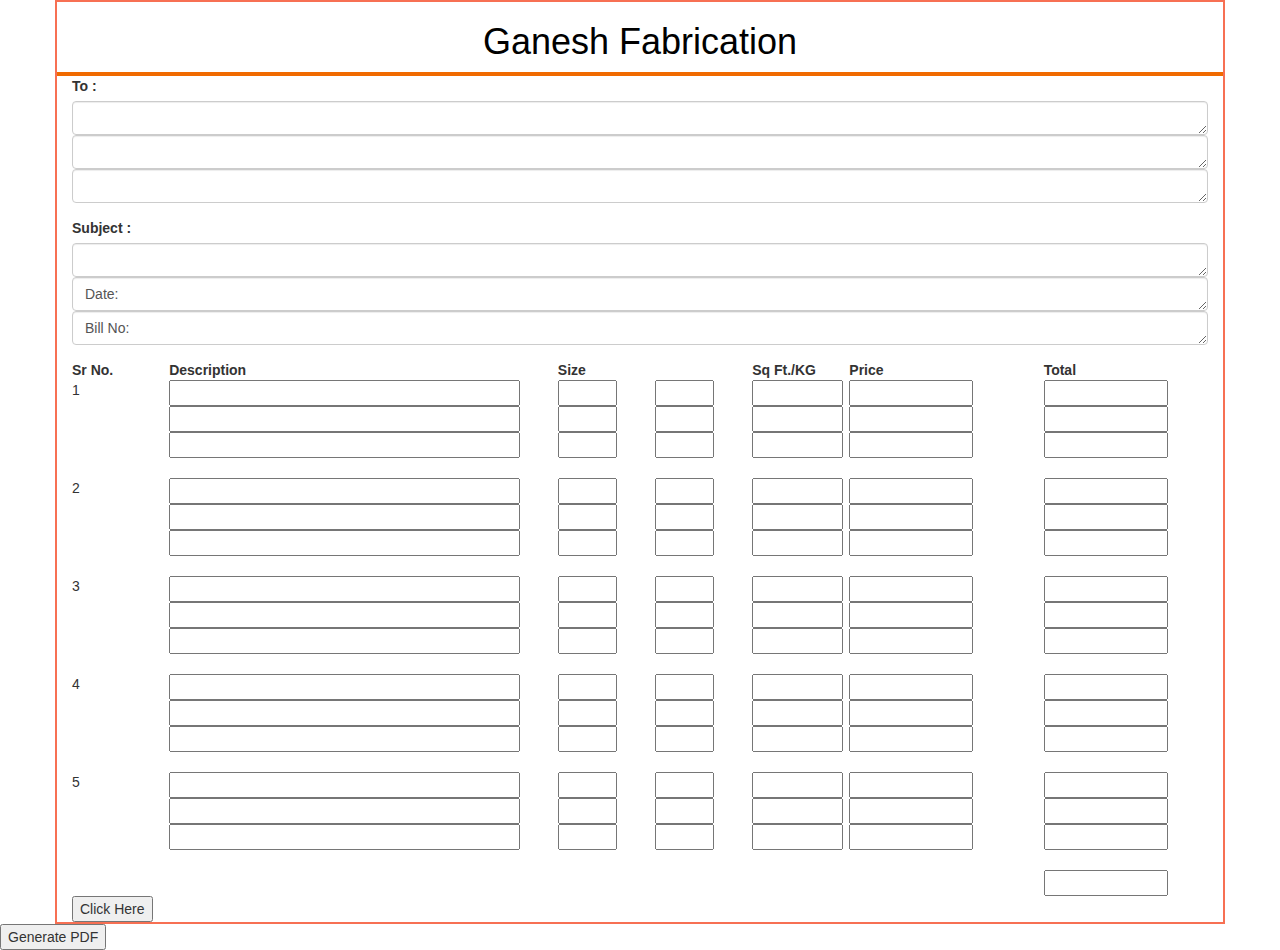
<file: q/index.html>
<html>
    <head>
        <title>Ganesh Fabrication</title>
        <link href="https://maxcdn.bootstrapcdn.com/bootstrap/3.3.6/css/bootstrap.min.css" rel="stylesheet">
        <link href='custom.css' rel='stylesheet' type='text/css'>
        <script src="https://code.jquery.com/jquery-1.12.0.min.js"></script>
        <script src="https://maxcdn.bootstrapcdn.com/bootstrap/3.3.6/js/bootstrap.min.js"></script>
        <script>
        	$(document).ready(function() {
        		document.getElementById("containGenerate").style.display = 'none';

        		
        	});

			function myFunction() {
			    //var txt =  document.getElementById("textTo").value;
			    var txt =  document.getElementById("firstDescMain").value;

			    document.getElementById("containGenerate").style.display = '';
			    document.getElementById("contain").style.display = 'none';

			   document.getElementById("demo").innerHTML = txt;
			}
			//Data 0
			function myFunctionCalculate1() {
			      var txt1 =  document.getElementById("firstSizeMainFirst").value;
			      var txt2 =  document.getElementById("firstSizeMainSecond").value;

			      var txt3 = txt1 * txt2;
			      document.getElementById("firstSqFTMain").value = txt3;
			}

			function myFunctionFinal1() {
			    var txt1 =  document.getElementById("firstSizeMainFirst").value;
			    var txt2 =  document.getElementById("firstSizeMainSecond").value;
  				var txt3 =  document.getElementById("firstPriceMain").value;
			    var txt4 = txt1 * txt2 * txt3;
			    document.getElementById("firstTotalMain").value = txt4;
			}

			function myFunctionCalculate2() {
			      var txt1 =  document.getElementById("secondSizeMainFirst").value;
			      var txt2 =  document.getElementById("secondSizeMainSecond").value;

			      var txt3 = txt1 * txt2;
			      document.getElementById("secondSqFTMain").value = txt3;
			}

			function myFunctionFinal2() {
			    var txt1 =  document.getElementById("secondSizeMainFirst").value;
			    var txt2 =  document.getElementById("secondSizeMainSecond").value;
  				var txt3 =  document.getElementById("secondPriceMain").value;
			    var txt4 = txt1 * txt2 * txt3;
			    document.getElementById("secondTotalMain").value = txt4;
			}

			function myFunctionCalculate3() {
			      var txt1 =  document.getElementById("thirdSizeMainFirst").value;
			      var txt2 =  document.getElementById("thirdSizeMainSecond").value;

			      var txt3 = txt1 * txt2;
			      document.getElementById("thirdSqFTMain").value = txt3;
			}

			function myFunctionFinal3() {
			    var txt1 =  document.getElementById("thirdSizeMainFirst").value;
			    var txt2 =  document.getElementById("thirdSizeMainSecond").value;
  				var txt3 =  document.getElementById("thirdPriceMain").value;
			    var txt4 = txt1 * txt2 * txt3;
			    document.getElementById("thirdTotalMain").value = txt4;
			}
			//data1
			function myFunctionCalculate11() {
			      var txt1 =  document.getElementById("firstSizeMainFirst1").value;
			      var txt2 =  document.getElementById("firstSizeMainSecond1").value;

			      var txt3 = txt1 * txt2;
			      document.getElementById("firstSqFTMain1").value = txt3;
			}

			function myFunctionFinal11() {
			    var txt1 =  document.getElementById("firstSizeMainFirst1").value;
			    var txt2 =  document.getElementById("firstSizeMainSecond1").value;
  				var txt3 =  document.getElementById("firstPriceMain1").value;
			    var txt4 = txt1 * txt2 * txt3;
			    document.getElementById("firstTotalMain1").value = txt4;
			}

			function myFunctionCalculate21() {
			      var txt1 =  document.getElementById("secondSizeMainFirst1").value;
			      var txt2 =  document.getElementById("secondSizeMainSecond1").value;

			      var txt3 = txt1 * txt2;
			      document.getElementById("secondSqFTMain1").value = txt3;
			}

			function myFunctionFinal21() {
			    var txt1 =  document.getElementById("secondSizeMainFirst1").value;
			    var txt2 =  document.getElementById("secondSizeMainSecond1").value;
  				var txt3 =  document.getElementById("secondPriceMain1").value;
			    var txt4 = txt1 * txt2 * txt3;
			    document.getElementById("secondTotalMain1").value = txt4;
			}

			function myFunctionCalculate31() {
			      var txt1 =  document.getElementById("thirdSizeMainFirst1").value;
			      var txt2 =  document.getElementById("thirdSizeMainSecond1").value;

			      var txt3 = txt1 * txt2;
			      document.getElementById("thirdSqFTMain1").value = txt3;
			}

			function myFunctionFinal31() {
			    var txt1 =  document.getElementById("thirdSizeMainFirst1").value;
			    var txt2 =  document.getElementById("thirdSizeMainSecond1").value;
  				var txt3 =  document.getElementById("thirdPriceMain1").value;
			    var txt4 = txt1 * txt2 * txt3;
			    document.getElementById("thirdTotalMain1").value = txt4;
			}

			//data2
			function myFunctionCalculate12() {
			      var txt1 =  document.getElementById("firstSizeMainFirst2").value;
			      var txt2 =  document.getElementById("firstSizeMainSecond2").value;

			      var txt3 = txt1 * txt2;
			      document.getElementById("firstSqFTMain2").value = txt3;
			}

			function myFunctionFinal12() {
			    var txt1 =  document.getElementById("firstSizeMainFirst2").value;
			    var txt2 =  document.getElementById("firstSizeMainSecond2").value;
  				var txt3 =  document.getElementById("firstPriceMain2").value;
			    var txt4 = txt1 * txt2 * txt3;
			    document.getElementById("firstTotalMain2").value = txt4;
			}

			function myFunctionCalculate22() {
			      var txt1 =  document.getElementById("secondSizeMainFirst2").value;
			      var txt2 =  document.getElementById("secondSizeMainSecond2").value;

			      var txt3 = txt1 * txt2;
			      document.getElementById("secondSqFTMain2").value = txt3;
			}

			function myFunctionFinal22() {
			    var txt1 =  document.getElementById("secondSizeMainFirst2").value;
			    var txt2 =  document.getElementById("secondSizeMainSecond2").value;
  				var txt3 =  document.getElementById("secondPriceMain2").value;
			    var txt4 = txt1 * txt2 * txt3;
			    document.getElementById("secondTotalMain2").value = txt4;
			}

			function myFunctionCalculate32() {
			      var txt1 =  document.getElementById("thirdSizeMainFirst2").value;
			      var txt2 =  document.getElementById("thirdSizeMainSecond2").value;

			      var txt3 = txt1 * txt2;
			      document.getElementById("thirdSqFTMain2").value = txt3;
			}

			function myFunctionFinal32() {
			    var txt1 =  document.getElementById("thirdSizeMainFirst2").value;
			    var txt2 =  document.getElementById("thirdSizeMainSecond2").value;
  				var txt3 =  document.getElementById("thirdPriceMain2").value;
			    var txt4 = txt1 * txt2 * txt3;
			    document.getElementById("thirdTotalMain2").value = txt4;
			}
			//Data 3
			function myFunctionCalculate13() {
			      var txt1 =  document.getElementById("firstSizeMainFirst3").value;
			      var txt2 =  document.getElementById("firstSizeMainSecond3").value;

			      var txt3 = txt1 * txt2;
			      document.getElementById("firstSqFTMain3").value = txt3;
			}

			function myFunctionFinal13() {
			    var txt1 =  document.getElementById("firstSizeMainFirst3").value;
			    var txt2 =  document.getElementById("firstSizeMainSecond3").value;
  				var txt3 =  document.getElementById("firstPriceMain3").value;
			    var txt4 = txt1 * txt2 * txt3;
			    document.getElementById("firstTotalMain3").value = txt4;
			}

			function myFunctionCalculate23() {
			      var txt1 =  document.getElementById("secondSizeMainFirst3").value;
			      var txt2 =  document.getElementById("secondSizeMainSecond3").value;

			      var txt3 = txt1 * txt2;
			      document.getElementById("secondSqFTMain3").value = txt3;
			}

			function myFunctionFinal23() {
			    var txt1 =  document.getElementById("secondSizeMainFirst3").value;
			    var txt2 =  document.getElementById("secondSizeMainSecond3").value;
  				var txt3 =  document.getElementById("secondPriceMain3").value;
			    var txt4 = txt1 * txt2 * txt3;
			    document.getElementById("secondTotalMain3").value = txt4;
			}

			function myFunctionCalculate33() {
			      var txt1 =  document.getElementById("thirdSizeMainFirst3").value;
			      var txt2 =  document.getElementById("thirdSizeMainSecond3").value;

			      var txt3 = txt1 * txt2;
			      document.getElementById("thirdSqFTMain3").value = txt3;
			}

			function myFunctionFinal33() {
			    var txt1 =  document.getElementById("thirdSizeMainFirst3").value;
			    var txt2 =  document.getElementById("thirdSizeMainSecond3").value;
  				var txt3 =  document.getElementById("thirdPriceMain3").value;
			    var txt4 = txt1 * txt2 * txt3;
			    document.getElementById("thirdTotalMain3").value = txt4;
			}
			//Data 4
			function myFunctionCalculate14() {
			      var txt1 =  document.getElementById("firstSizeMainFirst4").value;
			      var txt2 =  document.getElementById("firstSizeMainSecond4").value;

			      var txt3 = txt1 * txt2;
			      document.getElementById("firstSqFTMain4").value = txt3;
			}

			function myFunctionFinal14() {
			    var txt1 =  document.getElementById("firstSizeMainFirst4").value;
			    var txt2 =  document.getElementById("firstSizeMainSecond4").value;
  				var txt3 =  document.getElementById("firstPriceMain4").value;
			    var txt4 = txt1 * txt2 * txt3;
			    document.getElementById("firstTotalMain4").value = txt4;
			}

			function myFunctionCalculate24() {
			      var txt1 =  document.getElementById("secondSizeMainFirst4").value;
			      var txt2 =  document.getElementById("secondSizeMainSecond4").value;

			      var txt3 = txt1 * txt2;
			      document.getElementById("secondSqFTMain4").value = txt3;
			}

			function myFunctionFinal24() {
			    var txt1 =  document.getElementById("secondSizeMainFirst4").value;
			    var txt2 =  document.getElementById("secondSizeMainSecond4").value;
  				var txt3 =  document.getElementById("secondPriceMain4").value;
			    var txt4 = txt1 * txt2 * txt3;
			    document.getElementById("secondTotalMain4").value = txt4;
			}

			function myFunctionCalculate34() {
			      var txt1 =  document.getElementById("thirdSizeMainFirst4").value;
			      var txt2 =  document.getElementById("thirdSizeMainSecond4").value;

			      var txt3 = txt1 * txt2;
			      document.getElementById("thirdSqFTMain4").value = txt3;
			}

			function myFunctionFinal34() {
			    var txt1 =  document.getElementById("thirdSizeMainFirst4").value;
			    var txt2 =  document.getElementById("thirdSizeMainSecond4").value;
  				var txt3 =  document.getElementById("thirdPriceMain4").value;
			    var txt4 = txt1 * txt2 * txt3;
			    document.getElementById("thirdTotalMain4").value = txt4;
			}

			//Grand total-->
			function grandTotal() {
				var txt1 = document.getElementById("firstTotalMain").value;
				if (txt1 == "")
           			txt1 = 0;
				var txt2 = document.getElementById("secondTotalMain").value;
				if (txt2 == "")
           			txt2 = 0;
				var txt3 = document.getElementById("thirdTotalMain").value;
				if (txt3 == "")
           			txt3 = 0;
				var txt4 = document.getElementById("firstTotalMain1").value;
				if (txt4 == "")
           			txt4 = 0;
				var txt5 = document.getElementById("secondTotalMain1").value;
				if (txt5 == "")
           			txt5 = 0;
				var txt6 = document.getElementById("thirdTotalMain1").value;
				if (txt6 == "")
           			txt6 = 0;
           		var txt7 = document.getElementById("firstTotalMain2").value;
           		if (txt7 == "")
           			txt7 = 0;
				var txt8 = document.getElementById("secondTotalMain2").value;
				if (txt8 == "")
           			txt8 = 0;
				var txt9 = document.getElementById("thirdTotalMain2").value;
				if (txt9 == "")
           			txt9 = 0;
           		var txt10 = document.getElementById("firstTotalMain3").value;
				if (txt10 == "")
           			txt10 = 0;
				var txt11 = document.getElementById("secondTotalMain3").value;
				if (txt11 == "")
           			txt11 = 0;
				var txt12 = document.getElementById("thirdTotalMain3").value;
				if (txt12 == "")
           			txt12 = 0;
           		var txt13 = document.getElementById("firstTotalMain4").value;
				if (txt13 == "")
           			txt13 = 0;
				var txt14 = document.getElementById("secondTotalMain4").value;
				if (txt14 == "")
           			txt14 = 0;
				var txt15 = document.getElementById("thirdTotalMain4").value;
				if (txt15 == "")
           			txt15 = 0;
				var sum = parseInt(txt1) + parseInt(txt2) + parseInt(txt3) + parseInt(txt4) + parseInt(txt5) + parseInt(txt6) + parseInt(txt7) +
				 parseInt(txt8) + parseInt(txt9) + parseInt(txt10) + parseInt(txt11) + parseInt(txt12) + parseInt(txt13) + parseInt(txt14) + parseInt(txt15) ; 
			   
			    document.getElementById("grandTotal1").value = sum;
			}
		</script>
		 <script type="text/javascript">
		     function printPage() {
		     	window.print();
		     }
		</script>
    </head>
    <body >
    <div class="container" id="contain">

        <div class="row">

            <div class="col-lg-8 col-lg-offset-2">

                <h1 align="center" style="color: black; size: 15;">Ganesh Fabrication</h1>
					
			</div> 

				
		</div> <!---row1 -->

		<div class="row">
			<div class="col-lg-12" style="border:2px solid #F06A00"></div>
		</div>

		<form id="formSubmit">
            <label for="exampleFormControlTextarea1">To :</label>
			<div class="form-group">
    			<textarea class="form-control" id="textTo" rows="1"></textarea>
    			<textarea class="form-control" id="textTo1" rows="1"></textarea>
    			<textarea class="form-control" id="textTo2" rows="1"></textarea>
  			</div>

  			<label for="exampleFormControlTextarea1">Subject :</label>
  			<div class="form-group">
    			
    			<textarea class="form-control" id="textSubject" rows="1"></textarea>
    			<textarea class="form-control" id="textSubject1" rows="1">Date:</textarea>
    			<textarea class="form-control" id="textSubject2" rows="1">Bill No:</textarea>
  			</div>

  		</form>

  		<div class="row">
			<div class="col-lg-1"><b>Sr No.</b></div>
			<div class="col-lg-4"><b>Description</b></div>
			<div class="col-lg-2"><b>Size</b></div>
			<div class="col-lg-1"><b>Sq Ft./KG</b></div>
			<div class="col-lg-2"><b>Price</b></div>
			<div class="col-lg-2"><b>Total</b></div>
		</div>
		<!---First Data-->
		<div class="row">
			<div class="col-lg-1">1</div>
			<div class="col-lg-4"><input type="text" id="firstDescMain" size="40"></div>
			<div class="col-lg-1"><input type="text" id="firstSizeMainFirst" size="4" default="0"></div>
			<div class="col-lg-1"><input type="text" id="firstSizeMainSecond" size="4"  default="0"></div>
			<div class="col-lg-1"><input type="text" id="firstSqFTMain" size="8"  onfocus="myFunctionCalculate1()"></div>
			<div class="col-lg-2"><input type="text" id="firstPriceMain" size="12"  default="0"></div>
			<div class="col-lg-2"><input type="text" id="firstTotalMain" size="12"  onfocus="myFunctionFinal1()"></div>
		</div>

		<div class="row">
			<div class="col-lg-1"></div>
			<div class="col-lg-4"><input type="text" id="secondDescMain" size="40"></div>
			<div class="col-lg-1"><input type="text" id="secondSizeMainFirst" size="4"  default="0"></div>
			<div class="col-lg-1"><input type="text" id="secondSizeMainSecond" size="4"  default="0"></div>
			<div class="col-lg-1"><input type="text" id="secondSqFTMain" size="8"  onfocus="myFunctionCalculate2()"></div>
			<div class="col-lg-2"><input type="text" id="secondPriceMain" size="12"  default="0"></div>
			<div class="col-lg-2"><input type="text" id="secondTotalMain" size="12"  onfocus="myFunctionFinal2()"></div>
		</div>

		<div class="row">
			<div class="col-lg-1"></div>
			<div class="col-lg-4"><input type="text" id="thirdDescMain" size="40"></div>
			<div class="col-lg-1"><input type="text" id="thirdSizeMainFirst" size="4" default="0"></div>
			<div class="col-lg-1"><input type="text" id="thirdSizeMainSecond" size="4" default="0"></div>
			<div class="col-lg-1"><input type="text" id="thirdSqFTMain" size="8"  onfocus="myFunctionCalculate3()"></div>
			<div class="col-lg-2"><input type="text" id="thirdPriceMain" size="12" default="0"></div>
			<div class="col-lg-2"><input type="text" id="thirdTotalMain" size="12"  onfocus="myFunctionFinal3()"></div>
		</div>
		<br>
		<!-------Second Data ---->
		<div class="row">
			<div class="col-lg-1">2</div>
			<div class="col-lg-4"><input type="text" id="firstDescMain1" size="40"></div>
			<div class="col-lg-1"><input type="text" id="firstSizeMainFirst1" size="4" default="0"></div>
			<div class="col-lg-1"><input type="text" id="firstSizeMainSecond1" size="4"  default="0"></div>
			<div class="col-lg-1"><input type="text" id="firstSqFTMain1" size="8"  onfocus="myFunctionCalculate11()"></div>
			<div class="col-lg-2"><input type="text" id="firstPriceMain1" size="12"  default="0"></div>
			<div class="col-lg-2"><input type="text" id="firstTotalMain1" size="12"  onfocus="myFunctionFinal11()"></div>
		</div>

		<div class="row">
			<div class="col-lg-1"></div>
			<div class="col-lg-4"><input type="text" id="secondDescMain1" size="40"></div>
			<div class="col-lg-1"><input type="text" id="secondSizeMainFirst1" size="4" default="0"></div>
			<div class="col-lg-1"><input type="text" id="secondSizeMainSecond1" size="4" default="0"></div>
			<div class="col-lg-1"><input type="text" id="secondSqFTMain1" size="8"  onfocus="myFunctionCalculate21()"></div>
			<div class="col-lg-2"><input type="text" id="secondPriceMain1" size="12" default="0"></div>
			<div class="col-lg-2"><input type="text" id="secondTotalMain1" size="12"  onfocus="myFunctionFinal21()"></div>
		</div>

		<div class="row">
			<div class="col-lg-1"></div>
			<div class="col-lg-4"><input type="text" id="thirdDescMain1" size="40"></div>
			<div class="col-lg-1"><input type="text" id="thirdSizeMainFirst1" size="4" default="0"></div>
			<div class="col-lg-1"><input type="text" id="thirdSizeMainSecond1" size="4" default="0"></div>
			<div class="col-lg-1"><input type="text" id="thirdSqFTMain1" size="8"  onfocus="myFunctionCalculate31()"></div>
			<div class="col-lg-2"><input type="text" id="thirdPriceMain1" size="12" default="0"></div>
			<div class="col-lg-2"><input type="text" id="thirdTotalMain1" size="12"  onfocus="myFunctionFinal31()"></div>
		</div>
		<br>
		<!-------Third Data ---->
		<div class="row">
			<div class="col-lg-1">3</div>
			<div class="col-lg-4"><input type="text" id="firstDescMain2" size="40"></div>
			<div class="col-lg-1"><input type="text" id="firstSizeMainFirst2" size="4" default="0"></div>
			<div class="col-lg-1"><input type="text" id="firstSizeMainSecond2" size="4"  default="0"></div>
			<div class="col-lg-1"><input type="text" id="firstSqFTMain2" size="8"  onfocus="myFunctionCalculate12()"></div>
			<div class="col-lg-2"><input type="text" id="firstPriceMain2" size="12"  default="0"></div>
			<div class="col-lg-2"><input type="text" id="firstTotalMain2" size="12"  onfocus="myFunctionFinal12()"></div>
		</div>

		<div class="row">
			<div class="col-lg-1"></div>
			<div class="col-lg-4"><input type="text" id="secondDescMain2" size="40"></div>
			<div class="col-lg-1"><input type="text" id="secondSizeMainFirst2" size="4"  default="0"></div>
			<div class="col-lg-1"><input type="text" id="secondSizeMainSecond2" size="4"  default="0"></div>
			<div class="col-lg-1"><input type="text" id="secondSqFTMain2" size="8"  onfocus="myFunctionCalculate22()"></div>
			<div class="col-lg-2"><input type="text" id="secondPriceMain2" size="12"  default="0"></div>
			<div class="col-lg-2"><input type="text" id="secondTotalMain2" size="12"  onfocus="myFunctionFinal22()"></div>
		</div>

		<div class="row">
			<div class="col-lg-1"></div>
			<div class="col-lg-4"><input type="text" id="thirdDescMain2" size="40"></div>
			<div class="col-lg-1"><input type="text" id="thirdSizeMainFirst2" size="4" default="0"></div>
			<div class="col-lg-1"><input type="text" id="thirdSizeMainSecond2" size="4" default="0"></div>
			<div class="col-lg-1"><input type="text" id="thirdSqFTMain2" size="8"  onfocus="myFunctionCalculate32()"></div>
			<div class="col-lg-2"><input type="text" id="thirdPriceMain2" size="12" default="0"></div>
			<div class="col-lg-2"><input type="text" id="thirdTotalMain2" size="12"  onfocus="myFunctionFinal32()"></div>
		</div>
		<br>
		<!---Fourth Data-->
		<div class="row">
			<div class="col-lg-1">4</div>
			<div class="col-lg-4"><input type="text" id="firstDescMain3" size="40"></div>
			<div class="col-lg-1"><input type="text" id="firstSizeMainFirst3" size="4" default="0"></div>
			<div class="col-lg-1"><input type="text" id="firstSizeMainSecond3" size="4"  default="0"></div>
			<div class="col-lg-1"><input type="text" id="firstSqFTMain3" size="8"  onfocus="myFunctionCalculate13()"></div>
			<div class="col-lg-2"><input type="text" id="firstPriceMain3" size="12"  default="0"></div>
			<div class="col-lg-2"><input type="text" id="firstTotalMain3" size="12"  onfocus="myFunctionFinal13()"></div>
		</div>

		<div class="row">
			<div class="col-lg-1"></div>
			<div class="col-lg-4"><input type="text" id="secondDescMain3" size="40"></div>
			<div class="col-lg-1"><input type="text" id="secondSizeMainFirst3" size="4"  default="0"></div>
			<div class="col-lg-1"><input type="text" id="secondSizeMainSecond3" size="4"  default="0"></div>
			<div class="col-lg-1"><input type="text" id="secondSqFTMain3" size="8"  onfocus="myFunctionCalculate23()"></div>
			<div class="col-lg-2"><input type="text" id="secondPriceMain3" size="12"  default="0"></div>
			<div class="col-lg-2"><input type="text" id="secondTotalMain3" size="12"  onfocus="myFunctionFinal23()"></div>
		</div>

		<div class="row">
			<div class="col-lg-1"></div>
			<div class="col-lg-4"><input type="text" id="thirdDescMain3" size="40"></div>
			<div class="col-lg-1"><input type="text" id="thirdSizeMainFirst3" size="4" default="0"></div>
			<div class="col-lg-1"><input type="text" id="thirdSizeMainSecond3" size="4" default="0"></div>
			<div class="col-lg-1"><input type="text" id="thirdSqFTMain3" size="8"  onfocus="myFunctionCalculate33()"></div>
			<div class="col-lg-2"><input type="text" id="thirdPriceMain3" size="12" default="0"></div>
			<div class="col-lg-2"><input type="text" id="thirdTotalMain3" size="12"  onfocus="myFunctionFinal33()"></div>
		</div>
		<br>
		<!---Fifth Data-->
		<div class="row">
			<div class="col-lg-1">5</div>
			<div class="col-lg-4"><input type="text" id="firstDescMain4" size="40"></div>
			<div class="col-lg-1"><input type="text" id="firstSizeMainFirst4" size="4" default="0"></div>
			<div class="col-lg-1"><input type="text" id="firstSizeMainSecond4" size="4"  default="0"></div>
			<div class="col-lg-1"><input type="text" id="firstSqFTMain4" size="8"  onfocus="myFunctionCalculate14()"></div>
			<div class="col-lg-2"><input type="text" id="firstPriceMain4" size="12"  default="0"></div>
			<div class="col-lg-2"><input type="text" id="firstTotalMain4" size="12"  onfocus="myFunctionFinal14()"></div>
		</div>

		<div class="row">
			<div class="col-lg-1"></div>
			<div class="col-lg-4"><input type="text" id="secondDescMain4" size="40"></div>
			<div class="col-lg-1"><input type="text" id="secondSizeMainFirst4" size="4"  default="0"></div>
			<div class="col-lg-1"><input type="text" id="secondSizeMainSecond4" size="4"  default="0"></div>
			<div class="col-lg-1"><input type="text" id="secondSqFTMain4" size="8"  onfocus="myFunctionCalculate24()"></div>
			<div class="col-lg-2"><input type="text" id="secondPriceMain4" size="12"  default="0"></div>
			<div class="col-lg-2"><input type="text" id="secondTotalMain4" size="12"  onfocus="myFunctionFinal24()"></div>
		</div>

		<div class="row">
			<div class="col-lg-1"></div>
			<div class="col-lg-4"><input type="text" id="thirdDescMain4" size="40"></div>
			<div class="col-lg-1"><input type="text" id="thirdSizeMainFirst4" size="4" default="0"></div>
			<div class="col-lg-1"><input type="text" id="thirdSizeMainSecond4" size="4" default="0"></div>
			<div class="col-lg-1"><input type="text" id="thirdSqFTMain4" size="8"  onfocus="myFunctionCalculate34()"></div>
			<div class="col-lg-2"><input type="text" id="thirdPriceMain4" size="12" default="0"></div>
			<div class="col-lg-2"><input type="text" id="thirdTotalMain4" size="12"  onfocus="myFunctionFinal34()"></div>
		</div>

		<br>
		<div class="row">
			<div class="col-lg-10"></div>
			<div class="col-lg-2"><input type="text" id="grandTotal1" size="12"  onfocus="grandTotal()"></div>
		</div>
  		<button onclick="myFunction()">Click Here</button>
  	</div>
  		<!-----FIRST div Closee-->
  	 <div class="container" id="containGenerate">	

  	 	<centre><div align="center" style="color: #F06A00; font-size: 20;";>Quotation</div></centre>

        <centre><h1 align="center" style="color: black; size: 15;">Ganesh Fabrication</h1></centre>
			
			<div style="border:2px solid #F06A00"></div>	
			
			<div style="clear: both">
			  <div style="float:left;">
			  	<b><br> <div style="color: #F06A00;">GST No.: 24APSPP7283F1ZC</div>
				GANESH FABRICATION</b>
					<br>Opp Pratapkunj Society,<br>
				        Near vasna police station, Vasna<br>
					 Ahmedabad, Gujarat,380007<br>
					<b>Phone:</b> 079-26640334, +91-98792 72373<br>
					<b>Email:</b> Ganeshfabrication@hotmail.com<br>
					
			  </div>
			  <div style="float:right;">
			  	<img src="logo.png" width="300px" height="180px">
			  </div>
			</div>

			<br><br>
			
			<div>
			  
			 	<table border="1" style="border:0px solid #F06A00" width="100%">
			 		
				    <tr height="50%">
				        <th width="50%">To: <label id="textToData"></label></th>
				        <th width="50%">Subject: <label id="subjectToData"></label></th>

				    </tr>
				    <tr>
				        <td width="50%"><label id="textToData1"></label></td>
				        <td width="50%"><label id="subjectToData1"></label></td>

				    </tr>
				    <tr>
				        <td width="50%"><label id="textToData2"></label></td>
				        <td width="50%"><label id="subjectToData2"></label></td>

				    </tr>
				</table>
					
			</div>
			
			<br><br>
			
			<div>
			  
			 	<table width="100%" border="1" style="border:0px solid #F06A00" height="100%">
			 		<tr>
				        <th>Sr No.</th>
				        <th>Description </th>
				        <th>Size </th>
				        <th>Sq Ft./KG </th>
				        <th>Price </th>
				        <th>Total </th>
				    </tr>
				    <tr>
				        <td>1</td>
				        <td><label id="desc11"></label></td>
				        <td><label id="size11"></label> * <label id="siz11"></label> </td>
				        <td><label id="sqft11"></label></td>
				        <td><label id="price11"></label> </td>
				        <td><label id="total11"></label> </td>
				    </tr>
				    <tr>
				        <td></td>
				        <td><label id="desc12"></label></td>
				        <td><label id="size12"></label> * <label id="siz12"></label> </td>
				        <td><label id="sqft12"></label></td>
				        <td><label id="price12"></label> </td>
				        <td><label id="total12"></label> </td>
				    </tr>
				    <tr>
				        <td></td>
				        <td><label id="desc13"></label></td>
				        <td><label id="size13"></label> * <label id="siz13"></label> </td>
				        <td><label id="sqft13"></label></td>
				        <td><label id="price13"></label> </td>
				        <td><label id="total13"></label> </td>
				    </tr>
				    <!--Second-->
				     <tr>
				        <td>2</td>
				        <td><label id="descb11"></label></td>
				        <td><label id="sizeb11"></label> * <label id="sizb11"></label> </td>
				        <td><label id="sqftb11"></label></td>
				        <td><label id="priceb11"></label> </td>
				        <td><label id="totalb11"></label> </td>
				    </tr>
				    <tr>
				        <td></td>
				        <td><label id="descb12"></label></td>
				        <td><label id="sizeb12"></label> * <label id="sizb12"></label> </td>
				        <td><label id="sqftb12"></label></td>
				        <td><label id="priceb12"></label> </td>
				        <td><label id="totalb12"></label> </td>
				    </tr>
				    <tr>
				        <td></td>
				        <td><label id="descb13"></label></td>
				        <td><label id="sizeb13"></label> * <label id="sizb13"></label> </td>
				        <td><label id="sqftb13"></label></td>
				        <td><label id="priceb13"></label> </td>
				        <td><label id="totalb13"></label> </td>
				    </tr>
				    <!--Third-->
				     <tr>
				        <td>3</td>
				        <td><label id="descc11"></label></td>
				        <td><label id="sizec11"></label> * <label id="sizc11"></label> </td>
				        <td><label id="sqftc11"></label></td>
				        <td><label id="pricec11"></label> </td>
				        <td><label id="totalc11"></label> </td>
				    </tr>
				    <tr>
				        <td></td>
				        <td><label id="descc12"></label></td>
				        <td><label id="sizec12"></label> * <label id="sizc12"></label> </td>
				        <td><label id="sqftc12"></label></td>
				        <td><label id="pricec12"></label> </td>
				        <td><label id="totalc12"></label> </td>
				    </tr>
				    <tr>
				        <td></td>
				        <td><label id="descc13"></label></td>
				        <td><label id="sizec13"></label> * <label id="sizc13"></label> </td>
				        <td><label id="sqftc13"></label></td>
				        <td><label id="pricec13"></label> </td>
				        <td><label id="totalc13"></label> </td>
				    </tr>
				    <!--Fourth-->
				     <tr>
				        <td>4</td>
				        <td><label id="descd11"></label></td>
				        <td><label id="sized11"></label> * <label id="sizd11"></label> </td>
				        <td><label id="sqftd11"></label></td>
				        <td><label id="priced11"></label> </td>
				        <td><label id="totald11"></label> </td>
				    </tr>
				    <tr>
				        <td></td>
				        <td><label id="descd12"></label></td>
				        <td><label id="sized12"></label> * <label id="sizd12"></label> </td>
				        <td><label id="sqftd12"></label></td>
				        <td><label id="priced12"></label> </td>
				        <td><label id="totald12"></label> </td>
				    </tr>
				    <tr>
				        <td></td>
				        <td><label id="descd13"></label></td>
				        <td><label id="sized13"></label> * <label id="sizd13"></label> </td>
				        <td><label id="sqftd13"></label></td>
				        <td><label id="priced13"></label> </td>
				        <td><label id="totald13"></label> </td>
				    </tr>
				    <!--Fifth-->
				     <tr>
				        <td>5</td>
				        <td><label id="desce11"></label></td>
				        <td><label id="sizee11"></label> * <label id="sizf11"></label> </td>
				        <td><label id="sqfte11"></label></td>
				        <td><label id="pricee11"></label> </td>
				        <td><label id="totale11"></label> </td>
				    </tr>
				    <tr>
				        <td></td>
				        <td><label id="desce12"></label></td>
				        <td><label id="sizee12"></label> * <label id="sizf12"></label> </td>
				        <td><label id="sqfte12"></label></td>
				        <td><label id="pricee12"></label> </td>
				        <td><label id="totale12"></label> </td>
				    </tr>
				    <tr>
				        <td></td>
				        <td><label id="desce13"></label></td>
				        <td><label id="sizee13"></label> * <label id="sizf13"></label> </td>
				        <td><label id="sqfte13"></label></td>
				        <td><label id="pricee13"></label> </td>
				        <td><label id="totale13"></label> </td>
				    </tr>
				    <tr>
				        <td></td>
				        <td></td>
				        <td></td>
				        <td>Total amount:</td>
				        <td></td>
				        <td><label id="grandTotal"></label></td>
				    </tr>
			 	</table>
			</div>

			<!-- <div class="col-lg-12" style="border:1px solid #F77053"></div> -->

			<!-- <div style="clear: both">
				<div class="row">
					<div class="col-lg-6"></div>
					<div class="col-lg-6"><b>Remarks :</b><br>_______________________________________________<br></div>
				</div>

			</div> -->

			<!-- <div>
			 	<table width="100%">
			 		<tr>
				        <td></td>
				        <td><b>Remark :</b></td>
				    </tr>
				</table>
			</div> -->
<!-- 
			<div style="clear: both">
				<div class="row">
					<div class="col-lg-6" style="float:centre;">
						_______________________________________________
						<br>Signature 
						<br><b>Ganesh Fabrication</b>
					</div>
					<div class="col-lg-6"><b>Note :</b><br>All amounts are tax excluded.Tax will be extra.
					<br>50% Advance at the time of confirming order.</div>
				</div>

			</div> -->
			<div>
			  
			 	<table width="100%">
				    <tr>
				        <td><br></br>
							<b>Bank: Bank of Baroda</b><br>
							<b>Branch: Vasna </b><br>
							<b>A/c No.: 18250400008259</b><br>
							<b>IFSC Code: BARB0VASNAR(Fifth Figure is Zero)</b><br>
						</td>
				        <td>
							<br></br>
							<br></br><div class="myClass1" >
													<br>
								                     <br>
			                                       <b> <div style="color: #F06A00;">For Ganesh Fabrication </div></b>
							 </div>
						</td>
				    </tr>
				</table>
					
			</div>
				
        </div> <!-- /.container-->
        <button id="btn" onclick="printPage()">Generate PDF</button>
    </body>
    <script>
    function myFunction() {
			    //var txt =  document.getElementById("textTo").value;
			    var textto =  document.getElementById("textTo").value;
			    var textsubject =  document.getElementById("textSubject").value;

			    var textto1 =  document.getElementById("textTo1").value;
			    var textsubject1 =  document.getElementById("textSubject1").value;

			    var textto2 =  document.getElementById("textTo2").value;
			    var textsubject2 =  document.getElementById("textSubject2").value;
			    
			    var txt1 =  document.getElementById("firstDescMain").value;
			    var txt2 =  document.getElementById("firstSizeMainFirst").value;
			    var txt3 =  document.getElementById("firstSizeMainSecond").value;
			    var txt4 =  document.getElementById("firstSqFTMain").value;
			    var txt5 =  document.getElementById("firstPriceMain").value;
			    var txt6 =  document.getElementById("firstTotalMain").value;

			    var txt7 =  document.getElementById("secondDescMain").value;
			    var txt8 =  document.getElementById("secondSizeMainFirst").value;
			    var txt9 =  document.getElementById("secondSizeMainSecond").value;
			    var txt10 =  document.getElementById("secondSqFTMain").value;
			    var txt11 =  document.getElementById("secondPriceMain").value;
			    var txt12 =  document.getElementById("secondTotalMain").value;

			    var txt13 =  document.getElementById("thirdDescMain").value;
			    var txt14 =  document.getElementById("thirdSizeMainFirst").value;
			    var txt15 =  document.getElementById("thirdSizeMainSecond").value;
			    var txt16 =  document.getElementById("thirdSqFTMain").value;
			    var txt17 =  document.getElementById("thirdPriceMain").value;
			    var txt18 =  document.getElementById("thirdTotalMain").value;

			    //second

			    var txtb1 =  document.getElementById("firstDescMain1").value;
			    var txtb2 =  document.getElementById("firstSizeMainFirst1").value;
			    var txtb3 =  document.getElementById("firstSizeMainSecond1").value;
			    var txtb4 =  document.getElementById("firstSqFTMain1").value;
			    var txtb5 =  document.getElementById("firstPriceMain1").value;
			    var txtb6 =  document.getElementById("firstTotalMain1").value;

			    var txtb7 =  document.getElementById("secondDescMain1").value;
			    var txtb8 =  document.getElementById("secondSizeMainFirst1").value;
			    var txtb9 =  document.getElementById("secondSizeMainSecond1").value;
			    var txtb10 =  document.getElementById("secondSqFTMain1").value;
			    var txtb11 =  document.getElementById("secondPriceMain1").value;
			    var txtb12 =  document.getElementById("secondTotalMain1").value;

			    var txtb13 =  document.getElementById("thirdDescMain1").value;
			    var txtb14 =  document.getElementById("thirdSizeMainFirst1").value;
			    var txtb15 =  document.getElementById("thirdSizeMainSecond1").value;
			    var txtb16 =  document.getElementById("thirdSqFTMain1").value;
			    var txtb17 =  document.getElementById("thirdPriceMain1").value;
			    var txtb18 =  document.getElementById("thirdTotalMain1").value;


			    //third

			    var txtc1 =  document.getElementById("firstDescMain2").value;
			    var txtc2 =  document.getElementById("firstSizeMainFirst2").value;
			    var txtc3 =  document.getElementById("firstSizeMainSecond2").value;
			    var txtc4 =  document.getElementById("firstSqFTMain2").value;
			    var txtc5 =  document.getElementById("firstPriceMain2").value;
			    var txtc6 =  document.getElementById("firstTotalMain2").value;

			    var txtc7 =  document.getElementById("secondDescMain2").value;
			    var txtc8 =  document.getElementById("secondSizeMainFirst2").value;
			    var txtc9 =  document.getElementById("secondSizeMainSecond2").value;
			    var txtc10 =  document.getElementById("secondSqFTMain2").value;
			    var txtc11 =  document.getElementById("secondPriceMain2").value;
			    var txtc12 =  document.getElementById("secondTotalMain2").value;

			    var txtc13 =  document.getElementById("thirdDescMain2").value;
			    var txtc14 =  document.getElementById("thirdSizeMainFirst2").value;
			    var txtc15 =  document.getElementById("thirdSizeMainSecond2").value;
			    var txtc16 =  document.getElementById("thirdSqFTMain2").value;
			    var txtc17 =  document.getElementById("thirdPriceMain2").value;
			    var txtc18 =  document.getElementById("thirdTotalMain2").value;

			     //Fourth

			    var txtd1 =  document.getElementById("firstDescMain3").value;
			    var txtd2 =  document.getElementById("firstSizeMainFirst3").value;
			    var txtd3 =  document.getElementById("firstSizeMainSecond3").value;
			    var txtd4 =  document.getElementById("firstSqFTMain3").value;
			    var txtd5 =  document.getElementById("firstPriceMain3").value;
			    var txtd6 =  document.getElementById("firstTotalMain3").value;

			    var txtd7 =  document.getElementById("secondDescMain3").value;
			    var txtd8 =  document.getElementById("secondSizeMainFirst3").value;
			    var txtd9 =  document.getElementById("secondSizeMainSecond3").value;
			    var txtd10 =  document.getElementById("secondSqFTMain3").value;
			    var txtd11 =  document.getElementById("secondPriceMain3").value;
			    var txtd12 =  document.getElementById("secondTotalMain3").value;

			    var txtd13 =  document.getElementById("thirdDescMain3").value;
			    var txtd14 =  document.getElementById("thirdSizeMainFirst3").value;
			    var txtd15 =  document.getElementById("thirdSizeMainSecond3").value;
			    var txtd16 =  document.getElementById("thirdSqFTMain3").value;
			    var txtd17 =  document.getElementById("thirdPriceMain3").value;
			    var txtd18 =  document.getElementById("thirdTotalMain3").value;

			    //Fifth

			    var txte1 =  document.getElementById("firstDescMain4").value;
			    var txte2 =  document.getElementById("firstSizeMainFirst4").value;
			    var txte3 =  document.getElementById("firstSizeMainSecond4").value;
			    var txte4 =  document.getElementById("firstSqFTMain4").value;
			    var txte5 =  document.getElementById("firstPriceMain4").value;
			    var txte6 =  document.getElementById("firstTotalMain4").value;

			    var txte7 =  document.getElementById("secondDescMain4").value;
			    var txte8 =  document.getElementById("secondSizeMainFirst4").value;
			    var txte9 =  document.getElementById("secondSizeMainSecond4").value;
			    var txte10 =  document.getElementById("secondSqFTMain4").value;
			    var txte11 =  document.getElementById("secondPriceMain4").value;
			    var txte12 =  document.getElementById("secondTotalMain4").value;

			    var txte13 =  document.getElementById("thirdDescMain4").value;
			    var txte14 =  document.getElementById("thirdSizeMainFirst4").value;
			    var txte15 =  document.getElementById("thirdSizeMainSecond4").value;
			    var txte16 =  document.getElementById("thirdSqFTMain4").value;
			    var txte17 =  document.getElementById("thirdPriceMain4").value;
			    var txte18 =  document.getElementById("thirdTotalMain4").value;

			    var grandTotal = document.getElementById("grandTotal1").value;

			    document.getElementById("containGenerate").style.display = '';
			    document.getElementById("contain").style.display = 'none';

			   
			   document.getElementById("textToData").innerHTML = textto;
			   document.getElementById("subjectToData").innerHTML = textsubject;

			   document.getElementById("textToData1").innerHTML = textto1;
			   document.getElementById("subjectToData1").innerHTML = textsubject1;

			   document.getElementById("textToData2").innerHTML = textto2;
			   document.getElementById("subjectToData2").innerHTML = textsubject2;


			   document.getElementById("desc11").innerHTML = txt1;
			   document.getElementById("size11").innerHTML = txt2;
			   document.getElementById("siz11").innerHTML = txt3;
			   document.getElementById("sqft11").innerHTML = txt4;
			   document.getElementById("price11").innerHTML = txt5;
			    document.getElementById("total11").innerHTML = txt6;

			    document.getElementById("desc12").innerHTML = txt7;
			   document.getElementById("size12").innerHTML = txt8;
			   document.getElementById("siz12").innerHTML = txt9;
			   document.getElementById("sqft12").innerHTML = txt10;
			   document.getElementById("price12").innerHTML = txt11;
			    document.getElementById("total12").innerHTML = txt12;

			    document.getElementById("desc13").innerHTML = txt13;
			   document.getElementById("size13").innerHTML = txt14;
			   document.getElementById("siz13").innerHTML = txt15;
			   document.getElementById("sqft13").innerHTML = txt16;
			   document.getElementById("price13").innerHTML = txt17;
			    document.getElementById("total13").innerHTML = txt18;
			    //Second Data
			     document.getElementById("descb11").innerHTML = txtb1;
			   document.getElementById("sizeb11").innerHTML = txtb2;
			   document.getElementById("sizb11").innerHTML = txtb3;
			   document.getElementById("sqftb11").innerHTML = txtb4;
			   document.getElementById("priceb11").innerHTML = txtb5;
			    document.getElementById("totalb11").innerHTML = txtb6;

			    document.getElementById("descb12").innerHTML = txtb7;
			   document.getElementById("sizeb12").innerHTML = txtb8;
			   document.getElementById("sizb12").innerHTML = txtb9;
			   document.getElementById("sqftb12").innerHTML = txtb10;
			   document.getElementById("priceb12").innerHTML = txtb11;
			    document.getElementById("totalb12").innerHTML = txtb12;

			    document.getElementById("descb13").innerHTML = txtb13;
			   document.getElementById("sizeb13").innerHTML = txtb14;
			   document.getElementById("sizb13").innerHTML = txtb15;
			   document.getElementById("sqftb13").innerHTML = txtb16;
			   document.getElementById("priceb13").innerHTML = txtb17;
			    document.getElementById("totalb13").innerHTML = txtb18;

			    //Third Data
			     document.getElementById("descc11").innerHTML = txtc1;
			   document.getElementById("sizec11").innerHTML = txtc2;
			   document.getElementById("sizc11").innerHTML = txtc3;
			   document.getElementById("sqftc11").innerHTML = txtc4;
			   document.getElementById("pricec11").innerHTML = txtc5;
			    document.getElementById("totalc11").innerHTML = txtc6;

			    document.getElementById("descc12").innerHTML = txtc7;
			   document.getElementById("sizec12").innerHTML = txtc8;
			   document.getElementById("sizc12").innerHTML = txtc9;
			   document.getElementById("sqftc12").innerHTML = txtc10;
			   document.getElementById("pricec12").innerHTML = txtc11;
			    document.getElementById("totalc12").innerHTML = txtc12;

			    document.getElementById("descc13").innerHTML = txtc13;
			   document.getElementById("sizec13").innerHTML = txtc14;
			   document.getElementById("sizc13").innerHTML = txtc15;
			   document.getElementById("sqftc13").innerHTML = txtc16;
			   document.getElementById("pricec13").innerHTML = txtc17;
			    document.getElementById("totalc13").innerHTML = txtc18;

			     //Fourth Data
			     document.getElementById("descd11").innerHTML = txtd1;
			   document.getElementById("sized11").innerHTML = txtd2;
			   document.getElementById("sizd11").innerHTML = txtd3;
			   document.getElementById("sqftd11").innerHTML = txtd4;
			   document.getElementById("priced11").innerHTML = txtd5;
			    document.getElementById("totald11").innerHTML = txtd6;

			    document.getElementById("descd12").innerHTML = txtd7;
			   document.getElementById("sized12").innerHTML = txtd8;
			   document.getElementById("sizd12").innerHTML = txtd9;
			   document.getElementById("sqftd12").innerHTML = txtd10;
			   document.getElementById("priced12").innerHTML = txtd11;
			    document.getElementById("totald12").innerHTML = txtd12;

			    document.getElementById("descd13").innerHTML = txtd13;
			   document.getElementById("sized13").innerHTML = txtd14;
			   document.getElementById("sizd13").innerHTML = txtd15;
			   document.getElementById("sqftd13").innerHTML = txtd16;
			   document.getElementById("priced13").innerHTML = txtd17;
			    document.getElementById("totald13").innerHTML = txtd18;


			     //Fifth Data
			     document.getElementById("desce11").innerHTML = txte1;
			   document.getElementById("sizee11").innerHTML = txte2;
			   document.getElementById("sizf11").innerHTML = txte3;
			   document.getElementById("sqfte11").innerHTML = txte4;
			   document.getElementById("pricee11").innerHTML = txte5;
			    document.getElementById("totale11").innerHTML = txte6;

			    document.getElementById("desce12").innerHTML = txte7;
			   document.getElementById("sizee12").innerHTML = txte8;
			   document.getElementById("sizf12").innerHTML = txte9;
			   document.getElementById("sqfte12").innerHTML = txte10;
			   document.getElementById("pricee12").innerHTML = txte11;
			    document.getElementById("totale12").innerHTML = txte12;

			    document.getElementById("desce13").innerHTML = txte13;
			   document.getElementById("sizee13").innerHTML = txte14;
			   document.getElementById("sizf13").innerHTML = txte15;
			   document.getElementById("sqfte13").innerHTML = txte16;
			   document.getElementById("pricee13").innerHTML = txte17;
			    document.getElementById("totale13").innerHTML = txte18;


			    //Final total
			    document.getElementById("grandTotal").innerHTML = grandTotal;

			}
    </script>
</html>
</file>
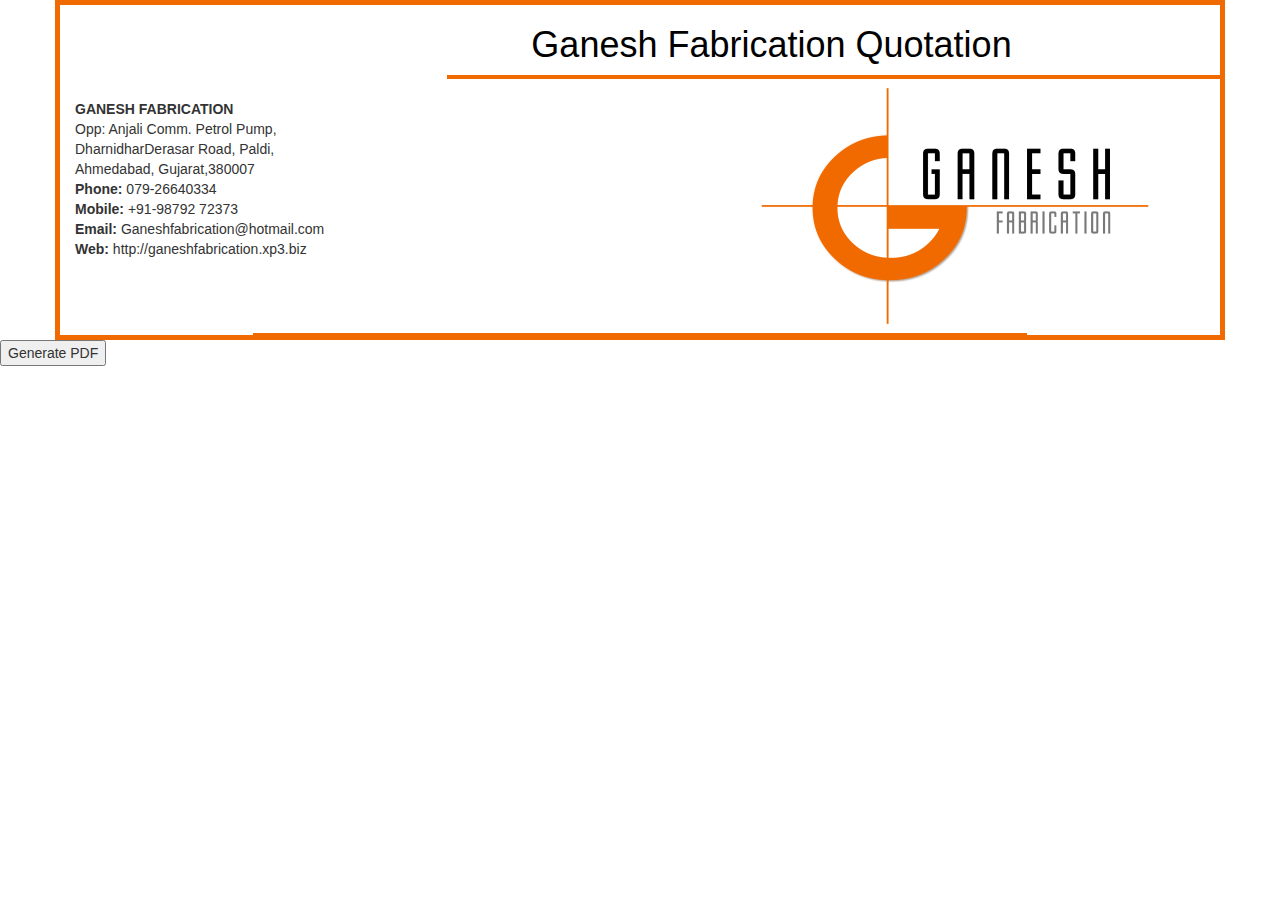
<file: form.html>
<html>
    <head>
        <title>Ganesh Fabrication QUOTATION</title>
        <link href="https://maxcdn.bootstrapcdn.com/bootstrap/3.3.6/css/bootstrap.min.css" rel="stylesheet">
        <script src="https://code.jquery.com/jquery-1.12.0.min.js"></script>
        <script src="https://maxcdn.bootstrapcdn.com/bootstrap/3.3.6/js/bootstrap.min.js"></script>
       
		     <script type="text/javascript">
		     function printPage() {
		     	console.log("printing pdf");
		     	window.print();
		     }
	

		
		</script>
        <link href='https://fonts.googleapis.com/css?family=Lato:300,400,700' rel='stylesheet' type='text/css'>
        <link href='custom.css' rel='stylesheet' type='text/css'>
    </head>
    <body >

        <div class="container" id="contain">

            <div class="row">

                <div class="col-lg-8 col-lg-offset-2">

                    <h1 align="right" style="color: black; size: 15;">Ganesh Fabrication Quotation</h1>
					
				</div> 

				
			</div> <!---row1 -->

			<div class="row">
				<div class="col-lg-4"></div>
				<div class="col-lg-8" style="border:2px solid #F06A00"></div>
			</div>

			<div class="row">
					
				 <div class="col-sm-6 content" ><br>
				 		<span><b>GANESH FABRICATION</b>
							<br>Opp: Anjali Comm. Petrol Pump,<br>
							DharnidharDerasar Road, Paldi,<br>
							Ahmedabad, Gujarat,380007<br>
							<b>Phone:</b> 079-26640334<br>
							<b>Mobile:</b> +91-98792 72373<br>
							<b>Email:</b> Ganeshfabrication@hotmail.com<br>
							<b>Web:</b> http://ganeshfabrication.xp3.biz
						</span>	
				 </div>
				
				 <div class="col-sm-1" ></div>
				<div class="col-sm-5" >
					<img src="logo.png">
				</div>
			</div><!---row2-->

			<div class="row">
				<div class="col-lg-2"></div>
				<div class="col-lg-8" style="border:1px solid #F06A00"></div>
			</div>

        </div> <!-- /.container-->
        <button id="btn" onclick="printPage()">Generate PDF</button>
    </body>
</html>
</file>
<file: b/custom.css>
.container {
  border: 2px solid #F77053;
}

@media print {
    /* Your styles here */
    #btn {
    	display:  none;
    }
}
.myClass1 {    
  text-align: right;
}
</file>
<file: bill/custom.css>
.container {
  border: 5px solid #F06A00;
}

@media print {
    /* Your styles here */
    #btn {
    	display:  none;
    }
}
</file>
<file: d/custom.css>
.container {
  border: 2px solid #F77053;
}

@media print {
    /* Your styles here */
    #btn {
    	display:  none;
    }
}
.myClass1 {    
  text-align: right;
}
</file>
<file: demo/custom.css>
.container {
  border: 5px solid #F06A00;
}

@media print {
    /* Your styles here */
    #btn {
    	display:  none;
    }
}
</file>
<file: i/custom.css>
.container {
  border: 2px solid #F77053;
}

@media print {
    /* Your styles here */
    #btn {
    	display:  none;
    }
}
.myClass1 {    
  text-align: right;
}
</file>
<file: q/custom.css>
.container {
  border: 2px solid #F77053;
}

@media print {
    /* Your styles here */
    #btn {
    	display:  none;
    }
}
.myClass1 {    
  text-align: right;
}
</file>
<file: custom.css>
.container {
  border: 5px solid #F06A00;
}
</file>
